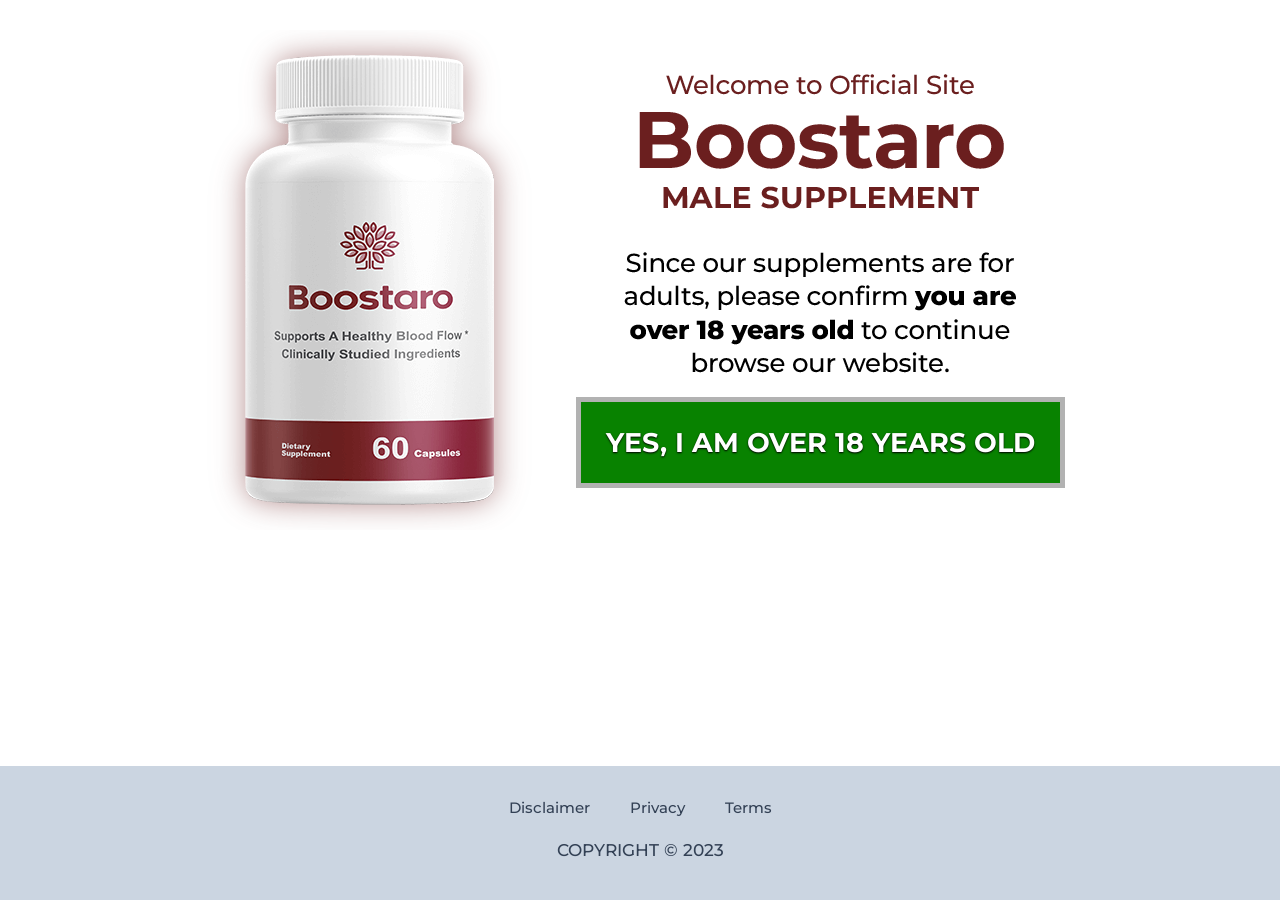
<file: index.html>
<!DOCTYPE html>
<html lang="en-US">
  <head>
    <meta charset="UTF-8" />
    <meta name="viewport" content="width=device-width, initial-scale=1" />
 
    <meta
      name="robots"
      content="index, follow, max-image-preview:large, max-snippet:-1, max-video-preview:-1"
    />

 
    <title>Welcome</title>
  
    <meta property="og:locale" content="en_US" />
    <meta property="og:type" content="website" />
    <meta property="og:title" content="Welcome" />

    <meta property="og:site_name" content="Welcome" />
  
    <meta
      property="og:image"
      content="/wpconte"
    />
    <meta name="twitter:card" content="summary_large_image" />
    <meta name="twitter:label1" content="Est. reading time" />
    <meta name="twitter:data1" content="1 minute" />
    
    <!-- / Yoast SEO plugin. -->

    <link rel="dns-prefetch" href="//fonts.googleapis.com" />
    
    
    <script>
      window._wpemojiSettings = {
        baseUrl: "https:\/\/s.w.org\/images\/core\/emoji\/14.0.0\/72x72\/",
        ext: ".png",
        svgUrl: "https:\/\/s.w.org\/images\/core\/emoji\/14.0.0\/svg\/",
        svgExt: ".svg",
        source: {
          concatemoji:
            "https:\/\/boostaromale.com\/wp-includes\/js\/wp-emoji-release.min.js?ver=6.2.2",
        },
      };
      /*! This file is auto-generated */
      !(function (e, a, t) {
        var n,
          r,
          o,
          i = a.createElement("canvas"),
          p = i.getContext && i.getContext("2d");
        function s(e, t) {
          p.clearRect(0, 0, i.width, i.height), p.fillText(e, 0, 0);
          e = i.toDataURL();
          return (
            p.clearRect(0, 0, i.width, i.height),
            p.fillText(t, 0, 0),
            e === i.toDataURL()
          );
        }
        function c(e) {
          var t = a.createElement("script");
          (t.src = e),
            (t.defer = t.type = "text/javascript"),
            a.getElementsByTagName("head")[0].appendChild(t);
        }
        for (
          o = Array("flag", "emoji"),
            t.supports = { everything: !0, everythingExceptFlag: !0 },
            r = 0;
          r < o.length;
          r++
        )
          (t.supports[o[r]] = (function (e) {
            if (p && p.fillText)
              switch (
                ((p.textBaseline = "top"), (p.font = "600 32px Arial"), e)
              ) {
                case "flag":
                  return s(
                    "\ud83c\udff3\ufe0f\u200d\u26a7\ufe0f",
                    "\ud83c\udff3\ufe0f\u200b\u26a7\ufe0f"
                  )
                    ? !1
                    : !s(
                        "\ud83c\uddfa\ud83c\uddf3",
                        "\ud83c\uddfa\u200b\ud83c\uddf3"
                      ) &&
                        !s(
                          "\ud83c\udff4\udb40\udc67\udb40\udc62\udb40\udc65\udb40\udc6e\udb40\udc67\udb40\udc7f",
                          "\ud83c\udff4\u200b\udb40\udc67\u200b\udb40\udc62\u200b\udb40\udc65\u200b\udb40\udc6e\u200b\udb40\udc67\u200b\udb40\udc7f"
                        );
                case "emoji":
                  return !s(
                    "\ud83e\udef1\ud83c\udffb\u200d\ud83e\udef2\ud83c\udfff",
                    "\ud83e\udef1\ud83c\udffb\u200b\ud83e\udef2\ud83c\udfff"
                  );
              }
            return !1;
          })(o[r])),
            (t.supports.everything = t.supports.everything && t.supports[o[r]]),
            "flag" !== o[r] &&
              (t.supports.everythingExceptFlag =
                t.supports.everythingExceptFlag && t.supports[o[r]]);
        (t.supports.everythingExceptFlag =
          t.supports.everythingExceptFlag && !t.supports.flag),
          (t.DOMReady = !1),
          (t.readyCallback = function () {
            t.DOMReady = !0;
          }),
          t.supports.everything ||
            ((n = function () {
              t.readyCallback();
            }),
            a.addEventListener
              ? (a.addEventListener("DOMContentLoaded", n, !1),
                e.addEventListener("load", n, !1))
              : (e.attachEvent("onload", n),
                a.attachEvent("onreadystatechange", function () {
                  "complete" === a.readyState && t.readyCallback();
                })),
            (e = t.source || {}).concatemoji
              ? c(e.concatemoji)
              : e.wpemoji && e.twemoji && (c(e.twemoji), c(e.wpemoji)));
      })(window, document, window._wpemojiSettings);
    </script>
    <style>
      img.wp-smiley,
      img.emoji {
        display: inline !important;
        border: none !important;
        box-shadow: none !important;
        height: 1em !important;
        width: 1em !important;
        margin: 0 0.07em !important;
        vertical-align: -0.1em !important;
        background: none !important;
        padding: 0 !important;
      }
    </style>
    <link
      rel="stylesheet"
      id="astra-theme-css-css"
      href="/wp-content/themes/astra/assets/css/minified/main.min.css?ver=4.1.5"
      media="all"
    />
    <style id="astra-theme-css-inline-css">
      :root {
        --ast-container-default-xlg-padding: 3em;
        --ast-container-default-lg-padding: 3em;
        --ast-container-default-slg-padding: 2em;
        --ast-container-default-md-padding: 3em;
        --ast-container-default-sm-padding: 3em;
        --ast-container-default-xs-padding: 2.4em;
        --ast-container-default-xxs-padding: 1.8em;
        --ast-code-block-background: #eceff3;
        --ast-comment-inputs-background: #f9fafb;
      }
      html {
        font-size: 100%;
      }
      a {
        color: var(--ast-global-color-0);
      }
      a:hover,
      a:focus {
        color: var(--ast-global-color-1);
      }
      body,
      button,
      input,
      select,
      textarea,
      .ast-button,
      .ast-custom-button {
        font-family: "Montserrat", sans-serif;
        font-weight: 500;
        font-size: 16px;
        font-size: 1rem;
        line-height: 1.5em;
      }
      blockquote {
        color: var(--ast-global-color-2);
      }
      p,
      .entry-content p {
        margin-bottom: 1em;
      }
      h1,
      .entry-content h1,
      h2,
      .entry-content h2,
      h3,
      .entry-content h3,
      h4,
      .entry-content h4,
      h5,
      .entry-content h5,
      h6,
      .entry-content h6,
      .site-title,
      .site-title a {
        font-family: "Montserrat", sans-serif;
        font-weight: 500;
      }
      .site-title {
        font-size: 26px;
        font-size: 1.625rem;
        display: block;
      }
      .site-header .site-description {
        font-size: 15px;
        font-size: 0.9375rem;
        display: none;
      }
      .entry-title {
        font-size: 26px;
        font-size: 1.625rem;
      }
      h1,
      .entry-content h1 {
        font-size: 65px;
        font-size: 4.0625rem;
        font-weight: 500;
        font-family: "Montserrat", sans-serif;
        line-height: 1em;
      }
      h2,
      .entry-content h2 {
        font-size: 50px;
        font-size: 3.125rem;
        font-weight: 500;
        font-family: "Montserrat", sans-serif;
        line-height: 1.1em;
      }
      h3,
      .entry-content h3 {
        font-size: 40px;
        font-size: 2.5rem;
        font-weight: 500;
        font-family: "Montserrat", sans-serif;
        line-height: 1.2em;
      }
      h4,
      .entry-content h4 {
        font-size: 25px;
        font-size: 1.5625rem;
        line-height: 1.3em;
        font-weight: 500;
        font-family: "Montserrat", sans-serif;
      }
      h5,
      .entry-content h5 {
        font-size: 20px;
        font-size: 1.25rem;
        line-height: 1.2em;
        font-weight: 500;
        font-family: "Montserrat", sans-serif;
      }
      h6,
      .entry-content h6 {
        font-size: 16px;
        font-size: 1rem;
        line-height: 1.25em;
        font-weight: 500;
        font-family: "Montserrat", sans-serif;
      }
      ::selection {
        background-color: var(--ast-global-color-0);
        color: #ffffff;
      }
      body,
      h1,
      .entry-title a,
      .entry-content h1,
      h2,
      .entry-content h2,
      h3,
      .entry-content h3,
      h4,
      .entry-content h4,
      h5,
      .entry-content h5,
      h6,
      .entry-content h6 {
        color: var(--ast-global-color-2);
      }
      .tagcloud a:hover,
      .tagcloud a:focus,
      .tagcloud a.current-item {
        color: #ffffff;
        border-color: var(--ast-global-color-0);
        background-color: var(--ast-global-color-0);
      }
      input:focus,
      input[type="text"]:focus,
      input[type="email"]:focus,
      input[type="url"]:focus,
      input[type="password"]:focus,
      input[type="reset"]:focus,
      input[type="search"]:focus,
      textarea:focus {
        border-color: var(--ast-global-color-0);
      }
      input[type="radio"]:checked,
      input[type="reset"],
      input[type="checkbox"]:checked,
      input[type="checkbox"]:hover:checked,
      input[type="checkbox"]:focus:checked,
      input[type="range"]::-webkit-slider-thumb {
        border-color: var(--ast-global-color-0);
        background-color: var(--ast-global-color-0);
        box-shadow: none;
      }
      .site-footer a:hover + .post-count,
      .site-footer a:focus + .post-count {
        background: var(--ast-global-color-0);
        border-color: var(--ast-global-color-0);
      }
      .single .nav-links .nav-previous,
      .single .nav-links .nav-next {
        color: var(--ast-global-color-0);
      }
      .entry-meta,
      .entry-meta * {
        line-height: 1.45;
        color: var(--ast-global-color-0);
      }
      .entry-meta a:hover,
      .entry-meta a:hover *,
      .entry-meta a:focus,
      .entry-meta a:focus *,
      .page-links > .page-link,
      .page-links .page-link:hover,
      .post-navigation a:hover {
        color: var(--ast-global-color-1);
      }
      #cat option,
      .secondary .calendar_wrap thead a,
      .secondary .calendar_wrap thead a:visited {
        color: var(--ast-global-color-0);
      }
      .secondary .calendar_wrap #today,
      .ast-progress-val span {
        background: var(--ast-global-color-0);
      }
      .secondary a:hover + .post-count,
      .secondary a:focus + .post-count {
        background: var(--ast-global-color-0);
        border-color: var(--ast-global-color-0);
      }
      .calendar_wrap #today > a {
        color: #ffffff;
      }
      .page-links .page-link,
      .single .post-navigation a {
        color: var(--ast-global-color-0);
      }
      .ast-archive-title {
        color: var(--ast-global-color-2);
      }
      .widget-title {
        font-size: 22px;
        font-size: 1.375rem;
        color: var(--ast-global-color-2);
      }
      a:focus-visible,
      .ast-menu-toggle:focus-visible,
      .site .skip-link:focus-visible,
      .wp-block-loginout input:focus-visible,
      .wp-block-search.wp-block-search__button-inside
        .wp-block-search__inside-wrapper,
      .ast-header-navigation-arrow:focus-visible {
        outline-style: dotted;
        outline-color: inherit;
        outline-width: thin;
        border-color: transparent;
      }
      input:focus,
      input[type="text"]:focus,
      input[type="email"]:focus,
      input[type="url"]:focus,
      input[type="password"]:focus,
      input[type="reset"]:focus,
      input[type="search"]:focus,
      textarea:focus,
      .wp-block-search__input:focus,
      [data-section="section-header-mobile-trigger"]
        .ast-button-wrap
        .ast-mobile-menu-trigger-minimal:focus,
      .ast-mobile-popup-drawer.active .menu-toggle-close:focus,
      .woocommerce-ordering select.orderby:focus,
      #ast-scroll-top:focus,
      .woocommerce a.add_to_cart_button:focus,
      .woocommerce .button.single_add_to_cart_button:focus {
        border-style: dotted;
        border-color: inherit;
        border-width: thin;
        outline-color: transparent;
      }
      .ast-logo-title-inline .site-logo-img {
        padding-right: 1em;
      }
      @media (max-width: 921px) {
        #ast-desktop-header {
          display: none;
        }
      }
      @media (min-width: 921px) {
        #ast-mobile-header {
          display: none;
        }
      }
      .wp-block-buttons.aligncenter {
        justify-content: center;
      }
      @media (max-width: 921px) {
        .ast-theme-transparent-header #primary,
        .ast-theme-transparent-header #secondary {
          padding: 0;
        }
      }
      @media (max-width: 921px) {
        .ast-plain-container.ast-no-sidebar #primary {
          padding: 0;
        }
      }
      .ast-plain-container.ast-no-sidebar #primary {
        margin-top: 0;
        margin-bottom: 0;
      }
      .wp-block-button.is-style-outline .wp-block-button__link {
        border-color: var(--ast-global-color-0);
      }
      div.wp-block-button.is-style-outline
        > .wp-block-button__link:not(.has-text-color),
      div.wp-block-button.wp-block-button__link.is-style-outline:not(.has-text-color) {
        color: var(--ast-global-color-0);
      }
      .wp-block-button.is-style-outline .wp-block-button__link:hover,
      div.wp-block-button.is-style-outline .wp-block-button__link:focus,
      div.wp-block-button.is-style-outline
        > .wp-block-button__link:not(.has-text-color):hover,
      div.wp-block-button.wp-block-button__link.is-style-outline:not(.has-text-color):hover {
        color: #ffffff;
        background-color: var(--ast-global-color-1);
        border-color: var(--ast-global-color-1);
      }
      .post-page-numbers.current .page-link,
      .ast-pagination .page-numbers.current {
        color: #ffffff;
        border-color: var(--ast-global-color-0);
        background-color: var(--ast-global-color-0);
        border-radius: 2px;
      }
      h1.widget-title {
        font-weight: 500;
      }
      h2.widget-title {
        font-weight: 500;
      }
      h3.widget-title {
        font-weight: 500;
      }
      #page {
        display: flex;
        flex-direction: column;
        min-height: 100vh;
      }
      .ast-404-layout-1 h1.page-title {
        color: var(--ast-global-color-2);
      }
      .single .post-navigation a {
        line-height: 1em;
        height: inherit;
      }
      .error-404 .page-sub-title {
        font-size: 1.5rem;
        font-weight: inherit;
      }
      .search .site-content .content-area .search-form {
        margin-bottom: 0;
      }
      #page .site-content {
        flex-grow: 1;
      }
      .widget {
        margin-bottom: 3.5em;
      }
      #secondary li {
        line-height: 1.5em;
      }
      #secondary .wp-block-group h2 {
        margin-bottom: 0.7em;
      }
      #secondary h2 {
        font-size: 1.7rem;
      }
      .ast-separate-container .ast-article-post,
      .ast-separate-container .ast-article-single,
      .ast-separate-container .ast-comment-list li.depth-1,
      .ast-separate-container .comment-respond {
        padding: 3em;
      }
      .ast-separate-container .ast-comment-list li.depth-1,
      .hentry {
        margin-bottom: 2em;
      }
      .ast-separate-container .ast-archive-description,
      .ast-separate-container .ast-author-box {
        background-color: var(--ast-global-color-5);
        border-bottom: 1px solid var(--ast-border-color);
      }
      .ast-separate-container .comments-title {
        padding: 2em 2em 0 2em;
      }
      .ast-page-builder-template .comment-form-textarea,
      .ast-comment-formwrap .ast-grid-common-col {
        padding: 0;
      }
      .ast-comment-formwrap {
        padding: 0 20px;
        display: inline-flex;
        column-gap: 20px;
      }
      .archive.ast-page-builder-template .entry-header {
        margin-top: 2em;
      }
      .ast-page-builder-template .ast-comment-formwrap {
        width: 100%;
      }
      .entry-title {
        margin-bottom: 0.5em;
      }
      .ast-archive-description p {
        font-size: inherit;
        font-weight: inherit;
        line-height: inherit;
      }
      @media (min-width: 921px) {
        .ast-left-sidebar.ast-page-builder-template #secondary,
        .archive.ast-right-sidebar.ast-page-builder-template .site-main {
          padding-left: 20px;
          padding-right: 20px;
        }
      }
      @media (max-width: 544px) {
        .ast-comment-formwrap.ast-row {
          column-gap: 10px;
          display: inline-block;
        }
        #ast-commentform .ast-grid-common-col {
          position: relative;
          width: 100%;
        }
      }
      @media (min-width: 1201px) {
        .ast-separate-container .ast-article-post,
        .ast-separate-container .ast-article-single,
        .ast-separate-container .ast-author-box,
        .ast-separate-container .ast-404-layout-1,
        .ast-separate-container .no-results {
          padding: 3em;
        }
      }
      @media (max-width: 921px) {
        .ast-separate-container #primary,
        .ast-separate-container #secondary {
          padding: 1.5em 0;
        }
        #primary,
        #secondary {
          padding: 1.5em 0;
          margin: 0;
        }
        .ast-left-sidebar #content > .ast-container {
          display: flex;
          flex-direction: column-reverse;
          width: 100%;
        }
      }
      @media (min-width: 922px) {
        .ast-separate-container.ast-right-sidebar #primary,
        .ast-separate-container.ast-left-sidebar #primary {
          border: 0;
        }
        .search-no-results.ast-separate-container #primary {
          margin-bottom: 4em;
        }
      }
      .wp-block-button .wp-block-button__link {
        color: #ffffff;
      }
      .wp-block-button .wp-block-button__link:hover,
      .wp-block-button .wp-block-button__link:focus {
        color: #ffffff;
        background-color: var(--ast-global-color-1);
        border-color: var(--ast-global-color-1);
      }
      .elementor-widget-heading h1.elementor-heading-title {
        line-height: 1em;
      }
      .elementor-widget-heading h2.elementor-heading-title {
        line-height: 1.1em;
      }
      .elementor-widget-heading h3.elementor-heading-title {
        line-height: 1.2em;
      }
      .elementor-widget-heading h4.elementor-heading-title {
        line-height: 1.3em;
      }
      .elementor-widget-heading h5.elementor-heading-title {
        line-height: 1.2em;
      }
      .elementor-widget-heading h6.elementor-heading-title {
        line-height: 1.25em;
      }
      .wp-block-button .wp-block-button__link,
      .wp-block-search .wp-block-search__button,
      body .wp-block-file .wp-block-file__button {
        border-color: var(--ast-global-color-0);
        background-color: var(--ast-global-color-0);
        color: #ffffff;
        font-family: inherit;
        font-weight: 500;
        line-height: 1em;
        font-size: 16px;
        font-size: 1rem;
        padding-top: 15px;
        padding-right: 30px;
        padding-bottom: 15px;
        padding-left: 30px;
      }
      @media (max-width: 921px) {
        .wp-block-button .wp-block-button__link,
        .wp-block-search .wp-block-search__button,
        body .wp-block-file .wp-block-file__button {
          padding-top: 14px;
          padding-right: 28px;
          padding-bottom: 14px;
          padding-left: 28px;
        }
      }
      @media (max-width: 544px) {
        .wp-block-button .wp-block-button__link,
        .wp-block-search .wp-block-search__button,
        body .wp-block-file .wp-block-file__button {
          padding-top: 12px;
          padding-right: 24px;
          padding-bottom: 12px;
          padding-left: 24px;
        }
      }
      .menu-toggle,
      button,
      .ast-button,
      .ast-custom-button,
      .button,
      input#submit,
      input[type="button"],
      input[type="submit"],
      input[type="reset"],
      form[CLASS*="wp-block-search__"].wp-block-search
        .wp-block-search__inside-wrapper
        .wp-block-search__button,
      body .wp-block-file .wp-block-file__button,
      .search .search-submit,
      .woocommerce a.button,
      .woocommerce button.button,
      .woocommerce .woocommerce-message a.button,
      .woocommerce #respond input#submit.alt,
      .woocommerce input.button.alt,
      .woocommerce input.button,
      .woocommerce input.button:disabled,
      .woocommerce input.button:disabled[disabled],
      .woocommerce input.button:disabled:hover,
      .woocommerce input.button:disabled[disabled]:hover,
      .woocommerce #respond input#submit,
      .woocommerce button.button.alt.disabled,
      .wc-block-grid__products .wc-block-grid__product .wp-block-button__link,
      .wc-block-grid__product-onsale,
      [CLASS*="wc-block"] button,
      .woocommerce-js
        .astra-cart-drawer
        .astra-cart-drawer-content
        .woocommerce-mini-cart__buttons
        .button:not(.checkout):not(.ast-continue-shopping),
      .woocommerce-js
        .astra-cart-drawer
        .astra-cart-drawer-content
        .woocommerce-mini-cart__buttons
        a.checkout,
      .woocommerce button.button.alt.disabled.wc-variation-selection-needed {
        border-style: solid;
        border-top-width: 0;
        border-right-width: 0;
        border-left-width: 0;
        border-bottom-width: 0;
        color: #ffffff;
        border-color: var(--ast-global-color-0);
        background-color: var(--ast-global-color-0);
        padding-top: 15px;
        padding-right: 30px;
        padding-bottom: 15px;
        padding-left: 30px;
        font-family: inherit;
        font-weight: 500;
        font-size: 16px;
        font-size: 1rem;
        line-height: 1em;
      }
      button:focus,
      .menu-toggle:hover,
      button:hover,
      .ast-button:hover,
      .ast-custom-button:hover .button:hover,
      .ast-custom-button:hover,
      input[type="reset"]:hover,
      input[type="reset"]:focus,
      input#submit:hover,
      input#submit:focus,
      input[type="button"]:hover,
      input[type="button"]:focus,
      input[type="submit"]:hover,
      input[type="submit"]:focus,
      form[CLASS*="wp-block-search__"].wp-block-search
        .wp-block-search__inside-wrapper
        .wp-block-search__button:hover,
      form[CLASS*="wp-block-search__"].wp-block-search
        .wp-block-search__inside-wrapper
        .wp-block-search__button:focus,
      body .wp-block-file .wp-block-file__button:hover,
      body .wp-block-file .wp-block-file__button:focus,
      .woocommerce a.button:hover,
      .woocommerce button.button:hover,
      .woocommerce .woocommerce-message a.button:hover,
      .woocommerce #respond input#submit:hover,
      .woocommerce #respond input#submit.alt:hover,
      .woocommerce input.button.alt:hover,
      .woocommerce input.button:hover,
      .woocommerce button.button.alt.disabled:hover,
      .wc-block-grid__products
        .wc-block-grid__product
        .wp-block-button__link:hover,
      [CLASS*="wc-block"] button:hover,
      .woocommerce-js
        .astra-cart-drawer
        .astra-cart-drawer-content
        .woocommerce-mini-cart__buttons
        .button:not(.checkout):not(.ast-continue-shopping):hover,
      .woocommerce-js
        .astra-cart-drawer
        .astra-cart-drawer-content
        .woocommerce-mini-cart__buttons
        a.checkout:hover,
      .woocommerce
        button.button.alt.disabled.wc-variation-selection-needed:hover {
        color: #ffffff;
        background-color: var(--ast-global-color-1);
        border-color: var(--ast-global-color-1);
      }
      form[CLASS*="wp-block-search__"].wp-block-search
        .wp-block-search__inside-wrapper
        .wp-block-search__button.has-icon {
        padding-top: calc(15px - 3px);
        padding-right: calc(30px - 3px);
        padding-bottom: calc(15px - 3px);
        padding-left: calc(30px - 3px);
      }
      @media (max-width: 921px) {
        .menu-toggle,
        button,
        .ast-button,
        .ast-custom-button,
        .button,
        input#submit,
        input[type="button"],
        input[type="submit"],
        input[type="reset"],
        form[CLASS*="wp-block-search__"].wp-block-search
          .wp-block-search__inside-wrapper
          .wp-block-search__button,
        body .wp-block-file .wp-block-file__button,
        .search .search-submit,
        .woocommerce a.button,
        .woocommerce button.button,
        .woocommerce .woocommerce-message a.button,
        .woocommerce #respond input#submit.alt,
        .woocommerce input.button.alt,
        .woocommerce input.button,
        .woocommerce input.button:disabled,
        .woocommerce input.button:disabled[disabled],
        .woocommerce input.button:disabled:hover,
        .woocommerce input.button:disabled[disabled]:hover,
        .woocommerce #respond input#submit,
        .woocommerce button.button.alt.disabled,
        .wc-block-grid__products .wc-block-grid__product .wp-block-button__link,
        .wc-block-grid__product-onsale,
        [CLASS*="wc-block"] button,
        .woocommerce-js
          .astra-cart-drawer
          .astra-cart-drawer-content
          .woocommerce-mini-cart__buttons
          .button:not(.checkout):not(.ast-continue-shopping),
        .woocommerce-js
          .astra-cart-drawer
          .astra-cart-drawer-content
          .woocommerce-mini-cart__buttons
          a.checkout,
        .woocommerce button.button.alt.disabled.wc-variation-selection-needed {
          padding-top: 14px;
          padding-right: 28px;
          padding-bottom: 14px;
          padding-left: 28px;
        }
      }
      @media (max-width: 544px) {
        .menu-toggle,
        button,
        .ast-button,
        .ast-custom-button,
        .button,
        input#submit,
        input[type="button"],
        input[type="submit"],
        input[type="reset"],
        form[CLASS*="wp-block-search__"].wp-block-search
          .wp-block-search__inside-wrapper
          .wp-block-search__button,
        body .wp-block-file .wp-block-file__button,
        .search .search-submit,
        .woocommerce a.button,
        .woocommerce button.button,
        .woocommerce .woocommerce-message a.button,
        .woocommerce #respond input#submit.alt,
        .woocommerce input.button.alt,
        .woocommerce input.button,
        .woocommerce input.button:disabled,
        .woocommerce input.button:disabled[disabled],
        .woocommerce input.button:disabled:hover,
        .woocommerce input.button:disabled[disabled]:hover,
        .woocommerce #respond input#submit,
        .woocommerce button.button.alt.disabled,
        .wc-block-grid__products .wc-block-grid__product .wp-block-button__link,
        .wc-block-grid__product-onsale,
        [CLASS*="wc-block"] button,
        .woocommerce-js
          .astra-cart-drawer
          .astra-cart-drawer-content
          .woocommerce-mini-cart__buttons
          .button:not(.checkout):not(.ast-continue-shopping),
        .woocommerce-js
          .astra-cart-drawer
          .astra-cart-drawer-content
          .woocommerce-mini-cart__buttons
          a.checkout,
        .woocommerce button.button.alt.disabled.wc-variation-selection-needed {
          padding-top: 12px;
          padding-right: 24px;
          padding-bottom: 12px;
          padding-left: 24px;
        }
      }
      @media (max-width: 921px) {
        .ast-mobile-header-stack .main-header-bar .ast-search-menu-icon {
          display: inline-block;
        }
        .ast-header-break-point.ast-header-custom-item-outside
          .ast-mobile-header-stack
          .main-header-bar
          .ast-search-icon {
          margin: 0;
        }
        .ast-comment-avatar-wrap img {
          max-width: 2.5em;
        }
        .ast-separate-container .ast-comment-list li.depth-1 {
          padding: 1.5em 2.14em;
        }
        .ast-separate-container .comment-respond {
          padding: 2em 2.14em;
        }
        .ast-comment-meta {
          padding: 0 1.8888em 1.3333em;
        }
      }
      @media (min-width: 544px) {
        .ast-container {
          max-width: 100%;
        }
      }
      @media (max-width: 544px) {
        .ast-separate-container .ast-article-post,
        .ast-separate-container .ast-article-single,
        .ast-separate-container .comments-title,
        .ast-separate-container .ast-archive-description {
          padding: 1.5em 1em;
        }
        .ast-separate-container #content .ast-container {
          padding-left: 0.54em;
          padding-right: 0.54em;
        }
        .ast-separate-container .ast-comment-list li.depth-1 {
          padding: 1.5em 1em;
          margin-bottom: 1.5em;
        }
        .ast-separate-container .ast-comment-list .bypostauthor {
          padding: 0.5em;
        }
        .ast-search-menu-icon.ast-dropdown-active .search-field {
          width: 170px;
        }
      }
      .ast-separate-container {
        background-color: var(--ast-global-color-4);
        background-image: none;
      }
      @media (max-width: 921px) {
        .widget-title {
          font-size: 21px;
          font-size: 1.4rem;
        }
        body,
        button,
        input,
        select,
        textarea,
        .ast-button,
        .ast-custom-button {
          font-size: 15px;
          font-size: 0.9375rem;
        }
        #secondary,
        #secondary button,
        #secondary input,
        #secondary select,
        #secondary textarea {
          font-size: 15px;
          font-size: 0.9375rem;
        }
        .site-title {
          display: block;
        }
        .site-header .site-description {
          display: none;
        }
        .entry-title {
          font-size: 30px;
        }
        h1,
        .entry-content h1 {
          font-size: 48px;
        }
        h2,
        .entry-content h2 {
          font-size: 35px;
        }
        h3,
        .entry-content h3 {
          font-size: 30px;
        }
        h4,
        .entry-content h4 {
          font-size: 22px;
          font-size: 1.375rem;
        }
      }
      @media (max-width: 544px) {
        .widget-title {
          font-size: 20px;
          font-size: 1.4285714285714rem;
        }
        body,
        button,
        input,
        select,
        textarea,
        .ast-button,
        .ast-custom-button {
          font-size: 14px;
          font-size: 0.875rem;
        }
        #secondary,
        #secondary button,
        #secondary input,
        #secondary select,
        #secondary textarea {
          font-size: 14px;
          font-size: 0.875rem;
        }
        .site-title {
          display: block;
        }
        .site-header .site-description {
          display: none;
        }
        .entry-title {
          font-size: 30px;
        }
        h1,
        .entry-content h1 {
          font-size: 35px;
        }
        h2,
        .entry-content h2 {
          font-size: 30px;
        }
        h3,
        .entry-content h3 {
          font-size: 25px;
        }
        h4,
        .entry-content h4 {
          font-size: 19px;
          font-size: 1.1875rem;
        }
      }
      @media (max-width: 544px) {
        html {
          font-size: 100%;
        }
      }
      @media (min-width: 922px) {
        .ast-container {
          max-width: 940px;
        }
      }
      @media (min-width: 922px) {
        .site-content .ast-container {
          display: flex;
        }
      }
      @media (max-width: 921px) {
        .site-content .ast-container {
          flex-direction: column;
        }
      }
      @media (min-width: 922px) {
        .main-header-menu
          .sub-menu
          .menu-item.ast-left-align-sub-menu:hover
          > .sub-menu,
        .main-header-menu
          .sub-menu
          .menu-item.ast-left-align-sub-menu.focus
          > .sub-menu {
          margin-left: -0px;
        }
      }
      blockquote,
      cite {
        font-style: initial;
      }
      .wp-block-file {
        display: flex;
        align-items: center;
        flex-wrap: wrap;
        justify-content: space-between;
      }
      .wp-block-pullquote {
        border: none;
      }
      .wp-block-pullquote blockquote::before {
        content: "\201D";
        font-family: "Helvetica", sans-serif;
        display: flex;
        transform: rotate(180deg);
        font-size: 6rem;
        font-style: normal;
        line-height: 1;
        font-weight: bold;
        align-items: center;
        justify-content: center;
      }
      .has-text-align-right > blockquote::before {
        justify-content: flex-start;
      }
      .has-text-align-left > blockquote::before {
        justify-content: flex-end;
      }
      figure.wp-block-pullquote.is-style-solid-color blockquote {
        max-width: 100%;
        text-align: inherit;
      }
      html body {
        --wp--custom--ast-default-block-top-padding: 3em;
        --wp--custom--ast-default-block-right-padding: 3em;
        --wp--custom--ast-default-block-bottom-padding: 3em;
        --wp--custom--ast-default-block-left-padding: 3em;
        --wp--custom--ast-container-width: 900px;
        --wp--custom--ast-content-width-size: 900px;
        --wp--custom--ast-wide-width-size: calc(
          900px + var(--wp--custom--ast-default-block-left-padding) +
            var(--wp--custom--ast-default-block-right-padding)
        );
      }
      .ast-narrow-container {
        --wp--custom--ast-content-width-size: 600px;
        --wp--custom--ast-wide-width-size: 600px;
      }
      @media (max-width: 921px) {
        html body {
          --wp--custom--ast-default-block-top-padding: 3em;
          --wp--custom--ast-default-block-right-padding: 2em;
          --wp--custom--ast-default-block-bottom-padding: 3em;
          --wp--custom--ast-default-block-left-padding: 2em;
        }
      }
      @media (max-width: 544px) {
        html body {
          --wp--custom--ast-default-block-top-padding: 3em;
          --wp--custom--ast-default-block-right-padding: 1.5em;
          --wp--custom--ast-default-block-bottom-padding: 3em;
          --wp--custom--ast-default-block-left-padding: 1.5em;
        }
      }
      .entry-content > .wp-block-group,
      .entry-content > .wp-block-cover,
      .entry-content > .wp-block-columns {
        padding-top: var(--wp--custom--ast-default-block-top-padding);
        padding-right: var(--wp--custom--ast-default-block-right-padding);
        padding-bottom: var(--wp--custom--ast-default-block-bottom-padding);
        padding-left: var(--wp--custom--ast-default-block-left-padding);
      }
      .ast-plain-container.ast-no-sidebar .entry-content > .alignfull,
      .ast-page-builder-template .ast-no-sidebar .entry-content > .alignfull {
        margin-left: calc(-50vw + 50%);
        margin-right: calc(-50vw + 50%);
        max-width: 100vw;
        width: 100vw;
      }
      .ast-plain-container.ast-no-sidebar .entry-content .alignfull .alignfull,
      .ast-page-builder-template.ast-no-sidebar
        .entry-content
        .alignfull
        .alignfull,
      .ast-plain-container.ast-no-sidebar .entry-content .alignfull .alignwide,
      .ast-page-builder-template.ast-no-sidebar
        .entry-content
        .alignfull
        .alignwide,
      .ast-plain-container.ast-no-sidebar .entry-content .alignwide .alignfull,
      .ast-page-builder-template.ast-no-sidebar
        .entry-content
        .alignwide
        .alignfull,
      .ast-plain-container.ast-no-sidebar .entry-content .alignwide .alignwide,
      .ast-page-builder-template.ast-no-sidebar
        .entry-content
        .alignwide
        .alignwide,
      .ast-plain-container.ast-no-sidebar
        .entry-content
        .wp-block-column
        .alignfull,
      .ast-page-builder-template.ast-no-sidebar
        .entry-content
        .wp-block-column
        .alignfull,
      .ast-plain-container.ast-no-sidebar
        .entry-content
        .wp-block-column
        .alignwide,
      .ast-page-builder-template.ast-no-sidebar
        .entry-content
        .wp-block-column
        .alignwide {
        margin-left: auto;
        margin-right: auto;
        width: 100%;
      }
      [ast-blocks-layout] .wp-block-separator:not(.is-style-dots) {
        height: 0;
      }
      [ast-blocks-layout] .wp-block-separator {
        margin: 20px auto;
      }
      [ast-blocks-layout]
        .wp-block-separator:not(.is-style-wide):not(.is-style-dots) {
        max-width: 100px;
      }
      [ast-blocks-layout] .wp-block-separator.has-background {
        padding: 0;
      }
      .entry-content[ast-blocks-layout] > * {
        max-width: var(--wp--custom--ast-content-width-size);
        margin-left: auto;
        margin-right: auto;
      }
      .entry-content[ast-blocks-layout] > .alignwide {
        max-width: var(--wp--custom--ast-wide-width-size);
      }
      .entry-content[ast-blocks-layout] .alignfull {
        max-width: none;
      }
      .entry-content .wp-block-columns {
        margin-bottom: 0;
      }
      blockquote {
        margin: 1.5em;
        border: none;
      }
      .wp-block-quote:not(.has-text-align-right):not(.has-text-align-center) {
        border-left: 5px solid rgba(0, 0, 0, 0.05);
      }
      .has-text-align-right > blockquote,
      blockquote.has-text-align-right {
        border-right: 5px solid rgba(0, 0, 0, 0.05);
      }
      .has-text-align-left > blockquote,
      blockquote.has-text-align-left {
        border-left: 5px solid rgba(0, 0, 0, 0.05);
      }
      .wp-block-site-tagline,
      .wp-block-latest-posts .read-more {
        margin-top: 15px;
      }
      .wp-block-loginout p label {
        display: block;
      }
      .wp-block-loginout p:not(.login-remember):not(.login-submit) input {
        width: 100%;
      }
      .wp-block-loginout input:focus {
        border-color: transparent;
      }
      .wp-block-loginout input:focus {
        outline: thin dotted;
      }
      .entry-content .wp-block-media-text .wp-block-media-text__content {
        padding: 0 0 0 8%;
      }
      .entry-content
        .wp-block-media-text.has-media-on-the-right
        .wp-block-media-text__content {
        padding: 0 8% 0 0;
      }
      .entry-content
        .wp-block-media-text.has-background
        .wp-block-media-text__content {
        padding: 8%;
      }
      .entry-content
        .wp-block-cover:not([class*="background-color"])
        .wp-block-cover__inner-container,
      .entry-content
        .wp-block-cover:not([class*="background-color"])
        .wp-block-cover-image-text,
      .entry-content
        .wp-block-cover:not([class*="background-color"])
        .wp-block-cover-text,
      .entry-content
        .wp-block-cover-image:not([class*="background-color"])
        .wp-block-cover__inner-container,
      .entry-content
        .wp-block-cover-image:not([class*="background-color"])
        .wp-block-cover-image-text,
      .entry-content
        .wp-block-cover-image:not([class*="background-color"])
        .wp-block-cover-text {
        color: var(--ast-global-color-5);
      }
      .wp-block-loginout .login-remember input {
        width: 1.1rem;
        height: 1.1rem;
        margin: 0 5px 4px 0;
        vertical-align: middle;
      }
      .wp-block-latest-posts > li > *:first-child,
      .wp-block-latest-posts:not(.is-grid) > li:first-child {
        margin-top: 0;
      }
      .wp-block-search__inside-wrapper .wp-block-search__input {
        padding: 0 10px;
        color: var(--ast-global-color-3);
        background: var(--ast-global-color-5);
        border-color: var(--ast-border-color);
      }
      .wp-block-latest-posts .read-more {
        margin-bottom: 1.5em;
      }
      .wp-block-search__no-button
        .wp-block-search__inside-wrapper
        .wp-block-search__input {
        padding-top: 5px;
        padding-bottom: 5px;
      }
      .wp-block-latest-posts .wp-block-latest-posts__post-date,
      .wp-block-latest-posts .wp-block-latest-posts__post-author {
        font-size: 1rem;
      }
      .wp-block-latest-posts > li > *,
      .wp-block-latest-posts:not(.is-grid) > li {
        margin-top: 12px;
        margin-bottom: 12px;
      }
      .ast-page-builder-template .entry-content[ast-blocks-layout] > *,
      .ast-page-builder-template
        .entry-content[ast-blocks-layout]
        > .alignfull
        > * {
        max-width: none;
      }
      .ast-page-builder-template
        .entry-content[ast-blocks-layout]
        > .alignwide
        > * {
        max-width: var(--wp--custom--ast-wide-width-size);
      }
      .ast-page-builder-template
        .entry-content[ast-blocks-layout]
        > .inherit-container-width
        > *,
      .ast-page-builder-template .entry-content[ast-blocks-layout] > * > *,
      .entry-content[ast-blocks-layout]
        > .wp-block-cover
        .wp-block-cover__inner-container {
        max-width: var(--wp--custom--ast-content-width-size);
        margin-left: auto;
        margin-right: auto;
      }
      .entry-content[ast-blocks-layout]
        .wp-block-cover:not(.alignleft):not(.alignright) {
        width: auto;
      }
      @media (max-width: 1200px) {
        .ast-separate-container .entry-content > .alignfull,
        .ast-separate-container .entry-content[ast-blocks-layout] > .alignwide,
        .ast-plain-container .entry-content[ast-blocks-layout] > .alignwide,
        .ast-plain-container .entry-content .alignfull {
          margin-left: calc(
            -1 * min(var(--ast-container-default-xlg-padding), 20px)
          );
          margin-right: calc(
            -1 * min(var(--ast-container-default-xlg-padding), 20px)
          );
        }
      }
      @media (min-width: 1201px) {
        .ast-separate-container .entry-content > .alignfull {
          margin-left: calc(-1 * var(--ast-container-default-xlg-padding));
          margin-right: calc(-1 * var(--ast-container-default-xlg-padding));
        }
        .ast-separate-container .entry-content[ast-blocks-layout] > .alignwide,
        .ast-plain-container .entry-content[ast-blocks-layout] > .alignwide {
          margin-left: calc(
            -1 * var(--wp--custom--ast-default-block-left-padding)
          );
          margin-right: calc(
            -1 * var(--wp--custom--ast-default-block-right-padding)
          );
        }
      }
      @media (min-width: 921px) {
        .ast-separate-container
          .entry-content
          .wp-block-group.alignwide:not(.inherit-container-width)
          > :where(:not(.alignleft):not(.alignright)),
        .ast-plain-container
          .entry-content
          .wp-block-group.alignwide:not(.inherit-container-width)
          > :where(:not(.alignleft):not(.alignright)) {
          max-width: calc(var(--wp--custom--ast-content-width-size) + 80px);
        }
        .ast-plain-container.ast-right-sidebar
          .entry-content[ast-blocks-layout]
          .alignfull,
        .ast-plain-container.ast-left-sidebar
          .entry-content[ast-blocks-layout]
          .alignfull {
          margin-left: -60px;
          margin-right: -60px;
        }
      }
      @media (min-width: 544px) {
        .entry-content > .alignleft {
          margin-right: 20px;
        }
        .entry-content > .alignright {
          margin-left: 20px;
        }
      }
      @media (max-width: 544px) {
        .wp-block-columns .wp-block-column:not(:last-child) {
          margin-bottom: 20px;
        }
        .wp-block-latest-posts {
          margin: 0;
        }
      }
      @media (max-width: 600px) {
        .entry-content .wp-block-media-text .wp-block-media-text__content,
        .entry-content
          .wp-block-media-text.has-media-on-the-right
          .wp-block-media-text__content {
          padding: 8% 0 0;
        }
        .entry-content
          .wp-block-media-text.has-background
          .wp-block-media-text__content {
          padding: 8%;
        }
      }
      .ast-separate-container .entry-content .uagb-is-root-container {
        padding-left: 0;
      }
      .ast-page-builder-template .entry-header {
        padding-left: 0;
      }
      @media (min-width: 1201px) {
        .ast-separate-container .entry-content > .uagb-is-root-container {
          margin-left: 0;
          margin-right: 0;
        }
      }
      .ast-narrow-container
        .site-content
        .wp-block-uagb-image--align-full
        .wp-block-uagb-image__figure {
        max-width: 100%;
        margin-left: auto;
        margin-right: auto;
      }
      .entry-content ul,
      .entry-content ol {
        padding: revert;
        margin: revert;
      }
      :root .has-ast-global-color-0-color {
        color: var(--ast-global-color-0);
      }
      :root .has-ast-global-color-0-background-color {
        background-color: var(--ast-global-color-0);
      }
      :root .wp-block-button .has-ast-global-color-0-color {
        color: var(--ast-global-color-0);
      }
      :root .wp-block-button .has-ast-global-color-0-background-color {
        background-color: var(--ast-global-color-0);
      }
      :root .has-ast-global-color-1-color {
        color: var(--ast-global-color-1);
      }
      :root .has-ast-global-color-1-background-color {
        background-color: var(--ast-global-color-1);
      }
      :root .wp-block-button .has-ast-global-color-1-color {
        color: var(--ast-global-color-1);
      }
      :root .wp-block-button .has-ast-global-color-1-background-color {
        background-color: var(--ast-global-color-1);
      }
      :root .has-ast-global-color-2-color {
        color: var(--ast-global-color-2);
      }
      :root .has-ast-global-color-2-background-color {
        background-color: var(--ast-global-color-2);
      }
      :root .wp-block-button .has-ast-global-color-2-color {
        color: var(--ast-global-color-2);
      }
      :root .wp-block-button .has-ast-global-color-2-background-color {
        background-color: var(--ast-global-color-2);
      }
      :root .has-ast-global-color-3-color {
        color: var(--ast-global-color-3);
      }
      :root .has-ast-global-color-3-background-color {
        background-color: var(--ast-global-color-3);
      }
      :root .wp-block-button .has-ast-global-color-3-color {
        color: var(--ast-global-color-3);
      }
      :root .wp-block-button .has-ast-global-color-3-background-color {
        background-color: var(--ast-global-color-3);
      }
      :root .has-ast-global-color-4-color {
        color: var(--ast-global-color-4);
      }
      :root .has-ast-global-color-4-background-color {
        background-color: var(--ast-global-color-4);
      }
      :root .wp-block-button .has-ast-global-color-4-color {
        color: var(--ast-global-color-4);
      }
      :root .wp-block-button .has-ast-global-color-4-background-color {
        background-color: var(--ast-global-color-4);
      }
      :root .has-ast-global-color-5-color {
        color: var(--ast-global-color-5);
      }
      :root .has-ast-global-color-5-background-color {
        background-color: var(--ast-global-color-5);
      }
      :root .wp-block-button .has-ast-global-color-5-color {
        color: var(--ast-global-color-5);
      }
      :root .wp-block-button .has-ast-global-color-5-background-color {
        background-color: var(--ast-global-color-5);
      }
      :root .has-ast-global-color-6-color {
        color: var(--ast-global-color-6);
      }
      :root .has-ast-global-color-6-background-color {
        background-color: var(--ast-global-color-6);
      }
      :root .wp-block-button .has-ast-global-color-6-color {
        color: var(--ast-global-color-6);
      }
      :root .wp-block-button .has-ast-global-color-6-background-color {
        background-color: var(--ast-global-color-6);
      }
      :root .has-ast-global-color-7-color {
        color: var(--ast-global-color-7);
      }
      :root .has-ast-global-color-7-background-color {
        background-color: var(--ast-global-color-7);
      }
      :root .wp-block-button .has-ast-global-color-7-color {
        color: var(--ast-global-color-7);
      }
      :root .wp-block-button .has-ast-global-color-7-background-color {
        background-color: var(--ast-global-color-7);
      }
      :root .has-ast-global-color-8-color {
        color: var(--ast-global-color-8);
      }
      :root .has-ast-global-color-8-background-color {
        background-color: var(--ast-global-color-8);
      }
      :root .wp-block-button .has-ast-global-color-8-color {
        color: var(--ast-global-color-8);
      }
      :root .wp-block-button .has-ast-global-color-8-background-color {
        background-color: var(--ast-global-color-8);
      }
      :root {
        --ast-global-color-0: #046bd2;
        --ast-global-color-1: #045cb4;
        --ast-global-color-2: #1e293b;
        --ast-global-color-3: #334155;
        --ast-global-color-4: #f9fafb;
        --ast-global-color-5: #ffffff;
        --ast-global-color-6: #e2e8f0;
        --ast-global-color-7: #cbd5e1;
        --ast-global-color-8: #94a3b8;
      }
      :root {
        --ast-border-color: var(--ast-global-color-6);
      }
      .ast-single-entry-banner {
        -js-display: flex;
        display: flex;
        flex-direction: column;
        justify-content: center;
        text-align: center;
        position: relative;
        background: #eeeeee;
      }
      .ast-single-entry-banner[data-banner-layout="layout-1"] {
        max-width: 900px;
        background: inherit;
        padding: 20px 0;
      }
      .ast-single-entry-banner[data-banner-width-type="custom"] {
        margin: 0 auto;
        width: 100%;
      }
      .ast-single-entry-banner + .site-content .entry-header {
        margin-bottom: 0;
      }
      header.entry-header .entry-title {
        font-weight: 600;
        font-size: 32px;
        font-size: 2rem;
      }
      header.entry-header > *:not(:last-child) {
        margin-bottom: 10px;
      }
      .ast-archive-entry-banner {
        -js-display: flex;
        display: flex;
        flex-direction: column;
        justify-content: center;
        text-align: center;
        position: relative;
        background: #eeeeee;
      }
      .ast-archive-entry-banner[data-banner-width-type="custom"] {
        margin: 0 auto;
        width: 100%;
      }
      .ast-archive-entry-banner[data-banner-layout="layout-1"] {
        background: inherit;
        padding: 20px 0;
        text-align: left;
      }
      body.archive .ast-archive-description {
        max-width: 900px;
        width: 100%;
        text-align: left;
        padding-top: 3em;
        padding-right: 3em;
        padding-bottom: 3em;
        padding-left: 3em;
      }
      body.archive .ast-archive-description .ast-archive-title,
      body.archive .ast-archive-description .ast-archive-title * {
        font-weight: 600;
        font-size: 32px;
        font-size: 2rem;
      }
      body.archive .ast-archive-description > *:not(:last-child) {
        margin-bottom: 10px;
      }
      @media (max-width: 921px) {
        body.archive .ast-archive-description {
          text-align: left;
        }
      }
      @media (max-width: 544px) {
        body.archive .ast-archive-description {
          text-align: left;
        }
      }
      .ast-breadcrumbs .trail-browse,
      .ast-breadcrumbs .trail-items,
      .ast-breadcrumbs .trail-items li {
        display: inline-block;
        margin: 0;
        padding: 0;
        border: none;
        background: inherit;
        text-indent: 0;
        text-decoration: none;
      }
      .ast-breadcrumbs .trail-browse {
        font-size: inherit;
        font-style: inherit;
        font-weight: inherit;
        color: inherit;
      }
      .ast-breadcrumbs .trail-items {
        list-style: none;
      }
      .trail-items li::after {
        padding: 0 0.3em;
        content: "\00bb";
      }
      .trail-items li:last-of-type::after {
        display: none;
      }
      h1,
      .entry-content h1,
      h2,
      .entry-content h2,
      h3,
      .entry-content h3,
      h4,
      .entry-content h4,
      h5,
      .entry-content h5,
      h6,
      .entry-content h6 {
        color: var(--ast-global-color-2);
      }
      .entry-title a {
        color: var(--ast-global-color-2);
      }
      @media (max-width: 921px) {
        .ast-builder-grid-row-container.ast-builder-grid-row-tablet-3-firstrow
          .ast-builder-grid-row
          > *:first-child,
        .ast-builder-grid-row-container.ast-builder-grid-row-tablet-3-lastrow
          .ast-builder-grid-row
          > *:last-child {
          grid-column: 1 / -1;
        }
      }
      @media (max-width: 544px) {
        .ast-builder-grid-row-container.ast-builder-grid-row-mobile-3-firstrow
          .ast-builder-grid-row
          > *:first-child,
        .ast-builder-grid-row-container.ast-builder-grid-row-mobile-3-lastrow
          .ast-builder-grid-row
          > *:last-child {
          grid-column: 1 / -1;
        }
      }
      .site-below-footer-wrap {
        padding-top: 20px;
        padding-bottom: 20px;
      }
      .site-below-footer-wrap[data-section="section-below-footer-builder"] {
        background-color: var(--ast-global-color-7);
        background-image: none;
        min-height: 80px;
      }
      .site-below-footer-wrap[data-section="section-below-footer-builder"]
        .ast-builder-grid-row {
        max-width: 900px;
        margin-left: auto;
        margin-right: auto;
      }
      .site-below-footer-wrap[data-section="section-below-footer-builder"]
        .ast-builder-grid-row,
      .site-below-footer-wrap[data-section="section-below-footer-builder"]
        .site-footer-section {
        align-items: flex-start;
      }
      .site-below-footer-wrap[data-section="section-below-footer-builder"].ast-footer-row-inline
        .site-footer-section {
        display: flex;
        margin-bottom: 0;
      }
      .ast-builder-grid-row-full .ast-builder-grid-row {
        grid-template-columns: 1fr;
      }
      @media (max-width: 921px) {
        .site-below-footer-wrap[data-section="section-below-footer-builder"] {
          background-color: var(--ast-global-color-7);
          background-image: none;
        }
        .site-below-footer-wrap[data-section="section-below-footer-builder"].ast-footer-row-tablet-inline
          .site-footer-section {
          display: flex;
          margin-bottom: 0;
        }
        .site-below-footer-wrap[data-section="section-below-footer-builder"].ast-footer-row-tablet-stack
          .site-footer-section {
          display: block;
          margin-bottom: 10px;
        }
        .ast-builder-grid-row-container.ast-builder-grid-row-tablet-full
          .ast-builder-grid-row {
          grid-template-columns: 1fr;
        }
      }
      @media (max-width: 544px) {
        .site-below-footer-wrap[data-section="section-below-footer-builder"] {
          background-color: var(--ast-global-color-7);
          background-image: none;
        }
        .site-below-footer-wrap[data-section="section-below-footer-builder"].ast-footer-row-mobile-inline
          .site-footer-section {
          display: flex;
          margin-bottom: 0;
        }
        .site-below-footer-wrap[data-section="section-below-footer-builder"].ast-footer-row-mobile-stack
          .site-footer-section {
          display: block;
          margin-bottom: 10px;
        }
        .ast-builder-grid-row-container.ast-builder-grid-row-mobile-full
          .ast-builder-grid-row {
          grid-template-columns: 1fr;
        }
      }
      .site-below-footer-wrap[data-section="section-below-footer-builder"] {
        padding-top: 0px;
        margin-top: 0px;
        margin-bottom: 0px;
      }
      @media (max-width: 921px) {
        .site-below-footer-wrap[data-section="section-below-footer-builder"] {
          padding-top: 0px;
          margin-top: 0px;
          margin-bottom: 0px;
        }
      }
      @media (max-width: 544px) {
        .site-below-footer-wrap[data-section="section-below-footer-builder"] {
          padding-top: 0px;
          margin-top: 0px;
          margin-bottom: 0px;
        }
      }
      .site-below-footer-wrap[data-section="section-below-footer-builder"] {
        display: grid;
      }
      @media (max-width: 921px) {
        .ast-header-break-point
          .site-below-footer-wrap[data-section="section-below-footer-builder"] {
          display: grid;
        }
      }
      @media (max-width: 544px) {
        .ast-header-break-point
          .site-below-footer-wrap[data-section="section-below-footer-builder"] {
          display: grid;
        }
      }
      .ast-footer-copyright {
        text-align: center;
      }
      .ast-footer-copyright {
        color: var(--ast-global-color-3);
      }
      @media (max-width: 921px) {
        .ast-footer-copyright {
          text-align: center;
        }
      }
      @media (max-width: 544px) {
        .ast-footer-copyright {
          text-align: center;
        }
      }
      .ast-footer-copyright {
        font-size: 17px;
        font-size: 1.0625rem;
      }
      @media (max-width: 921px) {
        .ast-footer-copyright {
          font-size: 15px;
          font-size: 0.9375rem;
        }
      }
      @media (max-width: 544px) {
        .ast-footer-copyright {
          font-size: 14px;
          font-size: 0.875rem;
        }
      }
      .ast-footer-copyright.ast-builder-layout-element {
        display: flex;
      }
      @media (max-width: 921px) {
        .ast-header-break-point
          .ast-footer-copyright.ast-builder-layout-element {
          display: flex;
        }
      }
      @media (max-width: 544px) {
        .ast-header-break-point
          .ast-footer-copyright.ast-builder-layout-element {
          display: flex;
        }
      }
      .site-primary-footer-wrap {
        padding-top: 45px;
        padding-bottom: 45px;
      }
      .site-primary-footer-wrap[data-section="section-primary-footer-builder"] {
        background-color: var(--ast-global-color-7);
        background-image: none;
      }
      .site-primary-footer-wrap[data-section="section-primary-footer-builder"]
        .ast-builder-grid-row {
        max-width: 900px;
        margin-left: auto;
        margin-right: auto;
      }
      .site-primary-footer-wrap[data-section="section-primary-footer-builder"]
        .ast-builder-grid-row,
      .site-primary-footer-wrap[data-section="section-primary-footer-builder"]
        .site-footer-section {
        align-items: flex-start;
      }
      .site-primary-footer-wrap[data-section="section-primary-footer-builder"].ast-footer-row-inline
        .site-footer-section {
        display: flex;
        margin-bottom: 0;
      }
      .ast-builder-grid-row-full .ast-builder-grid-row {
        grid-template-columns: 1fr;
      }
      @media (max-width: 921px) {
        .site-primary-footer-wrap[data-section="section-primary-footer-builder"] {
          background-color: var(--ast-global-color-7);
          background-image: none;
        }
        .site-primary-footer-wrap[data-section="section-primary-footer-builder"].ast-footer-row-tablet-inline
          .site-footer-section {
          display: flex;
          margin-bottom: 0;
        }
        .site-primary-footer-wrap[data-section="section-primary-footer-builder"].ast-footer-row-tablet-stack
          .site-footer-section {
          display: block;
          margin-bottom: 10px;
        }
        .ast-builder-grid-row-container.ast-builder-grid-row-tablet-full
          .ast-builder-grid-row {
          grid-template-columns: 1fr;
        }
      }
      @media (max-width: 544px) {
        .site-primary-footer-wrap[data-section="section-primary-footer-builder"] {
          background-color: var(--ast-global-color-7);
          background-image: none;
        }
        .site-primary-footer-wrap[data-section="section-primary-footer-builder"].ast-footer-row-mobile-inline
          .site-footer-section {
          display: flex;
          margin-bottom: 0;
        }
        .site-primary-footer-wrap[data-section="section-primary-footer-builder"].ast-footer-row-mobile-stack
          .site-footer-section {
          display: block;
          margin-bottom: 10px;
        }
        .ast-builder-grid-row-container.ast-builder-grid-row-mobile-full
          .ast-builder-grid-row {
          grid-template-columns: 1fr;
        }
      }
      .site-primary-footer-wrap[data-section="section-primary-footer-builder"] {
        padding-top: 30px;
        padding-bottom: 0px;
      }
      @media (max-width: 921px) {
        .site-primary-footer-wrap[data-section="section-primary-footer-builder"] {
          padding-top: 30px;
          padding-bottom: 0px;
        }
      }
      @media (max-width: 544px) {
        .site-primary-footer-wrap[data-section="section-primary-footer-builder"] {
          padding-top: 30px;
          padding-bottom: 0px;
        }
      }
      .site-primary-footer-wrap[data-section="section-primary-footer-builder"] {
        display: grid;
      }
      @media (max-width: 921px) {
        .ast-header-break-point
          .site-primary-footer-wrap[data-section="section-primary-footer-builder"] {
          display: grid;
        }
      }
      @media (max-width: 544px) {
        .ast-header-break-point
          .site-primary-footer-wrap[data-section="section-primary-footer-builder"] {
          display: grid;
        }
      }
      .footer-widget-area.widget-area.site-footer-focus-item {
        width: auto;
      }
      .ast-header-break-point .main-header-bar {
        border-bottom-width: 1px;
      }
      @media (min-width: 922px) {
        .main-header-bar {
          border-bottom-width: 1px;
        }
      }
      .main-header-menu .menu-item,
      #astra-footer-menu .menu-item,
      .main-header-bar .ast-masthead-custom-menu-items {
        -js-display: flex;
        display: flex;
        -webkit-box-pack: center;
        -webkit-justify-content: center;
        -moz-box-pack: center;
        -ms-flex-pack: center;
        justify-content: center;
        -webkit-box-orient: vertical;
        -webkit-box-direction: normal;
        -webkit-flex-direction: column;
        -moz-box-orient: vertical;
        -moz-box-direction: normal;
        -ms-flex-direction: column;
        flex-direction: column;
      }
      .main-header-menu > .menu-item > .menu-link,
      #astra-footer-menu > .menu-item > .menu-link {
        height: 100%;
        -webkit-box-align: center;
        -webkit-align-items: center;
        -moz-box-align: center;
        -ms-flex-align: center;
        align-items: center;
        -js-display: flex;
        display: flex;
      }
      .ast-header-break-point
        .main-navigation
        ul
        .menu-item
        .menu-link
        .icon-arrow:first-of-type
        svg {
        top: 0.2em;
        margin-top: 0px;
        margin-left: 0px;
        width: 0.65em;
        transform: translate(0, -2px) rotateZ(270deg);
      }
      .ast-mobile-popup-content .ast-submenu-expanded > .ast-menu-toggle {
        transform: rotateX(180deg);
        overflow-y: auto;
      }
      .ast-separate-container .blog-layout-1,
      .ast-separate-container .blog-layout-2,
      .ast-separate-container .blog-layout-3 {
        background-color: transparent;
        background-image: none;
      }
      .ast-separate-container .ast-article-post {
        background-color: var(--ast-global-color-5);
        background-image: none;
      }
      @media (max-width: 921px) {
        .ast-separate-container .ast-article-post {
          background-color: var(--ast-global-color-5);
          background-image: none;
        }
      }
      @media (max-width: 544px) {
        .ast-separate-container .ast-article-post {
          background-color: var(--ast-global-color-5);
          background-image: none;
        }
      }
      .ast-separate-container .ast-article-single:not(.ast-related-post),
      .ast-separate-container .comments-area .comment-respond,
      .ast-separate-container .comments-area .ast-comment-list li,
      .ast-separate-container .ast-woocommerce-container,
      .ast-separate-container .error-404,
      .ast-separate-container .no-results,
      .single.ast-separate-container .site-main .ast-author-meta,
      .ast-separate-container .related-posts-title-wrapper,
      .ast-separate-container.ast-two-container #secondary .widget,
      .ast-separate-container .comments-count-wrapper,
      .ast-box-layout.ast-plain-container .site-content,
      .ast-padded-layout.ast-plain-container .site-content,
      .ast-separate-container .comments-area .comments-title,
      .ast-narrow-container .site-content {
        background-color: var(--ast-global-color-5);
        background-image: none;
      }
      @media (max-width: 921px) {
        .ast-separate-container .ast-article-single:not(.ast-related-post),
        .ast-separate-container .comments-area .comment-respond,
        .ast-separate-container .comments-area .ast-comment-list li,
        .ast-separate-container .ast-woocommerce-container,
        .ast-separate-container .error-404,
        .ast-separate-container .no-results,
        .single.ast-separate-container .site-main .ast-author-meta,
        .ast-separate-container .related-posts-title-wrapper,
        .ast-separate-container.ast-two-container #secondary .widget,
        .ast-separate-container .comments-count-wrapper,
        .ast-box-layout.ast-plain-container .site-content,
        .ast-padded-layout.ast-plain-container .site-content,
        .ast-separate-container .comments-area .comments-title,
        .ast-narrow-container .site-content {
          background-color: var(--ast-global-color-5);
          background-image: none;
        }
      }
      @media (max-width: 544px) {
        .ast-separate-container .ast-article-single:not(.ast-related-post),
        .ast-separate-container .comments-area .comment-respond,
        .ast-separate-container .comments-area .ast-comment-list li,
        .ast-separate-container .ast-woocommerce-container,
        .ast-separate-container .error-404,
        .ast-separate-container .no-results,
        .single.ast-separate-container .site-main .ast-author-meta,
        .ast-separate-container .related-posts-title-wrapper,
        .ast-separate-container.ast-two-container #secondary .widget,
        .ast-separate-container .comments-count-wrapper,
        .ast-box-layout.ast-plain-container .site-content,
        .ast-padded-layout.ast-plain-container .site-content,
        .ast-separate-container .comments-area .comments-title,
        .ast-narrow-container .site-content {
          background-color: var(--ast-global-color-5);
          background-image: none;
        }
      }
      .ast-plain-container,
      .ast-page-builder-template {
        background-color: var(--ast-global-color-5);
        background-image: none;
      }
      @media (max-width: 921px) {
        .ast-plain-container,
        .ast-page-builder-template {
          background-color: var(--ast-global-color-5);
          background-image: none;
        }
      }
      @media (max-width: 544px) {
        .ast-plain-container,
        .ast-page-builder-template {
          background-color: var(--ast-global-color-5);
          background-image: none;
        }
      }
      #ast-scroll-top {
        display: none;
        position: fixed;
        text-align: center;
        cursor: pointer;
        z-index: 99;
        width: 2.1em;
        height: 2.1em;
        line-height: 2.1;
        color: #ffffff;
        border-radius: 2px;
        content: "";
        outline: inherit;
      }
      @media (min-width: 769px) {
        #ast-scroll-top {
          content: "769";
        }
      }
      #ast-scroll-top .ast-icon.icon-arrow svg {
        margin-left: 0px;
        vertical-align: middle;
        transform: translate(0, -20%) rotate(180deg);
        width: 1.6em;
      }
      .ast-scroll-to-top-right {
        right: 30px;
        bottom: 30px;
      }
      .ast-scroll-to-top-left {
        left: 30px;
        bottom: 30px;
      }
      #ast-scroll-top {
        background-color: var(--ast-global-color-0);
        font-size: 15px;
        font-size: 0.9375rem;
      }
      @media (max-width: 921px) {
        #ast-scroll-top .ast-icon.icon-arrow svg {
          width: 1em;
        }
      }
      .ast-builder-menu-mobile
        .main-navigation
        .main-header-menu
        .menu-item
        > .menu-link {
        color: var(--ast-global-color-3);
      }
      .ast-builder-menu-mobile
        .main-navigation
        .main-header-menu
        .menu-item
        > .ast-menu-toggle {
        color: var(--ast-global-color-3);
      }
      .ast-builder-menu-mobile .main-navigation .menu-item:hover > .menu-link,
      .ast-builder-menu-mobile
        .main-navigation
        .inline-on-mobile
        .menu-item:hover
        > .ast-menu-toggle {
        color: var(--ast-global-color-1);
      }
      .ast-builder-menu-mobile
        .main-navigation
        .menu-item:hover
        > .ast-menu-toggle {
        color: var(--ast-global-color-1);
      }
      .ast-builder-menu-mobile
        .main-navigation
        .menu-item.current-menu-item
        > .menu-link,
      .ast-builder-menu-mobile
        .main-navigation
        .inline-on-mobile
        .menu-item.current-menu-item
        > .ast-menu-toggle,
      .ast-builder-menu-mobile
        .main-navigation
        .menu-item.current-menu-ancestor
        > .menu-link,
      .ast-builder-menu-mobile
        .main-navigation
        .menu-item.current-menu-ancestor
        > .ast-menu-toggle {
        color: var(--ast-global-color-1);
      }
      .ast-builder-menu-mobile
        .main-navigation
        .menu-item.current-menu-item
        > .ast-menu-toggle {
        color: var(--ast-global-color-1);
      }
      .ast-builder-menu-mobile
        .main-navigation
        .menu-item.menu-item-has-children
        > .ast-menu-toggle {
        top: 0;
      }
      .ast-builder-menu-mobile
        .main-navigation
        .menu-item-has-children
        > .menu-link:after {
        content: unset;
      }
      .ast-hfb-header .ast-builder-menu-mobile .main-header-menu,
      .ast-hfb-header
        .ast-builder-menu-mobile
        .main-navigation
        .menu-item
        .menu-link,
      .ast-hfb-header
        .ast-builder-menu-mobile
        .main-navigation
        .menu-item
        .sub-menu
        .menu-link {
        border-style: none;
      }
      .ast-builder-menu-mobile
        .main-navigation
        .menu-item.menu-item-has-children
        > .ast-menu-toggle {
        top: 0;
      }
      @media (max-width: 921px) {
        .ast-builder-menu-mobile
          .main-navigation
          .main-header-menu
          .menu-item
          > .menu-link {
          color: var(--ast-global-color-3);
        }
        .ast-builder-menu-mobile
          .main-navigation
          .menu-item
          > .ast-menu-toggle {
          color: var(--ast-global-color-3);
        }
        .ast-builder-menu-mobile .main-navigation .menu-item:hover > .menu-link,
        .ast-builder-menu-mobile
          .main-navigation
          .inline-on-mobile
          .menu-item:hover
          > .ast-menu-toggle {
          color: var(--ast-global-color-1);
          background: var(--ast-global-color-4);
        }
        .ast-builder-menu-mobile
          .main-navigation
          .menu-item:hover
          > .ast-menu-toggle {
          color: var(--ast-global-color-1);
        }
        .ast-builder-menu-mobile
          .main-navigation
          .menu-item.current-menu-item
          > .menu-link,
        .ast-builder-menu-mobile
          .main-navigation
          .inline-on-mobile
          .menu-item.current-menu-item
          > .ast-menu-toggle,
        .ast-builder-menu-mobile
          .main-navigation
          .menu-item.current-menu-ancestor
          > .menu-link,
        .ast-builder-menu-mobile
          .main-navigation
          .menu-item.current-menu-ancestor
          > .ast-menu-toggle {
          color: var(--ast-global-color-1);
          background: var(--ast-global-color-4);
        }
        .ast-builder-menu-mobile
          .main-navigation
          .menu-item.current-menu-item
          > .ast-menu-toggle {
          color: var(--ast-global-color-1);
        }
        .ast-builder-menu-mobile
          .main-navigation
          .menu-item.menu-item-has-children
          > .ast-menu-toggle {
          top: 0;
        }
        .ast-builder-menu-mobile
          .main-navigation
          .menu-item-has-children
          > .menu-link:after {
          content: unset;
        }
        .ast-builder-menu-mobile .main-navigation .main-header-menu,
        .ast-builder-menu-mobile .main-navigation .main-header-menu .sub-menu {
          background-color: var(--ast-global-color-5);
        }
      }
      @media (max-width: 544px) {
        .ast-builder-menu-mobile
          .main-navigation
          .menu-item.menu-item-has-children
          > .ast-menu-toggle {
          top: 0;
        }
      }
      .ast-builder-menu-mobile .main-navigation {
        display: block;
      }
      @media (max-width: 921px) {
        .ast-header-break-point .ast-builder-menu-mobile .main-navigation {
          display: block;
        }
      }
      @media (max-width: 544px) {
        .ast-header-break-point .ast-builder-menu-mobile .main-navigation {
          display: block;
        }
      }
      .footer-nav-wrap .astra-footer-vertical-menu {
        display: grid;
      }
      @media (min-width: 769px) {
        .footer-nav-wrap .astra-footer-horizontal-menu li {
          margin: 0;
        }
        .footer-nav-wrap .astra-footer-horizontal-menu a {
          padding: 0 0.5em;
        }
      }
      @media (min-width: 769px) {
        .footer-nav-wrap .astra-footer-horizontal-menu li:first-child a {
          padding-left: 0;
        }
        .footer-nav-wrap .astra-footer-horizontal-menu li:last-child a {
          padding-right: 0;
        }
      }
      .footer-widget-area[data-section="section-footer-menu"]
        .astra-footer-horizontal-menu {
        justify-content: center;
      }
      .footer-widget-area[data-section="section-footer-menu"]
        .astra-footer-vertical-menu
        .menu-item {
        align-items: center;
      }
      #astra-footer-menu .menu-item > a {
        color: var(--ast-global-color-3);
        font-size: 15px;
        font-size: 0.9375rem;
        padding-left: 20px;
        padding-right: 20px;
      }
      #astra-footer-menu .menu-item:hover > a {
        color: var(--ast-global-color-3);
      }
      #astra-footer-menu .menu-item.current-menu-item > a {
        color: var(--ast-global-color-3);
      }
      @media (max-width: 921px) {
        .footer-widget-area[data-section="section-footer-menu"]
          .astra-footer-tablet-horizontal-menu {
          justify-content: center;
          display: flex;
        }
        .footer-widget-area[data-section="section-footer-menu"]
          .astra-footer-tablet-vertical-menu {
          display: grid;
          justify-content: center;
        }
        .footer-widget-area[data-section="section-footer-menu"]
          .astra-footer-tablet-vertical-menu
          .menu-item {
          align-items: center;
        }
        #astra-footer-menu .menu-item > a {
          font-size: 13px;
          font-size: 0.8125rem;
          padding-left: 15px;
          padding-right: 15px;
        }
      }
      @media (max-width: 544px) {
        .footer-widget-area[data-section="section-footer-menu"]
          .astra-footer-mobile-horizontal-menu {
          justify-content: center;
          display: flex;
        }
        .footer-widget-area[data-section="section-footer-menu"]
          .astra-footer-mobile-vertical-menu {
          display: grid;
          justify-content: center;
        }
        .footer-widget-area[data-section="section-footer-menu"]
          .astra-footer-mobile-vertical-menu
          .menu-item {
          align-items: center;
        }
        #astra-footer-menu .menu-item > a {
          font-size: 12px;
          font-size: 0.75rem;
          padding-left: 10px;
          padding-right: 10px;
        }
      }
      .footer-widget-area[data-section="section-footer-menu"] {
        display: block;
      }
      @media (max-width: 921px) {
        .ast-header-break-point
          .footer-widget-area[data-section="section-footer-menu"] {
          display: block;
        }
      }
      @media (max-width: 544px) {
        .ast-header-break-point
          .footer-widget-area[data-section="section-footer-menu"] {
          display: block;
        }
      }
    </style>
    <link
      rel="stylesheet"
      id="astra-google-fonts-css"
      href="https://fonts.googleapis.com/css?family=Montserrat%3A500%2C800&#038;display=fallback&#038;ver=4.1.5"
      media="all"
    />
    <link
      rel="stylesheet"
      id="wp-block-library-css"
      href="/wp-includes/css/dist/block-library/style.min.css?ver=6.2.2"
      media="all"
    />
    <style id="global-styles-inline-css">
      body {
        --wp--preset--color--black: #000000;
        --wp--preset--color--cyan-bluish-gray: #abb8c3;
        --wp--preset--color--white: #ffffff;
        --wp--preset--color--pale-pink: #f78da7;
        --wp--preset--color--vivid-red: #cf2e2e;
        --wp--preset--color--luminous-vivid-orange: #ff6900;
        --wp--preset--color--luminous-vivid-amber: #fcb900;
        --wp--preset--color--light-green-cyan: #7bdcb5;
        --wp--preset--color--vivid-green-cyan: #00d084;
        --wp--preset--color--pale-cyan-blue: #8ed1fc;
        --wp--preset--color--vivid-cyan-blue: #0693e3;
        --wp--preset--color--vivid-purple: #9b51e0;
        --wp--preset--color--ast-global-color-0: var(--ast-global-color-0);
        --wp--preset--color--ast-global-color-1: var(--ast-global-color-1);
        --wp--preset--color--ast-global-color-2: var(--ast-global-color-2);
        --wp--preset--color--ast-global-color-3: var(--ast-global-color-3);
        --wp--preset--color--ast-global-color-4: var(--ast-global-color-4);
        --wp--preset--color--ast-global-color-5: var(--ast-global-color-5);
        --wp--preset--color--ast-global-color-6: var(--ast-global-color-6);
        --wp--preset--color--ast-global-color-7: var(--ast-global-color-7);
        --wp--preset--color--ast-global-color-8: var(--ast-global-color-8);
        --wp--preset--gradient--vivid-cyan-blue-to-vivid-purple: linear-gradient(
          135deg,
          rgba(6, 147, 227, 1) 0%,
          rgb(155, 81, 224) 100%
        );
        --wp--preset--gradient--light-green-cyan-to-vivid-green-cyan: linear-gradient(
          135deg,
          rgb(122, 220, 180) 0%,
          rgb(0, 208, 130) 100%
        );
        --wp--preset--gradient--luminous-vivid-amber-to-luminous-vivid-orange: linear-gradient(
          135deg,
          rgba(252, 185, 0, 1) 0%,
          rgba(255, 105, 0, 1) 100%
        );
        --wp--preset--gradient--luminous-vivid-orange-to-vivid-red: linear-gradient(
          135deg,
          rgba(255, 105, 0, 1) 0%,
          rgb(207, 46, 46) 100%
        );
        --wp--preset--gradient--very-light-gray-to-cyan-bluish-gray: linear-gradient(
          135deg,
          rgb(238, 238, 238) 0%,
          rgb(169, 184, 195) 100%
        );
        --wp--preset--gradient--cool-to-warm-spectrum: linear-gradient(
          135deg,
          rgb(74, 234, 220) 0%,
          rgb(151, 120, 209) 20%,
          rgb(207, 42, 186) 40%,
          rgb(238, 44, 130) 60%,
          rgb(251, 105, 98) 80%,
          rgb(254, 248, 76) 100%
        );
        --wp--preset--gradient--blush-light-purple: linear-gradient(
          135deg,
          rgb(255, 206, 236) 0%,
          rgb(152, 150, 240) 100%
        );
        --wp--preset--gradient--blush-bordeaux: linear-gradient(
          135deg,
          rgb(254, 205, 165) 0%,
          rgb(254, 45, 45) 50%,
          rgb(107, 0, 62) 100%
        );
        --wp--preset--gradient--luminous-dusk: linear-gradient(
          135deg,
          rgb(255, 203, 112) 0%,
          rgb(199, 81, 192) 50%,
          rgb(65, 88, 208) 100%
        );
        --wp--preset--gradient--pale-ocean: linear-gradient(
          135deg,
          rgb(255, 245, 203) 0%,
          rgb(182, 227, 212) 50%,
          rgb(51, 167, 181) 100%
        );
        --wp--preset--gradient--electric-grass: linear-gradient(
          135deg,
          rgb(202, 248, 128) 0%,
          rgb(113, 206, 126) 100%
        );
        --wp--preset--gradient--midnight: linear-gradient(
          135deg,
          rgb(2, 3, 129) 0%,
          rgb(40, 116, 252) 100%
        );
        --wp--preset--duotone--dark-grayscale: url("#wp-duotone-dark-grayscale");
        --wp--preset--duotone--grayscale: url("#wp-duotone-grayscale");
        --wp--preset--duotone--purple-yellow: url("#wp-duotone-purple-yellow");
        --wp--preset--duotone--blue-red: url("#wp-duotone-blue-red");
        --wp--preset--duotone--midnight: url("#wp-duotone-midnight");
        --wp--preset--duotone--magenta-yellow: url("#wp-duotone-magenta-yellow");
        --wp--preset--duotone--purple-green: url("#wp-duotone-purple-green");
        --wp--preset--duotone--blue-orange: url("#wp-duotone-blue-orange");
        --wp--preset--font-size--small: 13px;
        --wp--preset--font-size--medium: 20px;
        --wp--preset--font-size--large: 36px;
        --wp--preset--font-size--x-large: 42px;
        --wp--preset--spacing--20: 0.44rem;
        --wp--preset--spacing--30: 0.67rem;
        --wp--preset--spacing--40: 1rem;
        --wp--preset--spacing--50: 1.5rem;
        --wp--preset--spacing--60: 2.25rem;
        --wp--preset--spacing--70: 3.38rem;
        --wp--preset--spacing--80: 5.06rem;
        --wp--preset--shadow--natural: 6px 6px 9px rgba(0, 0, 0, 0.2);
        --wp--preset--shadow--deep: 12px 12px 50px rgba(0, 0, 0, 0.4);
        --wp--preset--shadow--sharp: 6px 6px 0px rgba(0, 0, 0, 0.2);
        --wp--preset--shadow--outlined: 6px 6px 0px -3px rgba(255, 255, 255, 1),
          6px 6px rgba(0, 0, 0, 1);
        --wp--preset--shadow--crisp: 6px 6px 0px rgba(0, 0, 0, 1);
      }
      body {
        margin: 0;
        --wp--style--global--content-size: var(
          --wp--custom--ast-content-width-size
        );
        --wp--style--global--wide-size: var(--wp--custom--ast-wide-width-size);
      }
      .wp-site-blocks > .alignleft {
        float: left;
        margin-right: 2em;
      }
      .wp-site-blocks > .alignright {
        float: right;
        margin-left: 2em;
      }
      .wp-site-blocks > .aligncenter {
        justify-content: center;
        margin-left: auto;
        margin-right: auto;
      }
      .wp-site-blocks > * {
        margin-block-start: 0;
        margin-block-end: 0;
      }
      .wp-site-blocks > * + * {
        margin-block-start: 24px;
      }
      body {
        --wp--style--block-gap: 24px;
      }
      body .is-layout-flow > * {
        margin-block-start: 0;
        margin-block-end: 0;
      }
      body .is-layout-flow > * + * {
        margin-block-start: 24px;
        margin-block-end: 0;
      }
      body .is-layout-constrained > * {
        margin-block-start: 0;
        margin-block-end: 0;
      }
      body .is-layout-constrained > * + * {
        margin-block-start: 24px;
        margin-block-end: 0;
      }
      body .is-layout-flex {
        gap: 24px;
      }
      body .is-layout-flow > .alignleft {
        float: left;
        margin-inline-start: 0;
        margin-inline-end: 2em;
      }
      body .is-layout-flow > .alignright {
        float: right;
        margin-inline-start: 2em;
        margin-inline-end: 0;
      }
      body .is-layout-flow > .aligncenter {
        margin-left: auto !important;
        margin-right: auto !important;
      }
      body .is-layout-constrained > .alignleft {
        float: left;
        margin-inline-start: 0;
        margin-inline-end: 2em;
      }
      body .is-layout-constrained > .alignright {
        float: right;
        margin-inline-start: 2em;
        margin-inline-end: 0;
      }
      body .is-layout-constrained > .aligncenter {
        margin-left: auto !important;
        margin-right: auto !important;
      }
      body
        .is-layout-constrained
        > :where(:not(.alignleft):not(.alignright):not(.alignfull)) {
        max-width: var(--wp--style--global--content-size);
        margin-left: auto !important;
        margin-right: auto !important;
      }
      body .is-layout-constrained > .alignwide {
        max-width: var(--wp--style--global--wide-size);
      }
      body .is-layout-flex {
        display: flex;
      }
      body .is-layout-flex {
        flex-wrap: wrap;
        align-items: center;
      }
      body .is-layout-flex > * {
        margin: 0;
      }
      body {
        padding-top: 0px;
        padding-right: 0px;
        padding-bottom: 0px;
        padding-left: 0px;
      }
      a:where(:not(.wp-element-button)) {
        text-decoration: none;
      }
      .wp-element-button,
      .wp-block-button__link {
        background-color: #32373c;
        border-width: 0;
        color: #fff;
        font-family: inherit;
        font-size: inherit;
        line-height: inherit;
        padding: calc(0.667em + 2px) calc(1.333em + 2px);
        text-decoration: none;
      }
      .has-black-color {
        color: var(--wp--preset--color--black) !important;
      }
      .has-cyan-bluish-gray-color {
        color: var(--wp--preset--color--cyan-bluish-gray) !important;
      }
      .has-white-color {
        color: var(--wp--preset--color--white) !important;
      }
      .has-pale-pink-color {
        color: var(--wp--preset--color--pale-pink) !important;
      }
      .has-vivid-red-color {
        color: var(--wp--preset--color--vivid-red) !important;
      }
      .has-luminous-vivid-orange-color {
        color: var(--wp--preset--color--luminous-vivid-orange) !important;
      }
      .has-luminous-vivid-amber-color {
        color: var(--wp--preset--color--luminous-vivid-amber) !important;
      }
      .has-light-green-cyan-color {
        color: var(--wp--preset--color--light-green-cyan) !important;
      }
      .has-vivid-green-cyan-color {
        color: var(--wp--preset--color--vivid-green-cyan) !important;
      }
      .has-pale-cyan-blue-color {
        color: var(--wp--preset--color--pale-cyan-blue) !important;
      }
      .has-vivid-cyan-blue-color {
        color: var(--wp--preset--color--vivid-cyan-blue) !important;
      }
      .has-vivid-purple-color {
        color: var(--wp--preset--color--vivid-purple) !important;
      }
      .has-ast-global-color-0-color {
        color: var(--wp--preset--color--ast-global-color-0) !important;
      }
      .has-ast-global-color-1-color {
        color: var(--wp--preset--color--ast-global-color-1) !important;
      }
      .has-ast-global-color-2-color {
        color: var(--wp--preset--color--ast-global-color-2) !important;
      }
      .has-ast-global-color-3-color {
        color: var(--wp--preset--color--ast-global-color-3) !important;
      }
      .has-ast-global-color-4-color {
        color: var(--wp--preset--color--ast-global-color-4) !important;
      }
      .has-ast-global-color-5-color {
        color: var(--wp--preset--color--ast-global-color-5) !important;
      }
      .has-ast-global-color-6-color {
        color: var(--wp--preset--color--ast-global-color-6) !important;
      }
      .has-ast-global-color-7-color {
        color: var(--wp--preset--color--ast-global-color-7) !important;
      }
      .has-ast-global-color-8-color {
        color: var(--wp--preset--color--ast-global-color-8) !important;
      }
      .has-black-background-color {
        background-color: var(--wp--preset--color--black) !important;
      }
      .has-cyan-bluish-gray-background-color {
        background-color: var(--wp--preset--color--cyan-bluish-gray) !important;
      }
      .has-white-background-color {
        background-color: var(--wp--preset--color--white) !important;
      }
      .has-pale-pink-background-color {
        background-color: var(--wp--preset--color--pale-pink) !important;
      }
      .has-vivid-red-background-color {
        background-color: var(--wp--preset--color--vivid-red) !important;
      }
      .has-luminous-vivid-orange-background-color {
        background-color: var(
          --wp--preset--color--luminous-vivid-orange
        ) !important;
      }
      .has-luminous-vivid-amber-background-color {
        background-color: var(
          --wp--preset--color--luminous-vivid-amber
        ) !important;
      }
      .has-light-green-cyan-background-color {
        background-color: var(--wp--preset--color--light-green-cyan) !important;
      }
      .has-vivid-green-cyan-background-color {
        background-color: var(--wp--preset--color--vivid-green-cyan) !important;
      }
      .has-pale-cyan-blue-background-color {
        background-color: var(--wp--preset--color--pale-cyan-blue) !important;
      }
      .has-vivid-cyan-blue-background-color {
        background-color: var(--wp--preset--color--vivid-cyan-blue) !important;
      }
      .has-vivid-purple-background-color {
        background-color: var(--wp--preset--color--vivid-purple) !important;
      }
      .has-ast-global-color-0-background-color {
        background-color: var(
          --wp--preset--color--ast-global-color-0
        ) !important;
      }
      .has-ast-global-color-1-background-color {
        background-color: var(
          --wp--preset--color--ast-global-color-1
        ) !important;
      }
      .has-ast-global-color-2-background-color {
        background-color: var(
          --wp--preset--color--ast-global-color-2
        ) !important;
      }
      .has-ast-global-color-3-background-color {
        background-color: var(
          --wp--preset--color--ast-global-color-3
        ) !important;
      }
      .has-ast-global-color-4-background-color {
        background-color: var(
          --wp--preset--color--ast-global-color-4
        ) !important;
      }
      .has-ast-global-color-5-background-color {
        background-color: var(
          --wp--preset--color--ast-global-color-5
        ) !important;
      }
      .has-ast-global-color-6-background-color {
        background-color: var(
          --wp--preset--color--ast-global-color-6
        ) !important;
      }
      .has-ast-global-color-7-background-color {
        background-color: var(
          --wp--preset--color--ast-global-color-7
        ) !important;
      }
      .has-ast-global-color-8-background-color {
        background-color: var(
          --wp--preset--color--ast-global-color-8
        ) !important;
      }
      .has-black-border-color {
        border-color: var(--wp--preset--color--black) !important;
      }
      .has-cyan-bluish-gray-border-color {
        border-color: var(--wp--preset--color--cyan-bluish-gray) !important;
      }
      .has-white-border-color {
        border-color: var(--wp--preset--color--white) !important;
      }
      .has-pale-pink-border-color {
        border-color: var(--wp--preset--color--pale-pink) !important;
      }
      .has-vivid-red-border-color {
        border-color: var(--wp--preset--color--vivid-red) !important;
      }
      .has-luminous-vivid-orange-border-color {
        border-color: var(
          --wp--preset--color--luminous-vivid-orange
        ) !important;
      }
      .has-luminous-vivid-amber-border-color {
        border-color: var(--wp--preset--color--luminous-vivid-amber) !important;
      }
      .has-light-green-cyan-border-color {
        border-color: var(--wp--preset--color--light-green-cyan) !important;
      }
      .has-vivid-green-cyan-border-color {
        border-color: var(--wp--preset--color--vivid-green-cyan) !important;
      }
      .has-pale-cyan-blue-border-color {
        border-color: var(--wp--preset--color--pale-cyan-blue) !important;
      }
      .has-vivid-cyan-blue-border-color {
        border-color: var(--wp--preset--color--vivid-cyan-blue) !important;
      }
      .has-vivid-purple-border-color {
        border-color: var(--wp--preset--color--vivid-purple) !important;
      }
      .has-ast-global-color-0-border-color {
        border-color: var(--wp--preset--color--ast-global-color-0) !important;
      }
      .has-ast-global-color-1-border-color {
        border-color: var(--wp--preset--color--ast-global-color-1) !important;
      }
      .has-ast-global-color-2-border-color {
        border-color: var(--wp--preset--color--ast-global-color-2) !important;
      }
      .has-ast-global-color-3-border-color {
        border-color: var(--wp--preset--color--ast-global-color-3) !important;
      }
      .has-ast-global-color-4-border-color {
        border-color: var(--wp--preset--color--ast-global-color-4) !important;
      }
      .has-ast-global-color-5-border-color {
        border-color: var(--wp--preset--color--ast-global-color-5) !important;
      }
      .has-ast-global-color-6-border-color {
        border-color: var(--wp--preset--color--ast-global-color-6) !important;
      }
      .has-ast-global-color-7-border-color {
        border-color: var(--wp--preset--color--ast-global-color-7) !important;
      }
      .has-ast-global-color-8-border-color {
        border-color: var(--wp--preset--color--ast-global-color-8) !important;
      }
      .has-vivid-cyan-blue-to-vivid-purple-gradient-background {
        background: var(
          --wp--preset--gradient--vivid-cyan-blue-to-vivid-purple
        ) !important;
      }
      .has-light-green-cyan-to-vivid-green-cyan-gradient-background {
        background: var(
          --wp--preset--gradient--light-green-cyan-to-vivid-green-cyan
        ) !important;
      }
      .has-luminous-vivid-amber-to-luminous-vivid-orange-gradient-background {
        background: var(
          --wp--preset--gradient--luminous-vivid-amber-to-luminous-vivid-orange
        ) !important;
      }
      .has-luminous-vivid-orange-to-vivid-red-gradient-background {
        background: var(
          --wp--preset--gradient--luminous-vivid-orange-to-vivid-red
        ) !important;
      }
      .has-very-light-gray-to-cyan-bluish-gray-gradient-background {
        background: var(
          --wp--preset--gradient--very-light-gray-to-cyan-bluish-gray
        ) !important;
      }
      .has-cool-to-warm-spectrum-gradient-background {
        background: var(
          --wp--preset--gradient--cool-to-warm-spectrum
        ) !important;
      }
      .has-blush-light-purple-gradient-background {
        background: var(--wp--preset--gradient--blush-light-purple) !important;
      }
      .has-blush-bordeaux-gradient-background {
        background: var(--wp--preset--gradient--blush-bordeaux) !important;
      }
      .has-luminous-dusk-gradient-background {
        background: var(--wp--preset--gradient--luminous-dusk) !important;
      }
      .has-pale-ocean-gradient-background {
        background: var(--wp--preset--gradient--pale-ocean) !important;
      }
      .has-electric-grass-gradient-background {
        background: var(--wp--preset--gradient--electric-grass) !important;
      }
      .has-midnight-gradient-background {
        background: var(--wp--preset--gradient--midnight) !important;
      }
      .has-small-font-size {
        font-size: var(--wp--preset--font-size--small) !important;
      }
      .has-medium-font-size {
        font-size: var(--wp--preset--font-size--medium) !important;
      }
      .has-large-font-size {
        font-size: var(--wp--preset--font-size--large) !important;
      }
      .has-x-large-font-size {
        font-size: var(--wp--preset--font-size--x-large) !important;
      }
      .wp-block-navigation a:where(:not(.wp-element-button)) {
        color: inherit;
      }
      .wp-block-pullquote {
        font-size: 1.5em;
        line-height: 1.6;
      }
    </style>
    
   
   
   
    
    
    
  </head>

  <body
    itemtype="https://schema.org/WebPage"
    itemscope="itemscope"
    class="home page-template-default page page-id-8 ast-desktop ast-plain-container ast-no-sidebar astra-4.1.5 ast-single-post ast-inherit-site-logo-transparent ast-hfb-header"
  >
    <svg
      xmlns="http://www.w3.org/2000/svg"
      viewBox="0 0 0 0"
      width="0"
      height="0"
      focusable="false"
      role="none"
      style="
        visibility: hidden;
        position: absolute;
        left: -9999px;
        overflow: hidden;
      "
    >
      <defs>
        <filter id="wp-duotone-dark-grayscale">
          <feColorMatrix
            color-interpolation-filters="sRGB"
            type="matrix"
            values=" .299 .587 .114 0 0 .299 .587 .114 0 0 .299 .587 .114 0 0 .299 .587 .114 0 0 "
          />
          <feComponentTransfer color-interpolation-filters="sRGB">
            <feFuncR type="table" tableValues="0 0.49803921568627" />
            <feFuncG type="table" tableValues="0 0.49803921568627" />
            <feFuncB type="table" tableValues="0 0.49803921568627" />
            <feFuncA type="table" tableValues="1 1" />
          </feComponentTransfer>
          <feComposite in2="SourceGraphic" operator="in" />
        </filter>
      </defs></svg
    ><svg
      xmlns="http://www.w3.org/2000/svg"
      viewBox="0 0 0 0"
      width="0"
      height="0"
      focusable="false"
      role="none"
      style="
        visibility: hidden;
        position: absolute;
        left: -9999px;
        overflow: hidden;
      "
    >
      <defs>
        <filter id="wp-duotone-grayscale">
          <feColorMatrix
            color-interpolation-filters="sRGB"
            type="matrix"
            values=" .299 .587 .114 0 0 .299 .587 .114 0 0 .299 .587 .114 0 0 .299 .587 .114 0 0 "
          />
          <feComponentTransfer color-interpolation-filters="sRGB">
            <feFuncR type="table" tableValues="0 1" />
            <feFuncG type="table" tableValues="0 1" />
            <feFuncB type="table" tableValues="0 1" />
            <feFuncA type="table" tableValues="1 1" />
          </feComponentTransfer>
          <feComposite in2="SourceGraphic" operator="in" />
        </filter>
      </defs></svg
    ><svg
      xmlns="http://www.w3.org/2000/svg"
      viewBox="0 0 0 0"
      width="0"
      height="0"
      focusable="false"
      role="none"
      style="
        visibility: hidden;
        position: absolute;
        left: -9999px;
        overflow: hidden;
      "
    >
      <defs>
        <filter id="wp-duotone-purple-yellow">
          <feColorMatrix
            color-interpolation-filters="sRGB"
            type="matrix"
            values=" .299 .587 .114 0 0 .299 .587 .114 0 0 .299 .587 .114 0 0 .299 .587 .114 0 0 "
          />
          <feComponentTransfer color-interpolation-filters="sRGB">
            <feFuncR
              type="table"
              tableValues="0.54901960784314 0.98823529411765"
            />
            <feFuncG type="table" tableValues="0 1" />
            <feFuncB
              type="table"
              tableValues="0.71764705882353 0.25490196078431"
            />
            <feFuncA type="table" tableValues="1 1" />
          </feComponentTransfer>
          <feComposite in2="SourceGraphic" operator="in" />
        </filter>
      </defs></svg
    ><svg
      xmlns="http://www.w3.org/2000/svg"
      viewBox="0 0 0 0"
      width="0"
      height="0"
      focusable="false"
      role="none"
      style="
        visibility: hidden;
        position: absolute;
        left: -9999px;
        overflow: hidden;
      "
    >
      <defs>
        <filter id="wp-duotone-blue-red">
          <feColorMatrix
            color-interpolation-filters="sRGB"
            type="matrix"
            values=" .299 .587 .114 0 0 .299 .587 .114 0 0 .299 .587 .114 0 0 .299 .587 .114 0 0 "
          />
          <feComponentTransfer color-interpolation-filters="sRGB">
            <feFuncR type="table" tableValues="0 1" />
            <feFuncG type="table" tableValues="0 0.27843137254902" />
            <feFuncB
              type="table"
              tableValues="0.5921568627451 0.27843137254902"
            />
            <feFuncA type="table" tableValues="1 1" />
          </feComponentTransfer>
          <feComposite in2="SourceGraphic" operator="in" />
        </filter>
      </defs></svg
    ><svg
      xmlns="http://www.w3.org/2000/svg"
      viewBox="0 0 0 0"
      width="0"
      height="0"
      focusable="false"
      role="none"
      style="
        visibility: hidden;
        position: absolute;
        left: -9999px;
        overflow: hidden;
      "
    >
      <defs>
        <filter id="wp-duotone-midnight">
          <feColorMatrix
            color-interpolation-filters="sRGB"
            type="matrix"
            values=" .299 .587 .114 0 0 .299 .587 .114 0 0 .299 .587 .114 0 0 .299 .587 .114 0 0 "
          />
          <feComponentTransfer color-interpolation-filters="sRGB">
            <feFuncR type="table" tableValues="0 0" />
            <feFuncG type="table" tableValues="0 0.64705882352941" />
            <feFuncB type="table" tableValues="0 1" />
            <feFuncA type="table" tableValues="1 1" />
          </feComponentTransfer>
          <feComposite in2="SourceGraphic" operator="in" />
        </filter>
      </defs></svg
    ><svg
      xmlns="http://www.w3.org/2000/svg"
      viewBox="0 0 0 0"
      width="0"
      height="0"
      focusable="false"
      role="none"
      style="
        visibility: hidden;
        position: absolute;
        left: -9999px;
        overflow: hidden;
      "
    >
      <defs>
        <filter id="wp-duotone-magenta-yellow">
          <feColorMatrix
            color-interpolation-filters="sRGB"
            type="matrix"
            values=" .299 .587 .114 0 0 .299 .587 .114 0 0 .299 .587 .114 0 0 .299 .587 .114 0 0 "
          />
          <feComponentTransfer color-interpolation-filters="sRGB">
            <feFuncR type="table" tableValues="0.78039215686275 1" />
            <feFuncG type="table" tableValues="0 0.94901960784314" />
            <feFuncB
              type="table"
              tableValues="0.35294117647059 0.47058823529412"
            />
            <feFuncA type="table" tableValues="1 1" />
          </feComponentTransfer>
          <feComposite in2="SourceGraphic" operator="in" />
        </filter>
      </defs></svg
    ><svg
      xmlns="http://www.w3.org/2000/svg"
      viewBox="0 0 0 0"
      width="0"
      height="0"
      focusable="false"
      role="none"
      style="
        visibility: hidden;
        position: absolute;
        left: -9999px;
        overflow: hidden;
      "
    >
      <defs>
        <filter id="wp-duotone-purple-green">
          <feColorMatrix
            color-interpolation-filters="sRGB"
            type="matrix"
            values=" .299 .587 .114 0 0 .299 .587 .114 0 0 .299 .587 .114 0 0 .299 .587 .114 0 0 "
          />
          <feComponentTransfer color-interpolation-filters="sRGB">
            <feFuncR
              type="table"
              tableValues="0.65098039215686 0.40392156862745"
            />
            <feFuncG type="table" tableValues="0 1" />
            <feFuncB type="table" tableValues="0.44705882352941 0.4" />
            <feFuncA type="table" tableValues="1 1" />
          </feComponentTransfer>
          <feComposite in2="SourceGraphic" operator="in" />
        </filter>
      </defs></svg
    ><svg
      xmlns="http://www.w3.org/2000/svg"
      viewBox="0 0 0 0"
      width="0"
      height="0"
      focusable="false"
      role="none"
      style="
        visibility: hidden;
        position: absolute;
        left: -9999px;
        overflow: hidden;
      "
    >
      <defs>
        <filter id="wp-duotone-blue-orange">
          <feColorMatrix
            color-interpolation-filters="sRGB"
            type="matrix"
            values=" .299 .587 .114 0 0 .299 .587 .114 0 0 .299 .587 .114 0 0 .299 .587 .114 0 0 "
          />
          <feComponentTransfer color-interpolation-filters="sRGB">
            <feFuncR type="table" tableValues="0.098039215686275 1" />
            <feFuncG type="table" tableValues="0 0.66274509803922" />
            <feFuncB
              type="table"
              tableValues="0.84705882352941 0.41960784313725"
            />
            <feFuncA type="table" tableValues="1 1" />
          </feComponentTransfer>
          <feComposite in2="SourceGraphic" operator="in" />
        </filter>
      </defs>
    </svg>
    <a
      class="skip-link screen-reader-text"
      href="#content"
      role="link"
      title="Skip to content"
    >
      Skip to content</a
    >

    <div class="hfeed site" id="page">
      <header
        class="site-header header-main-layout-1 ast-primary-menu-enabled ast-logo-title-inline ast-hide-custom-menu-mobile ast-builder-menu-toggle-icon ast-mobile-header-inline"
        id="masthead"
        itemtype="https://schema.org/WPHeader"
        itemscope="itemscope"
        itemid="#masthead"
      >
        <div id="ast-desktop-header" data-toggle-type="dropdown"></div>
        <!-- Main Header Bar Wrap -->
        <div
          id="ast-mobile-header"
          class="ast-mobile-header-wrap"
          data-type="dropdown"
        ></div>
      </header>
      <!-- #masthead -->
      <div id="content" class="site-content">
        <div class="ast-container">
          <div id="primary" class="content-area primary">
            <main id="main" class="site-main">
              <article
                class="post-8 page type-page status-publish ast-article-single"
                id="post-8"
                itemtype="https://schema.org/CreativeWork"
                itemscope="itemscope"
              >
                <header
                  class="entry-header ast-no-thumbnail ast-no-title ast-header-without-markup"
                ></header>
                <!-- .entry-header -->

                <div
                  class="entry-content clear"
                  ast-blocks-layout="true"
                  itemprop="text"
                >
                  <div
                    style="height: 30px"
                    aria-hidden="true"
                    class="wp-block-spacer"
                  ></div>

                  <div
                    class="wp-block-columns are-vertically-aligned-center is-layout-flex wp-container-3"
                    style="
                      padding-top: 0rem;
                      padding-right: 0rem;
                      padding-bottom: 0rem;
                      padding-left: 0rem;
                    "
                  >
                    <div
                      class="wp-block-column is-vertically-aligned-center is-layout-flow"
                      style="flex-basis: 40%"
                    >
                      <figure class="wp-block-image aligncenter size-full">
                        <img
                          decoding="async"
                          width="330"
                          height="500"
                          src="/wp-content/uploads/2023/06/bottle-3.png"
                          alt="boostaro"
                          class="wp-image-244"
                          srcset="
                            /wp-content/uploads/2023/06/bottle-3.png         330w,
                            /wp-content/uploads/2023/06/bottle-3-198x300.png 198w
                          "
                          sizes="(max-width: 330px) 100vw, 330px"
                        />
                      </figure>
                    </div>

                    <div
                      class="wp-block-column is-vertically-aligned-center is-layout-flow"
                      style="flex-basis: 60%"
                    >
                      <figure class="wp-block-image aligncenter size-full">
                        <img
                          decoding="async"
                          loading="lazy"
                          width="400"
                          height="300"
                          src="/wp-content/uploads/2023/06/plsconfirm-4.png"
                          alt="boostaro com"
                          class="wp-image-238"
                          srcset="
                            /wp-content/uploads/2023/06/plsconfirm-4.png         400w,
                            /wp-content/uploads/2023/06/plsconfirm-4-300x225.png 300w
                          "
                          sizes="(max-width: 400px) 100vw, 400px"
                        />
                      </figure>

                      <p class="has-text-align-center">
                        <a
                          class="maxbutton-1 maxbutton maxbutton-confirm"
                          href="https://goboostaro.com/video/int/bg?aff_id=67531&subid=shrtoffer"
                          ><span class="mb-text"
                            >YES, I AM OVER 18 YEARS OLD</span
                          ></a
                        >
                      </p>
                    </div>
                  </div>

                  <div
                    style="height: 60px"
                    aria-hidden="true"
                    class="wp-block-spacer"
                  ></div>
                </div>
                <!-- .entry-content .clear -->
              </article>
              <!-- #post-## -->
            </main>
            <!-- #main -->
          </div>
          <!-- #primary -->
        </div>
        <!-- ast-container -->
      </div>
      <!-- #content -->
      <footer
        class="site-footer"
        id="colophon"
        itemtype="https://schema.org/WPFooter"
        itemscope="itemscope"
        itemid="#colophon"
      >
        <div
          class="site-primary-footer-wrap ast-builder-grid-row-container site-footer-focus-item ast-builder-grid-row-full ast-builder-grid-row-tablet-full ast-builder-grid-row-mobile-full ast-footer-row-stack ast-footer-row-tablet-inline ast-footer-row-mobile-inline"
          data-section="section-primary-footer-builder"
        >
          <div class="ast-builder-grid-row-container-inner">
            <div
              class="ast-builder-footer-grid-columns site-primary-footer-inner-wrap ast-builder-grid-row"
            >
              <div
                class="site-footer-primary-section-1 site-footer-section site-footer-section-1"
              >
                <div
                  class="footer-widget-area widget-area site-footer-focus-item"
                  data-section="section-footer-menu"
                >
                  <div class="footer-bar-navigation">
                    <nav
                      class="site-navigation ast-flex-grow-1 navigation-accessibility footer-navigation"
                      id="footer-site-navigation"
                      aria-label="Site Navigation"
                      itemtype="https://schema.org/SiteNavigationElement"
                      itemscope="itemscope"
                    >
                      <div class="footer-nav-wrap">
                        <ul
                          id="astra-footer-menu"
                          class="ast-nav-menu ast-flex astra-footer-horizontal-menu astra-footer-tablet-horizontal-menu astra-footer-mobile-horizontal-menu"
                        >
                          <li
                            id="menu-item-16"
                            class="menu-item menu-item-type-post_type menu-item-object-page menu-item-home current-menu-item page_item page-item-8 current_page_item menu-item-16"
                          >
                            <a
                              href="/disclaimer.html"
                              aria-current="page"
                              class="menu-link"
                              >Disclaimer</a
                            >
                          </li>
                          <li
                            id="menu-item-17"
                            class="menu-item menu-item-type-post_type menu-item-object-page menu-item-17"
                          >
                            <a
                              href="/privacy-policy.html"
                              class="menu-link"
                              >Privacy</a
                            >
                          </li>
                          <li
                            id="menu-item-18"
                            class="menu-item menu-item-type-post_type menu-item-object-page menu-item-18"
                          >
                            <a
                              href="/terms.html"
                              class="menu-link"
                              >Terms</a
                            >
                          </li>
                        </ul>
                      </div>
                    </nav>
                  </div>
                </div>
              </div>
            </div>
          </div>
        </div>
        <div
          class="site-below-footer-wrap ast-builder-grid-row-container site-footer-focus-item ast-builder-grid-row-full ast-builder-grid-row-tablet-full ast-builder-grid-row-mobile-full ast-footer-row-stack ast-footer-row-tablet-stack ast-footer-row-mobile-stack"
          data-section="section-below-footer-builder"
        >
          <div class="ast-builder-grid-row-container-inner">
            <div
              class="ast-builder-footer-grid-columns site-below-footer-inner-wrap ast-builder-grid-row"
            >
              <div
                class="site-footer-below-section-1 site-footer-section site-footer-section-1"
              >
                <div
                  class="ast-builder-layout-element ast-flex site-footer-focus-item ast-footer-copyright"
                  data-section="section-footer-builder"
                >
                  <div class="ast-footer-copyright">
                    <p>COPYRIGHT &copy; 2023</p>
                  </div>
                </div>
              </div>
            </div>
          </div>
        </div>
      </footer>
      <!-- #colophon -->
    </div>
    <!-- #page -->
    <!--noptimize--><!--email_off--><style type="text/css">
      .maxbutton-1.maxbutton.maxbutton-confirm {
        position: relative;
        text-decoration: none;
        display: inline-block;
        vertical-align: middle;
        width: auto;
        height: auto;
        border: 5px solid #b2b2b2;
        border-radius: 0px 0px 0px 0px;
        background-color: #088200;
        box-shadow: 0px 0px 0px 0px #6b6b6b;
      }
      .maxbutton-1.maxbutton.maxbutton-confirm:hover {
        border-color: #b2b2b2;
        background-color: #3f9e00;
        box-shadow: 0px 0px 0px 0px #6b6b6b;
      }
      .maxbutton-1.maxbutton.maxbutton-confirm .mb-text {
        color: #ffffff;
        font-size: 27px;
        text-align: center;
        font-style: normal;
        font-weight: bold;
        line-height: 1em;
        box-sizing: border-box;
        display: block;
        background-color: unset;
        padding: 27px 25px 27px 25px;
        text-shadow: 0px 1px 2px #000000;
      }
      .maxbutton-1.maxbutton.maxbutton-confirm:hover .mb-text {
        color: #ffffff;
        text-shadow: 0px 1px 2px #000000;
      }
      @media only screen and (max-width: 768px) {
        .maxbutton-1.maxbutton.maxbutton-confirm {
          width: 100%;
          border-width: 4px;
        }
        .maxbutton-1.maxbutton.maxbutton-confirm .mb-text {
          font-size: 23px;
          padding: 20px 20px 20px 20px;
        }
      }</style
    ><!--/email_off--><!--/noptimize-->

    <div
      id="ast-scroll-top"
      tabindex="0"
      class="ast-scroll-top-icon ast-scroll-to-top-right"
      data-on-devices="both"
    >
      <span class="ast-icon icon-arrow"
        ><svg
          class="ast-arrow-svg"
          xmlns="http://www.w3.org/2000/svg"
          xmlns:xlink="http://www.w3.org/1999/xlink"
          version="1.1"
          x="0px"
          y="0px"
          width="26px"
          height="16.043px"
          viewBox="57 35.171 26 16.043"
          enable-background="new 57 35.171 26 16.043"
          xml:space="preserve"
        >
          <path
            d="M57.5,38.193l12.5,12.5l12.5-12.5l-2.5-2.5l-10,10l-10-10L57.5,38.193z"
          /></svg
      ></span>
      <span class="screen-reader-text">Scroll to Top</span>
    </div>
    <style id="core-block-supports-inline-css">
      .wp-container-3.wp-container-3 {
        flex-wrap: nowrap;
        gap: 0px 0px;
      }
    </style>
    <script id="astra-theme-js-js-extra">
      var astra = {
        break_point: "921",
        isRtl: "",
        is_scroll_to_id: "1",
        is_scroll_to_top: "1",
        is_header_footer_builder_active: "1",
      };
    </script>
    <script
      src="/wp-content/themes/astra/assets/js/minified/frontend.min.js?ver=4.1.5"
      id="astra-theme-js-js"
    ></script>
    <script>
      /(trident|msie)/i.test(navigator.userAgent) &&
        document.getElementById &&
        window.addEventListener &&
        window.addEventListener(
          "hashchange",
          function () {
            var t,
              e = location.hash.substring(1);
            /^[A-z0-9_-]+$/.test(e) &&
              (t = document.getElementById(e)) &&
              (/^(?:a|select|input|button|textarea)$/i.test(t.tagName) ||
                (t.tabIndex = -1),
              t.focus());
          },
          !1
        );
    </script>
  </body>
</html>
</file>
<file: wp-content/themes/astra/assets/css/minified/main.min.css>
@charset "UTF-8";
address,
blockquote,
body,
dd,
dl,
dt,
fieldset,
figure,
h1,
h2,
h3,
h4,
h5,
h6,
hr,
html,
iframe,
legend,
li,
ol,
p,
pre,
textarea,
ul {
  border: 0;
  font-size: 100%;
  font-style: inherit;
  font-weight: inherit;
  margin: 0;
  outline: 0;
  padding: 0;
  vertical-align: baseline;
}
html {
  -webkit-text-size-adjust: 100%;
  -ms-text-size-adjust: 100%;
}
body {
  margin: 0;
}
main,
nav {
  display: block;
}
progress {
  display: inline-block;
  vertical-align: baseline;
}
a {
  background-color: transparent;
}
a:active {
  outline: 0;
}
a,
a:focus,
a:hover,
a:visited {
  text-decoration: none;
}
abbr[title] {
  border-bottom: 1px dotted;
}
b,
strong {
  font-weight: 700;
}
dfn {
  font-style: italic;
}
mark {
  background: #ff0;
  color: #000;
}
small {
  font-size: 80%;
}
sub,
sup {
  font-size: 75%;
  line-height: 0;
  position: relative;
  vertical-align: baseline;
}
sup {
  top: -0.5em;
}
sub {
  bottom: -0.25em;
}
img {
  border: 0;
}
svg:not(:root) {
  overflow: hidden;
}
figure {
  margin: 0;
}
hr {
  box-sizing: content-box;
  height: 0;
}
pre {
  overflow: auto;
}
code,
kbd,
pre,
samp {
  font-size: 1em;
}
button,
input,
optgroup,
select,
textarea {
  color: inherit;
  font: inherit;
  margin: 0;
}
button {
  overflow: visible;
}
button,
select {
  text-transform: none;
}
button,
html input[type="button"],
input[type="reset"],
input[type="submit"] {
  -webkit-appearance: button;
  cursor: pointer;
}
button[disabled],
html input[disabled] {
  cursor: default;
}
button::-moz-focus-inner,
input::-moz-focus-inner {
  border: 0;
  padding: 0;
}
input {
  line-height: normal;
}
input[type="checkbox"],
input[type="radio"] {
  box-sizing: border-box;
  padding: 0;
}
input[type="number"]::-webkit-inner-spin-button,
input[type="number"]::-webkit-outer-spin-button {
  height: auto;
}
input[type="search"] {
  -webkit-appearance: textfield;
  box-sizing: content-box;
}
#comments .submit,
.search .search-submit {
  padding: 10px 15px;
  border-radius: 2px;
  line-height: 1.85714285714286;
  border: 0;
}
.archive .no-results .ast-search-submit,
.search .site-main .ast-search-submit {
  display: none;
}
input[type="search"]::-webkit-search-cancel-button,
input[type="search"]::-webkit-search-decoration {
  -webkit-appearance: none;
}
fieldset {
  border: 1px solid var(--ast-border-color);
  margin: 0 0;
  padding: 0.35em 0.625em 0.75em;
}
legend {
  border: 0;
  padding: 0;
}
fieldset legend {
  margin-bottom: 1.5em;
  padding: 0 0.5em;
}
textarea {
  overflow: auto;
}
optgroup {
  font-weight: 700;
}
table {
  border-collapse: collapse;
  border-spacing: 0;
}
td,
th {
  padding: 0;
} /*!
 * Bootstrap v4.0.0-alpha.2 (https://getbootstrap.com)
 */
.ast-container {
  max-width: 100%;
}
.ast-container,
.ast-container-fluid {
  margin-left: auto;
  margin-right: auto;
  padding-left: 20px;
  padding-right: 20px;
}
.ast-row {
  margin-left: -20px;
  margin-right: -20px;
}
@media (min-width: 768px) and (max-width: 921px) {
  .blog-layout-2 .ast-width-md-6,
  .blog-layout-3 .ast-width-md-6 {
    float: none;
    width: 100%;
  }
}
@media (min-width: 769px) and (max-width: 921px) {
  .blog-layout-2,
  .blog-layout-3 {
    flex-direction: unset;
  }
}
@media (max-width: 768px) {
  .blog-layout-3 {
    flex-direction: column;
  }
}
.ast-grid-common-col {
  position: relative;
  min-height: 1px;
  padding-left: 20px;
  padding-right: 20px;
}
.ast-float {
  float: left;
}
@media (max-width: 992px) {
  .ast-width-sm-25 {
    width: 25%;
  }
  .ast-width-md-50 {
    width: 50%;
  }
}
@media (max-width: 768px) {
  .ast-width-md-25 {
    width: 25%;
  }
}
.ast-full-width {
  width: 100%;
}
.ast-width-50 {
  width: 50%;
}
@media (min-width: 768px) {
  .ast-width-md-4 {
    width: 33.3333333333%;
  }
  .ast-width-md-16 {
    width: 16.6666666667%;
  }
  .ast-width-md-6 {
    width: 50%;
    float: left;
  }
  .ast-width-md-3 {
    width: 25%;
  }
  .ast-width-md-66 {
    width: 66.6666666667%;
  }
}
@media (min-width: 769px) {
  .ast-width-md-20 {
    width: 20%;
  }
}
@media (min-width: 992px) {
  .ast-width-lg-33 {
    width: 33.3333333333%;
  }
  .ast-width-lg-16 {
    width: 16.6666666667%;
  }
  .ast-width-lg-50 {
    width: 50%;
  }
  .ast-width-lg-66 {
    width: 66.6666666667%;
  }
}
h1,
h2,
h3,
h4,
h5,
h6 {
  clear: both;
}
.entry-content h1,
h1 {
  color: #808285;
  font-size: 2em;
  line-height: 1.2;
}
.entry-content h2,
h2 {
  color: #808285;
  font-size: 1.7em;
  line-height: 1.3;
}
.entry-content h3,
h3 {
  color: #808285;
  font-size: 1.5em;
  line-height: 1.4;
}
.entry-content h4,
h4 {
  color: #808285;
  line-height: 1.5;
  font-size: 1.3em;
}
.entry-content h5,
h5 {
  color: #808285;
  line-height: 1.6;
  font-size: 1.2em;
}
.entry-content h6,
h6 {
  color: #808285;
  line-height: 1.7;
  font-size: 1.1em;
}
html {
  box-sizing: border-box;
}
*,
:after,
:before {
  box-sizing: inherit;
}
body {
  color: #808285;
  background: #fff;
  font-style: normal;
}
ol,
ul {
  margin: 0 0 1.5em 3em;
}
ul {
  list-style: disc;
}
ol {
  list-style: decimal;
}
li > ol,
li > ul {
  margin-bottom: 0;
  margin-left: 1.5em;
}
dt {
  font-weight: 700;
}
dd {
  margin: 0 1.5em 1.5em;
}
b,
strong {
  font-weight: 700;
}
cite,
dfn,
em,
i {
  font-style: italic;
}
blockquote,
q {
  quotes: "" "";
}
blockquote:after,
blockquote:before,
q:after,
q:before {
  content: "";
}
blockquote {
  border-left: 5px solid var(--ast-border-color);
  padding: 20px;
  font-size: 1.2em;
  font-style: italic;
  margin: 0 0 1.5em;
  position: relative;
}
address {
  margin: 0 0 1.5em;
}
abbr,
acronym {
  border-bottom: 1px dotted #666;
  cursor: help;
}
pre {
  background: var(--ast-code-block-background);
  font-family: "Courier 10 Pitch", Courier, monospace;
  margin-bottom: 1.6em;
  overflow: auto;
  max-width: 100%;
  padding: 1.6em;
}
code,
kbd,
tt,
var {
  font: 15px Monaco, Consolas, "Andale Mono", "DejaVu Sans Mono", monospace;
}
img {
  height: auto;
  max-width: 100%;
}
hr {
  background-color: #ccc;
  border: 0;
  height: 1px;
  margin-bottom: 1.5em;
}
.ast-button,
.button,
button,
input,
select,
textarea {
  color: #808285;
  font-weight: 400;
  font-size: 100%;
  margin: 0;
  vertical-align: baseline;
}
button,
input {
  line-height: normal;
}
big {
  font-size: 125%;
}
ins,
mark {
  background: 0 0;
  text-decoration: none;
}
table,
td,
th {
  border: 1px solid var(--ast-border-color);
}
table {
  border-collapse: separate;
  border-spacing: 0;
  border-width: 1px 0 0 1px;
  margin: 0 0 1.5em;
  width: 100%;
}
th {
  font-weight: 700;
}
td,
th {
  padding: 8px;
  border-width: 0 1px 1px 0;
}
.ast-button,
.button,
button,
input[type="button"],
input[type="reset"],
input[type="submit"] {
  border: 1px solid;
  border-color: var(--ast-border-color);
  border-radius: 2px;
  background: #e6e6e6;
  padding: 0.6em 1em 0.4em;
  color: #fff;
}
.ast-button:focus,
.ast-button:hover,
.button:focus,
.button:hover,
button:focus,
button:hover,
input[type="button"]:focus,
input[type="button"]:hover,
input[type="reset"]:focus,
input[type="reset"]:hover,
input[type="submit"]:focus,
input[type="submit"]:hover {
  color: #fff;
  border-color: var(--ast-border-color);
}
.ast-button:active,
.ast-button:focus,
.button:active,
.button:focus,
button:active,
button:focus,
input[type="button"]:active,
input[type="button"]:focus,
input[type="reset"]:active,
input[type="reset"]:focus,
input[type="submit"]:active,
input[type="submit"]:focus {
  border-color: var(--ast-border-color);
  outline: 0;
}
input[type="email"],
input[type="password"],
input[type="search"],
input[type="tel"],
input[type="text"],
input[type="url"],
textarea {
  color: #666;
  border: 1px solid var(--ast-border-color);
  border-radius: 2px;
  -webkit-appearance: none;
}
input[type="email"]:focus,
input[type="password"]:focus,
input[type="search"]:focus,
input[type="tel"]:focus,
input[type="text"]:focus,
input[type="url"]:focus,
textarea:focus {
  color: #111;
}
textarea {
  padding-left: 3px;
  width: 100%;
}
a {
  color: #4169e1;
}
a:focus,
a:hover {
  color: #191970;
}
a:focus {
  outline: thin dotted;
}
a:hover {
  outline: 0;
}
.screen-reader-text {
  border: 0;
  clip: rect(1px, 1px, 1px, 1px);
  height: 1px;
  margin: -1px;
  overflow: hidden;
  padding: 0;
  position: absolute;
  width: 1px;
  word-wrap: normal !important;
}
.screen-reader-text:focus {
  background-color: #f1f1f1;
  border-radius: 2px;
  box-shadow: 0 0 2px 2px rgba(0, 0, 0, 0.6);
  clip: auto !important;
  color: #21759b;
  display: block;
  font-size: 12.25px;
  font-size: 0.875rem;
  height: auto;
  left: 5px;
  line-height: normal;
  padding: 15px 23px 14px;
  text-decoration: none;
  top: 5px;
  width: auto;
  z-index: 100000;
}
.alignleft {
  display: inline;
  float: left;
  margin-right: 1.5em;
}
.alignright {
  display: inline;
  float: right;
  margin-left: 1.5em;
}
.aligncenter {
  clear: both;
  text-align: center;
  display: block;
  margin-left: auto;
  margin-right: auto;
}
.entry-content[ast-blocks-layout] > embed,
.entry-content[ast-blocks-layout] > iframe,
.entry-content[ast-blocks-layout] > object,
embed,
iframe,
object {
  max-width: 100%;
}
.wp-caption {
  margin-bottom: 1.5em;
  max-width: 100%;
}
.wp-caption img[class*="wp-image-"] {
  display: block;
  margin-left: auto;
  margin-right: auto;
}
.wp-caption .wp-caption-text {
  margin: 0.8075em 0;
}
.wp-caption-text {
  text-align: center;
}
::selection {
  color: #fff;
  background: #0274be;
}
body {
  -webkit-font-smoothing: antialiased;
  -moz-osx-font-smoothing: grayscale;
}
body:not(.logged-in) {
  position: relative;
}
#page {
  position: relative;
}
a,
a:focus {
  text-decoration: none;
}
.secondary a *,
.site-footer a *,
.site-header a *,
a {
  transition: all 0.2s linear;
}
.capitalize {
  text-transform: uppercase;
}
img {
  vertical-align: middle;
}
.entry-content h1,
.entry-content h2,
.entry-content h3,
.entry-content h4,
.entry-content h5,
.entry-content h6 {
  margin-bottom: 20px;
}
p {
  margin-bottom: 1.75em;
}
blockquote {
  margin: 1.5em 1em 1.5em 3em;
  font-size: 1.1em;
  line-height: inherit;
  position: relative;
}
.ast-button,
.button,
input[type="button"],
input[type="submit"] {
  border-radius: 0;
  padding: 18px 30px;
  border: 0;
  box-shadow: none;
  text-shadow: none;
}
.ast-button:hover,
.button:hover,
input[type="button"]:hover,
input[type="submit"]:hover {
  box-shadow: none;
}
.ast-button:active,
.ast-button:focus,
.button:active,
.button:focus,
input[type="button"]:active,
input[type="button"]:focus,
input[type="submit"]:active,
input[type="submit"]:focus {
  box-shadow: none;
}
.site-title {
  font-weight: 400;
}
.site-description,
.site-title {
  margin-bottom: 0;
}
.site-description a,
.site-description:focus a,
.site-description:hover a,
.site-title a,
.site-title:focus a,
.site-title:hover a {
  transition: all 0.2s linear;
}
.site-title a,
.site-title a:focus,
.site-title a:hover,
.site-title a:visited {
  color: #222;
}
.site-description a,
.site-description a:focus,
.site-description a:hover,
.site-description a:visited {
  color: #999;
}
.search-form .search-field {
  outline: 0;
}
.ast-search-menu-icon {
  position: relative;
  z-index: 3;
}
.site .skip-link {
  background-color: #f1f1f1;
  box-shadow: 0 0 1px 1px rgba(0, 0, 0, 0.2);
  color: #21759b;
  display: block;
  font-family: Montserrat, "Helvetica Neue", sans-serif;
  font-size: 14px;
  font-weight: 700;
  left: -9999em;
  outline: 0;
  padding: 15px 23px 14px;
  text-decoration: none;
  text-transform: none;
  top: -9999em;
}
.site .skip-link:focus {
  clip: auto;
  height: auto;
  left: 6px;
  top: 7px;
  width: auto;
  z-index: 100000;
  outline: thin dotted;
}
.logged-in .site .skip-link {
  box-shadow: 0 0 2px 2px rgba(0, 0, 0, 0.2);
  font-family: "Open Sans", sans-serif;
}
input,
select {
  line-height: 1;
}
.ast-button,
.ast-custom-button,
body,
button,
input[type="button"],
input[type="submit"],
textarea {
  line-height: 1.85714285714286;
}
.site-title a {
  line-height: 1.2;
}
.site-header .site-description {
  line-height: 1.5;
}
.ast-single-post .entry-title,
.ast-single-post .entry-title a {
  line-height: 1.2;
}
.entry-title,
.entry-title a {
  font-weight: 400;
}
.ast-oembed-container {
  position: relative;
  padding-top: 56.25%;
  height: 0;
  overflow: hidden;
  max-width: 100%;
  height: auto;
}
.ast-oembed-container embed,
.ast-oembed-container iframe,
.ast-oembed-container object {
  position: absolute;
  top: 0;
  left: 0;
  width: 100%;
  height: 100%;
}
body .ast-oembed-container * {
  position: absolute;
  top: 0;
  left: 0;
  width: 100%;
  height: 100%;
}
.ast-hidden {
  display: none !important;
}
body {
  background-color: #fff;
}
#page {
  display: block;
}
#primary,
#secondary {
  width: 100%;
}
#primary {
  margin: 4em 0;
}
.ast-separate-container {
  background-color: #f5f5f5;
}
.ast-separate-container #primary {
  padding: 4em 0;
  margin: 0;
  border: 0;
}
.ast-separate-container .site-main > .ast-row {
  margin-left: 0;
  margin-right: 0;
}
.ast-separate-container .ast-article-post,
.ast-separate-container .ast-article-single:not(.ast-related-post) {
  background-color: #fff;
}
.ast-separate-container .ast-article-post,
.ast-separate-container .ast-article-single {
  border-bottom: 1px solid var(--ast-border-color);
  margin: 0;
  padding: 5.34em 6.67em;
}
.ast-separate-container .blog-layout-1 {
  padding: 0;
  border-bottom: 0;
}
.ast-separate-container .ast-article-single {
  border-bottom: 0;
}
@media (max-width: 1200px) {
  .ast-separate-container .ast-article-post,
  .ast-separate-container .ast-article-single {
    margin: 0;
    padding: 3.34em 2.4em;
  }
}
@media (min-width: 993px) {
  .ast-separate-container #primary,
  .ast-separate-container.ast-left-sidebar #primary,
  .ast-separate-container.ast-right-sidebar #primary {
    margin: 4em 0;
    padding: 0;
  }
  .ast-right-sidebar #primary {
    padding-right: 60px;
  }
  .ast-left-sidebar #primary {
    padding-left: 60px;
  }
}
@media (max-width: 992px) {
  .ast-separate-container #primary,
  .ast-separate-container.ast-left-sidebar #primary,
  .ast-separate-container.ast-right-sidebar #primary {
    padding-left: 0;
    padding-right: 0;
  }
  .ast-right-sidebar #primary {
    padding-right: 30px;
  }
  .ast-left-sidebar #primary {
    padding-left: 30px;
  }
}
.ast-search-icon .astra-search-icon {
  font-size: 1.3em;
}
.main-navigation {
  height: 100%;
  -js-display: inline-flex;
  display: inline-flex;
}
.main-navigation ul {
  list-style: none;
  margin: 0;
  padding-left: 0;
  position: relative;
}
.main-header-menu .menu-link,
.main-header-menu > a {
  text-decoration: none;
  padding: 0 1em;
  display: inline-block;
  transition: all 0.2s linear;
}
.main-header-menu .menu-item {
  position: relative;
}
.main-header-menu .menu-item.focus > .sub-menu,
.main-header-menu .menu-item:hover > .sub-menu,
.main-header-menu .menu-item > .sub-menu.toggled-on {
  right: auto;
  left: 0;
  visibility: visible;
}
.main-header-menu .menu-item.focus > .sub-menu .sub-menu.toggled-on,
.main-header-menu .menu-item:hover > .sub-menu .sub-menu.toggled-on,
.main-header-menu .menu-item > .sub-menu.toggled-on .sub-menu.toggled-on {
  left: 100%;
  right: auto;
  visibility: visible;
}
.main-header-menu .ast-left-align-sub-menu.focus > .sub-menu,
.main-header-menu .ast-left-align-sub-menu:hover > .sub-menu {
  right: 0;
  left: auto;
}
@media (min-width: 769px) {
  .main-header-menu .ast-sub-menu-goes-outside.focus > .sub-menu,
  .main-header-menu .ast-sub-menu-goes-outside:hover > .sub-menu {
    left: -100%;
  }
  .main-header-menu
    .ast-left-align-sub-menu
    .sub-menu
    .menu-item.focus
    > .sub-menu,
  .main-header-menu
    .ast-left-align-sub-menu
    .sub-menu
    .menu-item:hover
    > .sub-menu {
    left: -100%;
  }
}
.main-header-menu .sub-menu {
  width: 240px;
  background: #fff;
  left: -999em;
  position: absolute;
  top: 100%;
  z-index: 99999;
  visibility: hidden;
}
@media (min-width: 769px) {
  .main-header-menu .sub-menu .menu-item.focus > .sub-menu,
  .main-header-menu .sub-menu .menu-item:hover > .sub-menu {
    left: 100%;
    right: auto;
  }
  .main-header-menu .sub-menu .ast-left-align-sub-menu.focus > .sub-menu,
  .main-header-menu .sub-menu .ast-left-align-sub-menu:focus * .sub-menu,
  .main-header-menu .sub-menu .ast-left-align-sub-menu:hover * .sub-menu,
  .main-header-menu .sub-menu .ast-left-align-sub-menu:hover > .sub-menu {
    left: -100%;
  }
  .main-header-menu
    .sub-menu
    .main-header-menu
    .ast-sub-menu-goes-outside.focus
    > .sub-menu,
  .main-header-menu
    .sub-menu
    .main-header-menu
    .ast-sub-menu-goes-outside:hover
    > .sub-menu {
    left: -100%;
  }
}
.main-header-menu .sub-menu .menu-link {
  padding: 0.9em 1em;
  display: block;
  word-wrap: break-word;
}
.main-header-menu
  .sub-menu
  .menu-item:not(.menu-item-has-children)
  .menu-link
  .icon-arrow:first-of-type {
  display: none;
}
#ast-desktop-header
  .main-header-menu
  .sub-menu
  .menu-item.menu-item-has-children
  > .menu-link
  .icon-arrow {
  display: none;
}
#ast-desktop-header
  .main-header-menu
  .sub-menu
  .menu-item.menu-item-has-children
  > .menu-link
  .ast-header-navigation-arrow {
  position: absolute;
  right: 0.6em;
  top: 50%;
  transform: translate(0, -50%) rotate(270deg);
}
#ast-desktop-header
  .main-header-menu
  .sub-menu
  .menu-item.menu-item-has-children
  > .menu-link
  .ast-header-navigation-arrow
  .icon-arrow {
  display: block;
}
#ast-desktop-header
  .main-header-menu
  .sub-menu
  .menu-item.menu-item-has-children
  > .menu-link
  .ast-header-navigation-arrow
  .icon-arrow
  svg {
  margin: 0;
}
.main-header-menu .sub-menu .sub-menu {
  top: 0;
}
.submenu-with-border .sub-menu {
  border-width: 1px;
  border-style: solid;
}
.submenu-with-border .sub-menu .menu-link {
  border-width: 0 0 1px;
  border-style: solid;
}
.submenu-with-border .sub-menu .sub-menu {
  top: -2px;
}
.ast-desktop
  .submenu-with-border
  .sub-menu
  > .menu-item:last-child
  > .menu-link {
  border-bottom-width: 0;
}
.ast-header-break-point .main-navigation {
  padding-left: 0;
}
.ast-header-break-point .main-navigation ul .menu-item .menu-link {
  padding: 0 20px;
  display: inline-block;
  width: 100%;
  border: 0;
  border-bottom-width: 1px;
  border-style: solid;
  border-color: var(--ast-border-color);
}
.ast-header-break-point
  .main-navigation
  ul
  .menu-item
  .menu-link
  .icon-arrow:first-of-type {
  margin-right: 5px;
}
.ast-header-break-point
  .main-navigation
  ul
  .sub-menu
  .menu-item:not(.menu-item-has-children)
  .menu-link
  .icon-arrow:first-of-type {
  display: inline;
}
.ast-header-break-point .main-navigation .sub-menu .menu-item .menu-link {
  padding-left: 30px;
}
.ast-header-break-point
  .main-navigation
  .sub-menu
  .menu-item
  .menu-item
  .menu-link {
  padding-left: 40px;
}
.ast-header-break-point
  .main-navigation
  .sub-menu
  .menu-item
  .menu-item
  .menu-item
  .menu-link {
  padding-left: 50px;
}
.ast-header-break-point
  .main-navigation
  .sub-menu
  .menu-item
  .menu-item
  .menu-item
  .menu-item
  .menu-link {
  padding-left: 60px;
}
.ast-header-break-point .main-header-menu {
  background-color: #f9f9f9;
  border-top-width: 1px;
  border-style: solid;
  border-color: var(--ast-border-color);
}
.ast-header-break-point .main-header-menu .sub-menu {
  background-color: #f9f9f9;
  position: static;
  opacity: 1;
  visibility: visible;
  border: 0;
  width: auto;
}
.ast-header-break-point
  .main-header-menu
  .sub-menu
  .ast-left-align-sub-menu.focus
  > .sub-menu,
.ast-header-break-point
  .main-header-menu
  .sub-menu
  .ast-left-align-sub-menu:hover
  > .sub-menu {
  left: 0;
}
.ast-header-break-point
  .main-header-menu
  .ast-sub-menu-goes-outside.focus
  > .sub-menu,
.ast-header-break-point
  .main-header-menu
  .ast-sub-menu-goes-outside:hover
  > .sub-menu {
  left: 0;
}
.ast-header-break-point .submenu-with-border .sub-menu {
  border: 0;
}
.ast-header-break-point .dropdown-menu-toggle {
  display: none;
}
.ast-mobile-menu-buttons {
  display: none;
}
.ast-button-wrap {
  display: inline-block;
}
.ast-button-wrap button {
  box-shadow: none;
  border: none;
}
.ast-button-wrap .menu-toggle {
  padding: 0;
  width: 2.2em;
  height: 2.1em;
  font-size: 1.5em;
  font-weight: 400;
  border-radius: 2px;
  -webkit-font-smoothing: antialiased;
  -moz-osx-font-smoothing: grayscale;
  border-radius: 2px;
  vertical-align: middle;
  line-height: 1.85714285714286;
}
.ast-button-wrap .menu-toggle.main-header-menu-toggle {
  padding: 0 0.5em;
  width: auto;
  text-align: center;
}
.ast-button-wrap .menu-toggle.main-header-menu-toggle .mobile-menu {
  font-size: 15px;
  font-size: 1rem;
  font-weight: 600;
}
.ast-button-wrap .menu-toggle .menu-toggle-icon {
  font-style: normal;
  display: inline-block;
  vertical-align: middle;
  line-height: 2.05;
}
.ast-button-wrap .menu-toggle .menu-toggle-icon:before {
  content: "\e5d2";
  font-family: Astra;
  text-decoration: inherit;
}
.ast-button-wrap .menu-toggle .icon-menu-bars svg:nth-child(2) {
  display: none;
}
.ast-button-wrap .menu-toggle.toggled .menu-toggle-icon:before {
  content: "\e5cd";
}
.ast-button-wrap .menu-toggle.toggled .icon-menu-bars svg:first-child {
  display: none;
}
.ast-button-wrap .menu-toggle.toggled .icon-menu-bars svg:nth-child(2) {
  display: block;
}
.ast-button-wrap .menu-toggle .mobile-menu-wrap {
  display: inline-block;
}
.ast-button-wrap .menu-toggle:focus {
  outline: thin dotted;
}
.header-main-layout-1 .ast-main-header-bar-alignment {
  margin-left: auto;
}
.site-navigation {
  height: 100%;
}
.site-header .menu-link * {
  transition: none;
}
.ast-icon.icon-arrow svg {
  height: 0.6em;
  width: 0.6em;
  position: relative;
  margin-left: 10px;
}
.ast-icon.icon-search svg {
  height: 1em;
  width: 0.9em;
  margin-top: 3px;
  margin-right: 2px;
}
.ast-header-break-point .user-select {
  clear: both;
}
.ast-header-break-point .ast-mobile-menu-buttons {
  display: block;
  align-self: center;
}
.ast-header-break-point .main-header-bar-navigation {
  flex: auto;
}
.ast-header-break-point .ast-main-header-bar-alignment {
  display: block;
  width: 100%;
  flex: auto;
  order: 4;
}
.ast-header-break-point .ast-icon.icon-arrow svg {
  height: 0.85em;
  width: 0.95em;
  position: relative;
  margin-left: 10px;
}
.site-main .comment-navigation,
.site-main .post-navigation,
.site-main .posts-navigation {
  margin: 0 0 1.5em;
  overflow: hidden;
}
.comment-navigation .nav-next,
.comment-navigation .nav-previous,
.post-navigation .nav-next,
.post-navigation .nav-previous,
.posts-navigation .nav-next,
.posts-navigation .nav-previous {
  width: 50%;
  display: inline-block;
}
.comment-navigation .nav-next,
.post-navigation .nav-next,
.posts-navigation .nav-next {
  text-align: right;
}
.ast-icon svg {
  fill: currentColor;
}
.post-navigation a {
  background: 0 0;
  font-size: 16px;
  font-size: 1.06666rem;
  padding: 0 1.5em;
  height: 2.33333em;
  line-height: calc(2.33333em - 3px);
}
.sticky {
  display: block;
}
.hentry {
  margin: 0 0 1.5em;
}
.byline {
  display: none;
}
.group-blog .byline,
.single .byline {
  display: inline;
}
.page-links {
  clear: both;
  margin-top: 1em;
}
.page-links a {
  display: inline-block;
}
.page-links a .page-link {
  border-color: var(--ast-border-color);
  background: 0 0;
}
.page-links .page-link {
  padding: 0;
  margin: 0 0 0.3em 0.3em;
  border: 2px solid var(--ast-border-color);
  color: #000;
  background: 0 0;
  font-size: 0.8em;
  width: 2.5em;
  height: 2.5em;
  line-height: calc(2.5em - 4px);
  display: inline-block;
  text-align: center;
  transition: all 0.2s linear;
}
.page-links .page-link:focus,
.page-links .page-link:hover {
  color: #000;
}
@media (max-width: 768px) {
  .page-links .page-link {
    margin-bottom: 6px;
  }
}
.entry-content > :last-child,
.entry-summary > :last-child,
.page-content > :last-child {
  margin-bottom: 0;
}
.wp-block-separator:not(.is-style-wide):not(.is-style-dots) {
  margin: 20px auto;
}
.bypostauthor {
  display: block;
}
body {
  overflow-x: hidden;
}
.widget-title {
  font-weight: 400;
  margin-bottom: 1em;
  line-height: 1.5;
}
.widget {
  margin: 0 0 2.8em 0;
}
.widget:last-child {
  margin-bottom: 0;
}
.widget select {
  max-width: 100%;
}
.widget ul {
  margin: 0;
  list-style-type: none;
}
.no-widget-text {
  margin-bottom: 0;
}
.widget_nav_menu ul ul.sub-menu {
  margin-top: 0.25em;
}
.widget_nav_menu ul ul.sub-menu li {
  padding-left: 20px;
}
.widget_nav_menu ul ul.sub-menu a:after {
  left: -20px;
}
.widget_nav_menu ul ul.sub-menu ul a:after {
  left: -40px;
}
.widget_nav_menu ul ul.sub-menu ul ul a:after {
  left: -60px;
}
.widget_nav_menu li {
  transition: all 0.2s linear;
}
#secondary .wp-block-search__input {
  line-height: 1;
}
#secondary .wp-block-search__button {
  padding: 0.7em 1em;
}
.widget_search .search-form {
  position: relative;
  padding: 0;
  background: initial;
  color: inherit;
}
.widget_search .search-form > label {
  position: relative;
}
.widget_search .search-form i {
  color: #3a3a3a;
}
.widget_search .search-form button {
  position: absolute;
  top: 0;
  right: 15px;
  border: none;
  padding: 0;
  cursor: pointer;
  background: 0 0;
}
.widget_search .search-form input[type="submit"],
.widget_search .search-form input[type="submit"]:focus,
.widget_search .search-form input[type="submit"]:hover {
  padding: 13px 20px;
  border-radius: 2px;
  border: none;
  top: 0;
  right: 0;
  position: absolute;
  color: transparent;
  background: 0 0;
  max-width: 45px;
  z-index: 2;
}
.widget_search .search-form .search-field {
  background: #fafafa;
  border-width: 1px;
  border-color: var(--ast-border-color);
  border-radius: 2px;
}
.widget_search .search-field,
.widget_search .search-field:focus {
  width: 100%;
  padding: 16px 45px 16px 15px;
}
.widget_archive ul.children,
.widget_categories ul.children,
.widget_pages ul.children {
  position: relative;
  margin-top: 5px;
  width: 100%;
}
.widget_archive ul.children li,
.widget_categories ul.children li,
.widget_pages ul.children li {
  padding-left: 20px;
}
.widget_archive li ul.children a:after,
.widget_categories li ul.children a:after,
.widget_pages li ul.children a:after {
  left: -20px;
}
.widget_archive li ul.children ul a:after,
.widget_categories li ul.children ul a:after,
.widget_pages li ul.children ul a:after {
  left: -40px;
}
.widget_tag_cloud .tagcloud {
  margin-top: 10px;
  display: inline-block;
}
.widget_tag_cloud .tagcloud a {
  border: 1px solid var(--ast-border-color);
  padding: 0.5em 0.9em;
  display: inline-block;
  margin-bottom: 4px;
  font-size: 14px;
  margin-right: 4px;
  line-height: 1.5;
  transition: all 0.2s linear;
}
.widget_calendar table,
.widget_calendar td,
.widget_calendar th {
  padding: 0;
  text-align: center;
}
.widget_calendar table,
.widget_calendar th {
  border: none;
}
.widget_calendar td {
  border-right: none;
  border-left: none;
}
.widget_calendar caption {
  line-height: 2.7em;
}
.widget_calendar thead {
  line-height: 2.5em;
}
.widget_calendar thead a {
  color: #0274be;
  font-size: 1rem;
  vertical-align: middle;
}
.widget_calendar thead td {
  vertical-align: middle;
  font-weight: 700;
}
.widget_calendar thead > tr > th {
  line-height: 2.5em;
  border-bottom: 2px solid var(--ast-border-color);
  border-top: 2px solid var(--ast-border-color);
}
.widget_calendar tbody {
  line-height: 2.1em;
  text-align: center;
}
.widget_calendar tbody > tr > td {
  width: 14.2857%;
}
.widget_calendar tbody > tr:first-child > td {
  padding-top: 3px;
}
.widget_calendar #today {
  background: #0274be;
}
.ast-builder-grid-row {
  display: grid;
  grid-template-columns: auto auto;
  align-items: center;
  grid-column-gap: 20px;
  overflow-wrap: anywhere;
}
.ast-builder-grid-row > .site-header-section {
  flex-wrap: nowrap;
}
.ast-builder-footer-grid-columns {
  grid-column-gap: 50px;
}
.ast-builder-grid-row.ast-grid-center-col-layout {
  grid-template-columns: 1fr auto 1fr;
}
.ast-builder-layout-element {
  align-items: center;
}
.ast-builder-grid-row.ast-grid-center-col-layout-only {
  -js-display: flex;
  display: flex;
  height: 100%;
  justify-content: center;
}
.ast-builder-grid-row.ast-grid-center-col-layout-only .ast-grid-section-center {
  flex-grow: 1;
}
.site-header-section {
  height: 100%;
  min-height: 0;
  align-items: center;
}
.site-header-section .ast-main-header-bar-alignment {
  height: 100%;
}
.site-header-section > * {
  padding: 0 10px;
}
.site-header-section > div:first-child {
  padding-left: 0;
}
.site-header-section > div:last-child {
  padding-right: 0;
}
.site-header-section .ast-builder-menu {
  align-items: center;
}
.ast-builder-layout-element.ast-header-search {
  height: auto;
}
.ast-grid-right-center-section {
  justify-content: flex-start;
  flex-grow: 1;
}
.ast-grid-right-section {
  justify-content: flex-end;
}
.ast-grid-right-section .ast-site-identity > :first-child {
  text-align: right;
}
.ast-grid-right-section
  .ast-grid-right-center-section
  .ast-site-identity
  > :first-child {
  text-align: left;
}
.ast-grid-left-center-section {
  justify-content: flex-end;
  flex-grow: 1;
}
.ast-logo-title-inline .ast-site-identity {
  padding: 1em 0;
  -js-display: inline-flex;
  display: inline-flex;
  vertical-align: middle;
  align-items: center;
  transition: all 0.2s linear;
}
.ast-grid-section-center {
  justify-content: center;
}
.ast-grid-section-center .ast-site-identity > :first-child {
  text-align: center;
}
.ast-builder-social-element {
  line-height: 1;
  color: #3a3a3a;
  background: 0 0;
  vertical-align: middle;
  transition: all 10ms;
  margin-left: 6px;
  margin-right: 6px;
  justify-content: center;
  align-items: center;
}
.ast-builder-social-element:hover {
  color: #0274be;
}
.ast-builder-social-element .social-item-label {
  padding-left: 6px;
}
.ast-social-stack-desktop .ast-builder-social-element,
.ast-social-stack-mobile .ast-builder-social-element,
.ast-social-stack-tablet .ast-builder-social-element {
  margin-top: 6px;
  margin-bottom: 6px;
}
.ahfb-svg-iconset {
  -js-display: inline-flex;
  display: inline-flex;
  align-self: center;
}
.ahfb-svg-iconset svg {
  width: 17px;
  height: 17px;
  transition: none;
}
.ahfb-svg-iconset svg > * {
  transition: none;
}
.ast-footer-copyright p {
  margin-bottom: 0;
}
.ast-builder-grid-row-container {
  display: grid;
  align-content: center;
}
.main-header-bar .main-header-bar-navigation {
  height: 100%;
}
.ast-nav-menu .sub-menu {
  line-height: 1.45;
}
.ast-builder-menu .main-navigation {
  padding: 0;
}
.ast-builder-menu .main-navigation > ul {
  align-self: center;
}
.ast-footer-copyright,
.ast-footer-social-wrap,
.site-footer-focus-item {
  width: 100%;
}
#astra-footer-menu {
  margin: 0;
  list-style: none;
  background: inherit;
}
#astra-footer-menu > ul {
  margin: 0;
  list-style: none;
  background: inherit;
}
.ast-header-break-point #ast-mobile-header {
  display: block;
}
.ast-header-break-point .main-header-bar-navigation {
  line-height: 3;
}
.ast-header-break-point
  .main-header-bar-navigation
  .menu-item-has-children
  > .ast-menu-toggle {
  display: inline-block;
  position: absolute;
  font-size: inherit;
  top: 0;
  right: 20px;
  cursor: pointer;
  -webkit-font-smoothing: antialiased;
  -moz-osx-font-smoothing: grayscale;
  padding: 0 0.907em;
  font-weight: 400;
  line-height: inherit;
}
.ast-header-break-point
  .main-header-bar-navigation
  .menu-item-has-children
  > .ast-menu-toggle
  > .ast-icon.icon-arrow {
  pointer-events: none;
}
.ast-header-break-point
  .main-header-bar-navigation
  .menu-item-has-children
  .sub-menu {
  display: none;
}
.ast-header-break-point
  .ast-mobile-header-wrap
  .ast-above-header-wrap
  .main-header-bar-navigation
  .ast-submenu-expanded
  > .ast-menu-toggle::before,
.ast-header-break-point
  .ast-mobile-header-wrap
  .ast-main-header-wrap
  .main-header-bar-navigation
  .ast-submenu-expanded
  > .ast-menu-toggle::before {
  transform: rotateX(180deg);
}
.ast-header-break-point .ast-nav-menu .sub-menu {
  line-height: 3;
}
.site-footer-section {
  justify-content: center;
}
.site-footer-section > * {
  margin-bottom: 10px;
}
.site-footer-section > :last-child {
  margin-bottom: 0;
}
.site-primary-footer-wrap {
  padding-top: 45px;
  padding-bottom: 45px;
}
.site-above-footer-wrap,
.site-below-footer-wrap {
  padding-top: 20px;
  padding-bottom: 20px;
}
.ast-hfb-header.ast-header-break-point .main-header-bar-navigation {
  width: 100%;
  margin: 0;
}
.ast-hfb-header .menu-toggle.toggled .ast-mobile-svg {
  display: none;
}
.ast-hfb-header .menu-toggle.toggled .ast-close-svg {
  display: block;
}
.menu-toggle .ast-close-svg {
  display: none;
}
.ast-mobile-header-wrap .menu-toggle .mobile-menu-toggle-icon {
  -js-display: inline-flex;
  display: inline-flex;
  align-self: center;
}
.ast-mobile-header-wrap .menu-toggle .mobile-menu-wrap {
  -js-display: inline-flex;
  display: inline-flex;
  align-self: center;
  margin-left: 0.4em;
}
.ast-mobile-header-wrap .ast-button-wrap .menu-toggle.main-header-menu-toggle {
  -js-display: flex;
  display: flex;
  align-items: center;
  width: auto;
  height: auto;
}
.menu-toggle .mobile-menu-toggle-icon {
  -js-display: inline-flex;
  display: inline-flex;
  align-self: center;
}
.menu-toggle .mobile-menu-wrap {
  -js-display: inline-flex;
  display: inline-flex;
  align-self: center;
  margin-left: 0.4em;
}
.ast-hfb-header .ast-button-wrap .menu-toggle .mobile-menu-wrap {
  align-items: center;
  -js-display: flex;
  display: flex;
}
.ast-button-wrap .menu-toggle.main-header-menu-toggle {
  padding: 0.5em;
  align-items: center;
  -js-display: flex;
  display: flex;
}
.ast-search-menu-icon.ast-inline-search .search-field {
  width: 100%;
  padding: 0.6em;
  padding-right: 5.5em;
}
@media (min-width: 769px) {
  .footer-nav-wrap .astra-footer-horizontal-menu li {
    margin: 0;
  }
  .footer-nav-wrap .astra-footer-horizontal-menu li:first-child a {
    padding-left: 0;
  }
  .footer-nav-wrap .astra-footer-horizontal-menu li:last-child a {
    padding-right: 0;
  }
  .footer-nav-wrap .astra-footer-horizontal-menu a {
    padding: 0 0.5em;
  }
}
.site-header {
  z-index: 99;
  position: relative;
}
.main-header-container {
  position: relative;
}
.main-header-bar-wrap {
  position: relative;
}
.main-header-bar {
  background-color: #fff;
  border-bottom-color: var(--ast-border-color);
  border-bottom-style: solid;
}
.ast-header-break-point .main-header-bar {
  border: 0;
}
.ast-header-break-point .main-header-bar {
  border-bottom-color: var(--ast-border-color);
  border-bottom-style: solid;
}
.main-header-bar {
  margin-left: auto;
  margin-right: auto;
}
.ast-desktop .main-header-menu.ast-menu-shadow .sub-menu {
  box-shadow: 0 4px 10px -2px rgba(0, 0, 0, 0.1);
}
.ast-header-custom-item-inside .button-custom-menu-item .menu-link {
  display: none;
}
.ast-header-custom-item-inside.ast-header-break-point .button-custom-menu-item {
  padding-left: 0;
  padding-right: 0;
  margin-top: 0;
  margin-bottom: 0;
}
.ast-header-custom-item-inside.ast-header-break-point
  .button-custom-menu-item
  .ast-custom-button-link {
  display: none;
}
.ast-header-custom-item-inside.ast-header-break-point
  .button-custom-menu-item
  .menu-link {
  display: block;
}
.site-branding {
  line-height: 1;
  align-self: center;
}
.ast-menu-toggle {
  display: none;
  background: 0 0;
  color: inherit;
  border-style: dotted;
  border-color: transparent;
}
.ast-menu-toggle:focus,
.ast-menu-toggle:hover {
  background: 0 0;
  border-color: inherit;
  color: inherit;
}
.ast-menu-toggle:focus {
  outline: thin dotted;
}
.ast-main-header-nav-open .main-header-bar {
  padding-bottom: 0;
}
.main-header-bar {
  z-index: 4;
  position: relative;
}
.main-header-bar .main-header-bar-navigation:empty {
  padding: 0;
}
.main-header-bar .main-header-bar-navigation .sub-menu {
  line-height: 1.45;
}
.main-header-bar
  .main-header-bar-navigation
  .menu-item-has-children
  > .menu-link:after {
  line-height: normal;
}
.custom-mobile-logo-link {
  display: none;
}
.ast-site-identity {
  padding: 1em 0;
}
.ast-header-break-point .site-header .main-header-bar-wrap .site-branding {
  flex: 1;
  align-self: center;
}
.ast-header-break-point .ast-site-identity {
  width: 100%;
}
.ast-header-break-point .main-header-bar {
  display: block;
  line-height: 3;
}
.ast-header-break-point .main-header-bar .main-header-bar-navigation {
  line-height: 3;
}
.ast-header-break-point .main-header-bar .main-header-bar-navigation .sub-menu {
  line-height: 3;
}
.ast-header-break-point
  .main-header-bar
  .main-header-bar-navigation
  .menu-item-has-children
  .sub-menu {
  display: none;
}
.ast-header-break-point
  .main-header-bar
  .main-header-bar-navigation
  .menu-item-has-children
  > .ast-menu-toggle {
  display: inline-block;
  position: absolute;
  font-size: inherit;
  top: -1px;
  right: 20px;
  cursor: pointer;
  -webkit-font-smoothing: antialiased;
  -moz-osx-font-smoothing: grayscale;
  padding: 0 0.907em;
  font-weight: 400;
  line-height: inherit;
  transition: all 0.2s;
}
.ast-header-break-point
  .main-header-bar
  .main-header-bar-navigation
  .ast-submenu-expanded
  > .ast-menu-toggle::before {
  transform: rotateX(180deg);
}
.ast-header-break-point
  .main-header-bar
  .main-header-bar-navigation
  .main-header-menu {
  border-top-width: 1px;
  border-style: solid;
  border-color: var(--ast-border-color);
}
.ast-header-break-point .main-navigation {
  display: block;
  width: 100%;
}
.ast-header-break-point .main-navigation ul ul {
  left: auto;
  right: auto;
}
.ast-header-break-point .main-navigation .stack-on-mobile li {
  width: 100%;
}
.ast-header-break-point .main-navigation .widget {
  margin-bottom: 1em;
}
.ast-header-break-point .main-navigation .widget li {
  width: auto;
}
.ast-header-break-point .main-navigation .widget:last-child {
  margin-bottom: 0;
}
.ast-header-break-point .main-header-bar-navigation {
  width: calc(100% + 40px);
  margin: 0 -20px;
}
.ast-header-break-point .main-header-menu ul ul {
  top: 0;
}
.ast-header-break-point .ast-builder-menu {
  width: 100%;
}
.ast-header-break-point .ast-mobile-header-wrap .ast-flex.stack-on-mobile {
  flex-wrap: wrap;
}
.ast-desktop .main-header-menu > .menu-item .sub-menu:before {
  position: absolute;
  content: "";
  top: 0;
  left: 0;
  width: 100%;
  transform: translateY(-100%);
}
input[type="email"],
input[type="number"],
input[type="password"],
input[type="reset"],
input[type="search"],
input[type="tel"],
input[type="text"],
input[type="url"],
select,
textarea {
  color: #666;
  padding: 0.75em;
  height: auto;
  border-width: 1px;
  border-style: solid;
  border-color: var(--ast-border-color);
  border-radius: 2px;
  background: var(--ast-comment-inputs-background);
  box-shadow: none;
  box-sizing: border-box;
  transition: all 0.2s linear;
}
input[type="email"]:focus,
input[type="password"]:focus,
input[type="reset"]:focus,
input[type="search"]:focus,
input[type="tel"]:focus,
input[type="text"]:focus,
input[type="url"]:focus,
select:focus,
textarea:focus {
  background-color: #fff;
  border-color: var(--ast-border-color);
  box-shadow: none;
}
input[type="button"],
input[type="button"]:focus,
input[type="button"]:hover,
input[type="reset"],
input[type="reset"]:focus,
input[type="reset"]:hover,
input[type="submit"],
input[type="submit"]:focus,
input[type="submit"]:hover {
  box-shadow: none;
}
textarea {
  width: 100%;
}
input[type="search"]:focus {
  outline: thin dotted;
}
input[type="range"] {
  -webkit-appearance: none;
  width: 100%;
  margin: 5.7px 0;
  padding: 0;
  border: none;
}
input[type="range"]:focus {
  outline: 0;
}
input[type="range"]::-webkit-slider-runnable-track {
  width: 100%;
  height: 8.6px;
  cursor: pointer;
  box-shadow: 2.6px 2.6px 0.4px #ccc, 0 0 2.6px #d9d9d9;
  background: rgba(255, 255, 255, 0.2);
  border-radius: 13.6px;
  border: 0 solid #fff;
}
input[type="range"]::-webkit-slider-thumb {
  box-shadow: 0 0 0 rgba(255, 221, 0, 0.37), 0 0 0 rgba(255, 224, 26, 0.37);
  border: 7.9px solid #0274be;
  height: 20px;
  width: 20px;
  border-radius: 50px;
  background: #0274be;
  cursor: pointer;
  -webkit-appearance: none;
  margin-top: -5.7px;
}
input[type="range"]:focus::-webkit-slider-runnable-track {
  background: rgba(255, 255, 255, 0.2);
}
input[type="range"]::-moz-range-track {
  width: 100%;
  height: 8.6px;
  cursor: pointer;
  box-shadow: 2.6px 2.6px 0.4px #ccc, 0 0 2.6px #d9d9d9;
  background: rgba(255, 255, 255, 0.2);
  border-radius: 13.6px;
  border: 0 solid #fff;
}
input[type="range"]::-moz-range-thumb {
  box-shadow: 0 0 0 rgba(255, 221, 0, 0.37), 0 0 0 rgba(255, 224, 26, 0.37);
  border: 7.9px solid #0274be;
  height: 20px;
  width: 20px;
  border-radius: 50px;
  background: #0274be;
  cursor: pointer;
}
input[type="range"]::-ms-track {
  width: 100%;
  height: 8.6px;
  cursor: pointer;
  background: 0 0;
  border-color: transparent;
  color: transparent;
}
input[type="range"]::-ms-fill-lower {
  background: rgba(199, 199, 199, 0.2);
  border: 0 solid #fff;
  border-radius: 27.2px;
  box-shadow: 2.6px 2.6px 0.4px #ccc, 0 0 2.6px #d9d9d9;
}
input[type="range"]::-ms-fill-upper {
  background: rgba(255, 255, 255, 0.2);
  border: 0 solid #fff;
  border-radius: 27.2px;
  box-shadow: 2.6px 2.6px 0.4px #ccc, 0 0 2.6px #d9d9d9;
}
input[type="range"]::-ms-thumb {
  box-shadow: 0 0 0 rgba(255, 221, 0, 0.37), 0 0 0 rgba(255, 224, 26, 0.37);
  border: 7.9px solid #0274be;
  height: 20px;
  width: 20px;
  border-radius: 50px;
  background: #0274be;
  cursor: pointer;
  height: 8.6px;
}
input[type="range"]:focus::-ms-fill-lower {
  background: rgba(255, 255, 255, 0.2);
}
input[type="range"]:focus::-ms-fill-upper {
  background: rgba(255, 255, 255, 0.2);
}
input[type="color"] {
  border: none;
  width: 100px;
  padding: 0;
  height: 30px;
  cursor: pointer;
}
input[type="color"]::-webkit-color-swatch-wrapper {
  padding: 0;
  border: none;
}
input[type="color"]::-webkit-color-swatch {
  border: none;
}
.page .entry-header {
  margin-bottom: 1.5em;
}
.search .entry-header {
  margin-bottom: 1em;
}
.ast-single-post .entry-header.ast-header-without-markup,
.ast-single-post .entry-header.ast-no-title.ast-no-thumbnail {
  margin-bottom: 0;
}
.entry-header {
  margin-bottom: 1em;
  word-wrap: break-word;
}
.entry-header + .ast-blog-featured-section {
  margin-top: 0.5em;
}
.entry-content {
  word-wrap: break-word;
}
.entry-content p {
  margin-bottom: 1.6em;
}
.read-more {
  margin-bottom: 0;
}
.read-more .ast-right-arrow {
  font-size: 1em;
}
.ast-no-thumb .ast-blog-featured-section {
  margin-bottom: 0;
}
.ast-no-thumb .entry-header + .ast-blog-featured-section {
  margin-top: 0;
}
.ast-blog-featured-section {
  margin-bottom: 1.5em;
}
.error404 .page-header {
  margin-bottom: 1.5em;
}
.error404 .page-header .page-title {
  margin-bottom: 0;
}
.archive .entry-title,
.blog .entry-title,
.search .entry-title {
  line-height: 1.3;
}
.archive .format-aside .entry-title,
.archive .format-status .entry-title,
.blog .format-aside .entry-title,
.blog .format-status .entry-title {
  display: none;
}
.page-title {
  margin-bottom: 1em;
  font-weight: 400;
}
.entry-title {
  margin-bottom: 0.2em;
}
.ast-article-post {
  margin-bottom: 2.5em;
}
.ast-article-post:last-child {
  margin-bottom: 0;
  border-bottom: 0;
}
.search .site-content .content-area .search-form {
  margin-bottom: 3em;
}
.blog-layout-1 .post-thumb {
  padding-left: 0;
  padding-right: 0;
  position: relative;
}
.blog .posted-on {
  z-index: 1;
}
.ast-blog-featured-section .posted-on {
  width: 5.714285714em;
  height: 5.714285714em;
  padding: 0.7em;
}
.ast-blog-featured-section .posted-on .date-month,
.ast-blog-featured-section .posted-on .date-year {
  font-size: 0.8571428571em;
  line-height: 1em;
}
.ast-blog-featured-section .posted-on .date-day {
  font-size: 2.5em;
  line-height: 0.9em;
  font-weight: 900;
  margin: 0.1em 0;
}
.ast-author-box img.avatar {
  border-radius: 50%;
  margin: 0 0 0 20px;
}
.ast-archive-description {
  margin-bottom: 2.5em;
  padding-bottom: 1.3333em;
  border-bottom: 1px solid var(--ast-border-color);
}
.ast-archive-description .ast-archive-title {
  margin-bottom: 4px;
  font-size: 40px;
  font-size: 2.85714rem;
  font-weight: 300;
}
.ast-archive-description p {
  margin-bottom: 0;
  font-size: 20px;
  font-size: 1.42857rem;
  line-height: 1.65;
  font-weight: 300;
}
.ast-separate-container .ast-archive-description,
.ast-separate-container .ast-author-box {
  background-color: #eee;
  padding-bottom: 0;
  border-bottom: 0;
}
@media (max-width: 1200px) {
  .ast-separate-container .ast-archive-description {
    margin: 0;
    padding: 3.34em 2.4em;
  }
}
@media (max-width: 992px) {
  .ast-separate-container .ast-archive-description {
    padding: 2.14em;
  }
}
@media (min-width: 1201px) {
  .ast-separate-container .ast-archive-description,
  .ast-separate-container .ast-author-box {
    margin: 0;
    padding: 5em 6.67em 3.33333em;
  }
}
.single .entry-header {
  margin-bottom: 2em;
}
.single .post-navigation {
  margin: 0;
  padding: 2em 0 0;
  border-top: 1px solid var(--ast-border-color);
}
@media (max-width: 768px) {
  .single .post-navigation {
    padding-top: 1.5em;
  }
}
.single .post-navigation a {
  margin: 2px;
  display: inline-block;
  text-align: center;
  color: #000;
}
@media (min-width: 421px) {
  .single .post-navigation .nav-links {
    -js-display: flex;
    display: flex;
  }
  .single .post-navigation .nav-next,
  .single .post-navigation .nav-previous {
    flex: auto;
  }
}
@media (max-width: 420px) {
  .single .post-navigation .ast-left-arrow,
  .single .post-navigation .ast-right-arrow {
    display: none;
  }
  .single .post-navigation .nav-next,
  .single .post-navigation .nav-previous {
    width: 100%;
  }
  .single .post-navigation .nav-next a,
  .single .post-navigation .nav-previous a {
    width: 100%;
  }
  .single .post-navigation .nav-previous {
    margin-bottom: 1em;
  }
}
.single .entry-header .post-thumb {
  margin-bottom: 2em;
}
.single .entry-header .post-thumb img {
  margin-top: 0;
  margin-bottom: 0;
}
.page .has-post-thumbnail .post-thumb img {
  margin-bottom: 1.5em;
}
.post-password-form {
  text-align: center;
}
@media (max-width: 420px) {
  .post-password-form input[type="password"] {
    display: block;
    margin: 10px auto;
  }
}
.post-password-form input[type="submit"] {
  padding: 10px 20px;
  border-radius: 2px;
}
.ast-separate-container .post-navigation {
  border-top: 0;
  padding-left: 3.33333em;
  padding-right: 3.33333em;
}
@media (max-width: 420px) {
  .ast-separate-container .post-navigation {
    padding-left: 0;
    padding-right: 0;
  }
}
@media (max-width: 768px) {
  .ast-separate-container .entry-header {
    margin-bottom: 1em;
  }
}
.ast-404-layout-1 {
  text-align: center;
  margin: 4em auto;
}
.ast-404-layout-1 .page-sub-title {
  font-size: 1.5rem;
  font-weight: 700;
}
.ast-404-layout-1 .widget_search {
  padding-top: 0.5em;
}
.ast-404-search {
  margin-top: 1.5em;
}
.ast-404-search .widget_search {
  max-width: 370px;
  margin: 0 auto;
}
.ast-separate-container .error-404,
.ast-separate-container .no-results {
  background-color: #fff;
}
@media (max-width: 1200px) {
  .ast-separate-container .ast-404-layout-1,
  .ast-separate-container .no-results {
    margin: 0;
    padding: 3.34em 2.4em;
  }
}
@media (max-width: 768px) {
  .ast-separate-container .ast-404-layout-1,
  .ast-separate-container .no-results {
    padding: 1.5em 2.14em;
  }
}
@media (max-width: 544px) {
  .ast-separate-container .ast-404-layout-1,
  .ast-separate-container .no-results {
    padding: 1.5em 1em;
  }
}
@media (min-width: 1201px) {
  .ast-separate-container .ast-404-layout-1,
  .ast-separate-container .no-results {
    margin: 0;
    padding: 5.34em 6.67em;
  }
}
.blog-layout-1 {
  width: 100%;
  display: inline-block;
  padding-bottom: 2em;
  vertical-align: middle;
  border-bottom: 1px solid var(--ast-border-color);
}
.blog-layout-1 .posted-on {
  left: 0;
}
.blog-layout-1 .post-content,
.blog-layout-1 .post-thumb {
  padding-left: 0;
  padding-right: 0;
}
.ast-flex {
  -js-display: flex;
  display: flex;
  flex-wrap: wrap;
}
.ast-flex-1 {
  flex: 1;
}
.ast-inline-flex {
  -js-display: inline-flex;
  display: inline-flex;
  align-items: center;
  flex-wrap: wrap;
  align-content: center;
}
.ast-justify-content-flex-start {
  justify-content: flex-start;
}
.ast-justify-content-flex-end {
  justify-content: flex-end;
}
.ast-justify-content-center {
  justify-content: center;
}
.ast-justify-content-space-between {
  justify-content: space-between;
}
.ast-justify-content-space-around {
  justify-content: space-around;
}
.ast-align-content-flex-start {
  align-content: flex-start;
}
.ast-align-content-flex-end {
  align-content: flex-end;
}
.ast-align-content-center {
  align-content: center;
}
.ast-align-content-space-between {
  align-content: space-between;
}
.ast-align-content-space-around {
  align-content: space-around;
}
.ast-align-content-stretch {
  align-content: stretch;
}
.ast-flex-grow-1 {
  flex-grow: 1;
}
</file>
<file: wp-includes/css/dist/block-library/style.min.css>
@charset "UTF-8";
.wp-block-archives {
  box-sizing: border-box;
}
.wp-block-archives-dropdown label {
  display: block;
}
.wp-block-avatar {
  box-sizing: border-box;
}
.wp-block-avatar.aligncenter {
  text-align: center;
}
.wp-block-audio {
  box-sizing: border-box;
}
.wp-block-audio figcaption {
  margin-bottom: 1em;
  margin-top: 0.5em;
}
.wp-block-audio audio {
  min-width: 300px;
  width: 100%;
}
.wp-block-button__link {
  box-sizing: border-box;
  cursor: pointer;
  display: inline-block;
  text-align: center;
  word-break: break-word;
}
.wp-block-button__link.aligncenter {
  text-align: center;
}
.wp-block-button__link.alignright {
  text-align: right;
}
:where(.wp-block-button__link) {
  border-radius: 9999px;
  box-shadow: none;
  padding: calc(0.667em + 2px) calc(1.333em + 2px);
  text-decoration: none;
}
.wp-block-button[style*="text-decoration"] .wp-block-button__link {
  text-decoration: inherit;
}
.wp-block-buttons > .wp-block-button.has-custom-width {
  max-width: none;
}
.wp-block-buttons > .wp-block-button.has-custom-width .wp-block-button__link {
  width: 100%;
}
.wp-block-buttons
  > .wp-block-button.has-custom-font-size
  .wp-block-button__link {
  font-size: inherit;
}
.wp-block-buttons > .wp-block-button.wp-block-button__width-25 {
  width: calc(25% - var(--wp--style--block-gap, 0.5em) * 0.75);
}
.wp-block-buttons > .wp-block-button.wp-block-button__width-50 {
  width: calc(50% - var(--wp--style--block-gap, 0.5em) * 0.5);
}
.wp-block-buttons > .wp-block-button.wp-block-button__width-75 {
  width: calc(75% - var(--wp--style--block-gap, 0.5em) * 0.25);
}
.wp-block-buttons > .wp-block-button.wp-block-button__width-100 {
  flex-basis: 100%;
  width: 100%;
}
.wp-block-buttons.is-vertical > .wp-block-button.wp-block-button__width-25 {
  width: 25%;
}
.wp-block-buttons.is-vertical > .wp-block-button.wp-block-button__width-50 {
  width: 50%;
}
.wp-block-buttons.is-vertical > .wp-block-button.wp-block-button__width-75 {
  width: 75%;
}
.wp-block-button.is-style-squared,
.wp-block-button__link.wp-block-button.is-style-squared {
  border-radius: 0;
}
.wp-block-button.no-border-radius,
.wp-block-button__link.no-border-radius {
  border-radius: 0 !important;
}
.wp-block-button .wp-block-button__link.is-style-outline,
.wp-block-button.is-style-outline > .wp-block-button__link {
  border: 2px solid;
  padding: 0.667em 1.333em;
}
.wp-block-button .wp-block-button__link.is-style-outline:not(.has-text-color),
.wp-block-button.is-style-outline
  > .wp-block-button__link:not(.has-text-color) {
  color: currentColor;
}
.wp-block-button .wp-block-button__link.is-style-outline:not(.has-background),
.wp-block-button.is-style-outline
  > .wp-block-button__link:not(.has-background) {
  background-color: transparent;
  background-image: none;
}
.wp-block-buttons.is-vertical {
  flex-direction: column;
}
.wp-block-buttons.is-vertical > .wp-block-button:last-child {
  margin-bottom: 0;
}
.wp-block-buttons > .wp-block-button {
  display: inline-block;
  margin: 0;
}
.wp-block-buttons.is-content-justification-left {
  justify-content: flex-start;
}
.wp-block-buttons.is-content-justification-left.is-vertical {
  align-items: flex-start;
}
.wp-block-buttons.is-content-justification-center {
  justify-content: center;
}
.wp-block-buttons.is-content-justification-center.is-vertical {
  align-items: center;
}
.wp-block-buttons.is-content-justification-right {
  justify-content: flex-end;
}
.wp-block-buttons.is-content-justification-right.is-vertical {
  align-items: flex-end;
}
.wp-block-buttons.is-content-justification-space-between {
  justify-content: space-between;
}
.wp-block-buttons.aligncenter {
  text-align: center;
}
.wp-block-buttons:not(.is-content-justification-space-between, .is-content-justification-right, .is-content-justification-left, .is-content-justification-center)
  .wp-block-button.aligncenter {
  margin-left: auto;
  margin-right: auto;
  width: 100%;
}
.wp-block-buttons[style*="text-decoration"] .wp-block-button,
.wp-block-buttons[style*="text-decoration"] .wp-block-button__link {
  text-decoration: inherit;
}
.wp-block-buttons.has-custom-font-size .wp-block-button__link {
  font-size: inherit;
}
.wp-block-button.aligncenter,
.wp-block-calendar {
  text-align: center;
}
.wp-block-calendar td,
.wp-block-calendar th {
  border: 1px solid;
  padding: 0.25em;
}
.wp-block-calendar th {
  font-weight: 400;
}
.wp-block-calendar caption {
  background-color: inherit;
}
.wp-block-calendar table {
  border-collapse: collapse;
  width: 100%;
}
.wp-block-calendar table:where(:not(.has-text-color)) {
  color: #40464d;
}
.wp-block-calendar table:where(:not(.has-text-color)) td,
.wp-block-calendar table:where(:not(.has-text-color)) th {
  border-color: #ddd;
}
.wp-block-calendar table.has-background th {
  background-color: inherit;
}
.wp-block-calendar table.has-text-color th {
  color: inherit;
}
:where(.wp-block-calendar table:not(.has-background) th) {
  background: #ddd;
}
.wp-block-categories {
  box-sizing: border-box;
}
.wp-block-categories.alignleft {
  margin-right: 2em;
}
.wp-block-categories.alignright {
  margin-left: 2em;
}
.wp-block-code {
  box-sizing: border-box;
}
.wp-block-code code {
  display: block;
  font-family: inherit;
  overflow-wrap: break-word;
  white-space: pre-wrap;
}
.wp-block-columns {
  align-items: normal !important;
  box-sizing: border-box;
  display: flex;
  flex-wrap: wrap !important;
  margin-bottom: 1.75em;
}
@media (min-width: 782px) {
  .wp-block-columns {
    flex-wrap: nowrap !important;
  }
}
.wp-block-columns.are-vertically-aligned-top {
  align-items: flex-start;
}
.wp-block-columns.are-vertically-aligned-center {
  align-items: center;
}
.wp-block-columns.are-vertically-aligned-bottom {
  align-items: flex-end;
}
@media (max-width: 781px) {
  .wp-block-columns:not(.is-not-stacked-on-mobile) > .wp-block-column {
    flex-basis: 100% !important;
  }
}
@media (min-width: 782px) {
  .wp-block-columns:not(.is-not-stacked-on-mobile) > .wp-block-column {
    flex-basis: 0;
    flex-grow: 1;
  }
  .wp-block-columns:not(.is-not-stacked-on-mobile)
    > .wp-block-column[style*="flex-basis"] {
    flex-grow: 0;
  }
}
.wp-block-columns.is-not-stacked-on-mobile {
  flex-wrap: nowrap !important;
}
.wp-block-columns.is-not-stacked-on-mobile > .wp-block-column {
  flex-basis: 0;
  flex-grow: 1;
}
.wp-block-columns.is-not-stacked-on-mobile
  > .wp-block-column[style*="flex-basis"] {
  flex-grow: 0;
}
:where(.wp-block-columns.has-background) {
  padding: 1.25em 2.375em;
}
.wp-block-column {
  flex-grow: 1;
  min-width: 0;
  overflow-wrap: break-word;
  word-break: break-word;
}
.wp-block-column.is-vertically-aligned-top {
  align-self: flex-start;
}
.wp-block-column.is-vertically-aligned-center {
  align-self: center;
}
.wp-block-column.is-vertically-aligned-bottom {
  align-self: flex-end;
}
.wp-block-column.is-vertically-aligned-bottom,
.wp-block-column.is-vertically-aligned-center,
.wp-block-column.is-vertically-aligned-top {
  width: 100%;
}
.wp-block-post-comments {
  box-sizing: border-box;
}
.wp-block-post-comments .alignleft {
  float: left;
}
.wp-block-post-comments .alignright {
  float: right;
}
.wp-block-post-comments .navigation:after {
  clear: both;
  content: "";
  display: table;
}
.wp-block-post-comments .commentlist {
  clear: both;
  list-style: none;
  margin: 0;
  padding: 0;
}
.wp-block-post-comments .commentlist .comment {
  min-height: 2.25em;
  padding-left: 3.25em;
}
.wp-block-post-comments .commentlist .comment p {
  font-size: 1em;
  line-height: 1.8;
  margin: 1em 0;
}
.wp-block-post-comments .commentlist .children {
  list-style: none;
  margin: 0;
  padding: 0;
}
.wp-block-post-comments .comment-author {
  line-height: 1.5;
}
.wp-block-post-comments .comment-author .avatar {
  border-radius: 1.5em;
  display: block;
  float: left;
  height: 2.5em;
  margin-right: 0.75em;
  margin-top: 0.5em;
  width: 2.5em;
}
.wp-block-post-comments .comment-author cite {
  font-style: normal;
}
.wp-block-post-comments .comment-meta {
  font-size: 0.875em;
  line-height: 1.5;
}
.wp-block-post-comments .comment-meta b {
  font-weight: 400;
}
.wp-block-post-comments .comment-meta .comment-awaiting-moderation {
  display: block;
  margin-bottom: 1em;
  margin-top: 1em;
}
.wp-block-post-comments .comment-body .commentmetadata {
  font-size: 0.875em;
}
.wp-block-post-comments .comment-form-author label,
.wp-block-post-comments .comment-form-comment label,
.wp-block-post-comments .comment-form-email label,
.wp-block-post-comments .comment-form-url label {
  display: block;
  margin-bottom: 0.25em;
}
.wp-block-post-comments
  .comment-form
  input:not([type="submit"]):not([type="checkbox"]),
.wp-block-post-comments .comment-form textarea {
  box-sizing: border-box;
  display: block;
  width: 100%;
}
.wp-block-post-comments .comment-form-cookies-consent {
  display: flex;
  gap: 0.25em;
}
.wp-block-post-comments
  .comment-form-cookies-consent
  #wp-comment-cookies-consent {
  margin-top: 0.35em;
}
.wp-block-post-comments .comment-reply-title {
  margin-bottom: 0;
}
.wp-block-post-comments .comment-reply-title :where(small) {
  font-size: var(--wp--preset--font-size--medium, smaller);
  margin-left: 0.5em;
}
.wp-block-post-comments .reply {
  font-size: 0.875em;
  margin-bottom: 1.4em;
}
.wp-block-post-comments input:not([type="submit"]),
.wp-block-post-comments textarea {
  border: 1px solid #949494;
  font-family: inherit;
  font-size: 1em;
}
.wp-block-post-comments input:not([type="submit"]):not([type="checkbox"]),
.wp-block-post-comments textarea {
  padding: calc(0.667em + 2px);
}
:where(.wp-block-post-comments input[type="submit"]) {
  border: none;
}
.wp-block-comments-pagination > .wp-block-comments-pagination-next,
.wp-block-comments-pagination > .wp-block-comments-pagination-numbers,
.wp-block-comments-pagination > .wp-block-comments-pagination-previous {
  margin-bottom: 0.5em;
  margin-right: 0.5em;
}
.wp-block-comments-pagination > .wp-block-comments-pagination-next:last-child,
.wp-block-comments-pagination
  > .wp-block-comments-pagination-numbers:last-child,
.wp-block-comments-pagination
  > .wp-block-comments-pagination-previous:last-child {
  margin-right: 0;
}
.wp-block-comments-pagination .wp-block-comments-pagination-previous-arrow {
  display: inline-block;
  margin-right: 1ch;
}
.wp-block-comments-pagination
  .wp-block-comments-pagination-previous-arrow:not(.is-arrow-chevron) {
  transform: scaleX(1);
}
.wp-block-comments-pagination .wp-block-comments-pagination-next-arrow {
  display: inline-block;
  margin-left: 1ch;
}
.wp-block-comments-pagination
  .wp-block-comments-pagination-next-arrow:not(.is-arrow-chevron) {
  transform: scaleX(1);
}
.wp-block-comments-pagination.aligncenter {
  justify-content: center;
}
.wp-block-comment-template {
  box-sizing: border-box;
  list-style: none;
  margin-bottom: 0;
  max-width: 100%;
  padding: 0;
}
.wp-block-comment-template li {
  clear: both;
}
.wp-block-comment-template ol {
  list-style: none;
  margin-bottom: 0;
  max-width: 100%;
  padding-left: 2rem;
}
.wp-block-comment-template.alignleft {
  float: left;
}
.wp-block-comment-template.aligncenter {
  margin-left: auto;
  margin-right: auto;
  width: -moz-fit-content;
  width: fit-content;
}
.wp-block-comment-template.alignright {
  float: right;
}
.wp-block-cover,
.wp-block-cover-image {
  align-items: center;
  background-position: 50%;
  box-sizing: border-box;
  display: flex;
  justify-content: center;
  min-height: 430px;
  padding: 1em;
  position: relative;
}
.wp-block-cover .has-background-dim:not([class*="-background-color"]),
.wp-block-cover-image .has-background-dim:not([class*="-background-color"]),
.wp-block-cover-image.has-background-dim:not([class*="-background-color"]),
.wp-block-cover.has-background-dim:not([class*="-background-color"]) {
  background-color: #000;
}
.wp-block-cover .has-background-dim.has-background-gradient,
.wp-block-cover-image .has-background-dim.has-background-gradient {
  background-color: transparent;
}
.wp-block-cover-image.has-background-dim:before,
.wp-block-cover.has-background-dim:before {
  background-color: inherit;
  content: "";
}
.wp-block-cover .wp-block-cover__background,
.wp-block-cover .wp-block-cover__gradient-background,
.wp-block-cover-image .wp-block-cover__background,
.wp-block-cover-image .wp-block-cover__gradient-background,
.wp-block-cover-image.has-background-dim:not(.has-background-gradient):before,
.wp-block-cover.has-background-dim:not(.has-background-gradient):before {
  bottom: 0;
  left: 0;
  opacity: 0.5;
  position: absolute;
  right: 0;
  top: 0;
  z-index: 1;
}
.wp-block-cover-image.has-background-dim.has-background-dim-10
  .wp-block-cover__background,
.wp-block-cover-image.has-background-dim.has-background-dim-10
  .wp-block-cover__gradient-background,
.wp-block-cover-image.has-background-dim.has-background-dim-10:not(.has-background-gradient):before,
.wp-block-cover.has-background-dim.has-background-dim-10
  .wp-block-cover__background,
.wp-block-cover.has-background-dim.has-background-dim-10
  .wp-block-cover__gradient-background,
.wp-block-cover.has-background-dim.has-background-dim-10:not(.has-background-gradient):before {
  opacity: 0.1;
}
.wp-block-cover-image.has-background-dim.has-background-dim-20
  .wp-block-cover__background,
.wp-block-cover-image.has-background-dim.has-background-dim-20
  .wp-block-cover__gradient-background,
.wp-block-cover-image.has-background-dim.has-background-dim-20:not(.has-background-gradient):before,
.wp-block-cover.has-background-dim.has-background-dim-20
  .wp-block-cover__background,
.wp-block-cover.has-background-dim.has-background-dim-20
  .wp-block-cover__gradient-background,
.wp-block-cover.has-background-dim.has-background-dim-20:not(.has-background-gradient):before {
  opacity: 0.2;
}
.wp-block-cover-image.has-background-dim.has-background-dim-30
  .wp-block-cover__background,
.wp-block-cover-image.has-background-dim.has-background-dim-30
  .wp-block-cover__gradient-background,
.wp-block-cover-image.has-background-dim.has-background-dim-30:not(.has-background-gradient):before,
.wp-block-cover.has-background-dim.has-background-dim-30
  .wp-block-cover__background,
.wp-block-cover.has-background-dim.has-background-dim-30
  .wp-block-cover__gradient-background,
.wp-block-cover.has-background-dim.has-background-dim-30:not(.has-background-gradient):before {
  opacity: 0.3;
}
.wp-block-cover-image.has-background-dim.has-background-dim-40
  .wp-block-cover__background,
.wp-block-cover-image.has-background-dim.has-background-dim-40
  .wp-block-cover__gradient-background,
.wp-block-cover-image.has-background-dim.has-background-dim-40:not(.has-background-gradient):before,
.wp-block-cover.has-background-dim.has-background-dim-40
  .wp-block-cover__background,
.wp-block-cover.has-background-dim.has-background-dim-40
  .wp-block-cover__gradient-background,
.wp-block-cover.has-background-dim.has-background-dim-40:not(.has-background-gradient):before {
  opacity: 0.4;
}
.wp-block-cover-image.has-background-dim.has-background-dim-50
  .wp-block-cover__background,
.wp-block-cover-image.has-background-dim.has-background-dim-50
  .wp-block-cover__gradient-background,
.wp-block-cover-image.has-background-dim.has-background-dim-50:not(.has-background-gradient):before,
.wp-block-cover.has-background-dim.has-background-dim-50
  .wp-block-cover__background,
.wp-block-cover.has-background-dim.has-background-dim-50
  .wp-block-cover__gradient-background,
.wp-block-cover.has-background-dim.has-background-dim-50:not(.has-background-gradient):before {
  opacity: 0.5;
}
.wp-block-cover-image.has-background-dim.has-background-dim-60
  .wp-block-cover__background,
.wp-block-cover-image.has-background-dim.has-background-dim-60
  .wp-block-cover__gradient-background,
.wp-block-cover-image.has-background-dim.has-background-dim-60:not(.has-background-gradient):before,
.wp-block-cover.has-background-dim.has-background-dim-60
  .wp-block-cover__background,
.wp-block-cover.has-background-dim.has-background-dim-60
  .wp-block-cover__gradient-background,
.wp-block-cover.has-background-dim.has-background-dim-60:not(.has-background-gradient):before {
  opacity: 0.6;
}
.wp-block-cover-image.has-background-dim.has-background-dim-70
  .wp-block-cover__background,
.wp-block-cover-image.has-background-dim.has-background-dim-70
  .wp-block-cover__gradient-background,
.wp-block-cover-image.has-background-dim.has-background-dim-70:not(.has-background-gradient):before,
.wp-block-cover.has-background-dim.has-background-dim-70
  .wp-block-cover__background,
.wp-block-cover.has-background-dim.has-background-dim-70
  .wp-block-cover__gradient-background,
.wp-block-cover.has-background-dim.has-background-dim-70:not(.has-background-gradient):before {
  opacity: 0.7;
}
.wp-block-cover-image.has-background-dim.has-background-dim-80
  .wp-block-cover__background,
.wp-block-cover-image.has-background-dim.has-background-dim-80
  .wp-block-cover__gradient-background,
.wp-block-cover-image.has-background-dim.has-background-dim-80:not(.has-background-gradient):before,
.wp-block-cover.has-background-dim.has-background-dim-80
  .wp-block-cover__background,
.wp-block-cover.has-background-dim.has-background-dim-80
  .wp-block-cover__gradient-background,
.wp-block-cover.has-background-dim.has-background-dim-80:not(.has-background-gradient):before {
  opacity: 0.8;
}
.wp-block-cover-image.has-background-dim.has-background-dim-90
  .wp-block-cover__background,
.wp-block-cover-image.has-background-dim.has-background-dim-90
  .wp-block-cover__gradient-background,
.wp-block-cover-image.has-background-dim.has-background-dim-90:not(.has-background-gradient):before,
.wp-block-cover.has-background-dim.has-background-dim-90
  .wp-block-cover__background,
.wp-block-cover.has-background-dim.has-background-dim-90
  .wp-block-cover__gradient-background,
.wp-block-cover.has-background-dim.has-background-dim-90:not(.has-background-gradient):before {
  opacity: 0.9;
}
.wp-block-cover-image.has-background-dim.has-background-dim-100
  .wp-block-cover__background,
.wp-block-cover-image.has-background-dim.has-background-dim-100
  .wp-block-cover__gradient-background,
.wp-block-cover-image.has-background-dim.has-background-dim-100:not(.has-background-gradient):before,
.wp-block-cover.has-background-dim.has-background-dim-100
  .wp-block-cover__background,
.wp-block-cover.has-background-dim.has-background-dim-100
  .wp-block-cover__gradient-background,
.wp-block-cover.has-background-dim.has-background-dim-100:not(.has-background-gradient):before {
  opacity: 1;
}
.wp-block-cover
  .wp-block-cover__background.has-background-dim.has-background-dim-0,
.wp-block-cover
  .wp-block-cover__gradient-background.has-background-dim.has-background-dim-0,
.wp-block-cover-image
  .wp-block-cover__background.has-background-dim.has-background-dim-0,
.wp-block-cover-image
  .wp-block-cover__gradient-background.has-background-dim.has-background-dim-0 {
  opacity: 0;
}
.wp-block-cover
  .wp-block-cover__background.has-background-dim.has-background-dim-10,
.wp-block-cover
  .wp-block-cover__gradient-background.has-background-dim.has-background-dim-10,
.wp-block-cover-image
  .wp-block-cover__background.has-background-dim.has-background-dim-10,
.wp-block-cover-image
  .wp-block-cover__gradient-background.has-background-dim.has-background-dim-10 {
  opacity: 0.1;
}
.wp-block-cover
  .wp-block-cover__background.has-background-dim.has-background-dim-20,
.wp-block-cover
  .wp-block-cover__gradient-background.has-background-dim.has-background-dim-20,
.wp-block-cover-image
  .wp-block-cover__background.has-background-dim.has-background-dim-20,
.wp-block-cover-image
  .wp-block-cover__gradient-background.has-background-dim.has-background-dim-20 {
  opacity: 0.2;
}
.wp-block-cover
  .wp-block-cover__background.has-background-dim.has-background-dim-30,
.wp-block-cover
  .wp-block-cover__gradient-background.has-background-dim.has-background-dim-30,
.wp-block-cover-image
  .wp-block-cover__background.has-background-dim.has-background-dim-30,
.wp-block-cover-image
  .wp-block-cover__gradient-background.has-background-dim.has-background-dim-30 {
  opacity: 0.3;
}
.wp-block-cover
  .wp-block-cover__background.has-background-dim.has-background-dim-40,
.wp-block-cover
  .wp-block-cover__gradient-background.has-background-dim.has-background-dim-40,
.wp-block-cover-image
  .wp-block-cover__background.has-background-dim.has-background-dim-40,
.wp-block-cover-image
  .wp-block-cover__gradient-background.has-background-dim.has-background-dim-40 {
  opacity: 0.4;
}
.wp-block-cover
  .wp-block-cover__background.has-background-dim.has-background-dim-50,
.wp-block-cover
  .wp-block-cover__gradient-background.has-background-dim.has-background-dim-50,
.wp-block-cover-image
  .wp-block-cover__background.has-background-dim.has-background-dim-50,
.wp-block-cover-image
  .wp-block-cover__gradient-background.has-background-dim.has-background-dim-50 {
  opacity: 0.5;
}
.wp-block-cover
  .wp-block-cover__background.has-background-dim.has-background-dim-60,
.wp-block-cover
  .wp-block-cover__gradient-background.has-background-dim.has-background-dim-60,
.wp-block-cover-image
  .wp-block-cover__background.has-background-dim.has-background-dim-60,
.wp-block-cover-image
  .wp-block-cover__gradient-background.has-background-dim.has-background-dim-60 {
  opacity: 0.6;
}
.wp-block-cover
  .wp-block-cover__background.has-background-dim.has-background-dim-70,
.wp-block-cover
  .wp-block-cover__gradient-background.has-background-dim.has-background-dim-70,
.wp-block-cover-image
  .wp-block-cover__background.has-background-dim.has-background-dim-70,
.wp-block-cover-image
  .wp-block-cover__gradient-background.has-background-dim.has-background-dim-70 {
  opacity: 0.7;
}
.wp-block-cover
  .wp-block-cover__background.has-background-dim.has-background-dim-80,
.wp-block-cover
  .wp-block-cover__gradient-background.has-background-dim.has-background-dim-80,
.wp-block-cover-image
  .wp-block-cover__background.has-background-dim.has-background-dim-80,
.wp-block-cover-image
  .wp-block-cover__gradient-background.has-background-dim.has-background-dim-80 {
  opacity: 0.8;
}
.wp-block-cover
  .wp-block-cover__background.has-background-dim.has-background-dim-90,
.wp-block-cover
  .wp-block-cover__gradient-background.has-background-dim.has-background-dim-90,
.wp-block-cover-image
  .wp-block-cover__background.has-background-dim.has-background-dim-90,
.wp-block-cover-image
  .wp-block-cover__gradient-background.has-background-dim.has-background-dim-90 {
  opacity: 0.9;
}
.wp-block-cover
  .wp-block-cover__background.has-background-dim.has-background-dim-100,
.wp-block-cover
  .wp-block-cover__gradient-background.has-background-dim.has-background-dim-100,
.wp-block-cover-image
  .wp-block-cover__background.has-background-dim.has-background-dim-100,
.wp-block-cover-image
  .wp-block-cover__gradient-background.has-background-dim.has-background-dim-100 {
  opacity: 1;
}
.wp-block-cover-image.alignleft,
.wp-block-cover-image.alignright,
.wp-block-cover.alignleft,
.wp-block-cover.alignright {
  max-width: 420px;
  width: 100%;
}
.wp-block-cover-image:after,
.wp-block-cover:after {
  content: "";
  display: block;
  font-size: 0;
  min-height: inherit;
}
@supports (position: sticky) {
  .wp-block-cover-image:after,
  .wp-block-cover:after {
    content: none;
  }
}
.wp-block-cover-image.aligncenter,
.wp-block-cover-image.alignleft,
.wp-block-cover-image.alignright,
.wp-block-cover.aligncenter,
.wp-block-cover.alignleft,
.wp-block-cover.alignright {
  display: flex;
}
.wp-block-cover .wp-block-cover__inner-container,
.wp-block-cover-image .wp-block-cover__inner-container {
  color: #fff;
  width: 100%;
  z-index: 1;
}
.wp-block-cover-image.is-light .wp-block-cover__inner-container,
.wp-block-cover.is-light .wp-block-cover__inner-container {
  color: #000;
}
.wp-block-cover h1:not(.has-text-color),
.wp-block-cover h2:not(.has-text-color),
.wp-block-cover h3:not(.has-text-color),
.wp-block-cover h4:not(.has-text-color),
.wp-block-cover h5:not(.has-text-color),
.wp-block-cover h6:not(.has-text-color),
.wp-block-cover p:not(.has-text-color),
.wp-block-cover-image h1:not(.has-text-color),
.wp-block-cover-image h2:not(.has-text-color),
.wp-block-cover-image h3:not(.has-text-color),
.wp-block-cover-image h4:not(.has-text-color),
.wp-block-cover-image h5:not(.has-text-color),
.wp-block-cover-image h6:not(.has-text-color),
.wp-block-cover-image p:not(.has-text-color) {
  color: inherit;
}
.wp-block-cover-image.is-position-top-left,
.wp-block-cover.is-position-top-left {
  align-items: flex-start;
  justify-content: flex-start;
}
.wp-block-cover-image.is-position-top-center,
.wp-block-cover.is-position-top-center {
  align-items: flex-start;
  justify-content: center;
}
.wp-block-cover-image.is-position-top-right,
.wp-block-cover.is-position-top-right {
  align-items: flex-start;
  justify-content: flex-end;
}
.wp-block-cover-image.is-position-center-left,
.wp-block-cover.is-position-center-left {
  align-items: center;
  justify-content: flex-start;
}
.wp-block-cover-image.is-position-center-center,
.wp-block-cover.is-position-center-center {
  align-items: center;
  justify-content: center;
}
.wp-block-cover-image.is-position-center-right,
.wp-block-cover.is-position-center-right {
  align-items: center;
  justify-content: flex-end;
}
.wp-block-cover-image.is-position-bottom-left,
.wp-block-cover.is-position-bottom-left {
  align-items: flex-end;
  justify-content: flex-start;
}
.wp-block-cover-image.is-position-bottom-center,
.wp-block-cover.is-position-bottom-center {
  align-items: flex-end;
  justify-content: center;
}
.wp-block-cover-image.is-position-bottom-right,
.wp-block-cover.is-position-bottom-right {
  align-items: flex-end;
  justify-content: flex-end;
}
.wp-block-cover-image.has-custom-content-position.has-custom-content-position
  .wp-block-cover__inner-container,
.wp-block-cover.has-custom-content-position.has-custom-content-position
  .wp-block-cover__inner-container {
  margin: 0;
  width: auto;
}
.wp-block-cover .wp-block-cover__image-background,
.wp-block-cover video.wp-block-cover__video-background,
.wp-block-cover-image .wp-block-cover__image-background,
.wp-block-cover-image video.wp-block-cover__video-background {
  border: none;
  bottom: 0;
  box-shadow: none;
  height: 100%;
  left: 0;
  margin: 0;
  max-height: none;
  max-width: none;
  -o-object-fit: cover;
  object-fit: cover;
  outline: none;
  padding: 0;
  position: absolute;
  right: 0;
  top: 0;
  width: 100%;
}
.wp-block-cover-image.has-parallax,
.wp-block-cover.has-parallax,
.wp-block-cover__image-background.has-parallax,
video.wp-block-cover__video-background.has-parallax {
  background-attachment: fixed;
  background-repeat: no-repeat;
  background-size: cover;
}
@supports (-webkit-overflow-scrolling: touch) {
  .wp-block-cover-image.has-parallax,
  .wp-block-cover.has-parallax,
  .wp-block-cover__image-background.has-parallax,
  video.wp-block-cover__video-background.has-parallax {
    background-attachment: scroll;
  }
}
@media (prefers-reduced-motion: reduce) {
  .wp-block-cover-image.has-parallax,
  .wp-block-cover.has-parallax,
  .wp-block-cover__image-background.has-parallax,
  video.wp-block-cover__video-background.has-parallax {
    background-attachment: scroll;
  }
}
.wp-block-cover-image.is-repeated,
.wp-block-cover.is-repeated,
.wp-block-cover__image-background.is-repeated,
video.wp-block-cover__video-background.is-repeated {
  background-repeat: repeat;
  background-size: auto;
}
.wp-block-cover__image-background,
.wp-block-cover__video-background {
  z-index: 0;
}
.wp-block-cover-image-text,
.wp-block-cover-image-text a,
.wp-block-cover-image-text a:active,
.wp-block-cover-image-text a:focus,
.wp-block-cover-image-text a:hover,
.wp-block-cover-text,
.wp-block-cover-text a,
.wp-block-cover-text a:active,
.wp-block-cover-text a:focus,
.wp-block-cover-text a:hover,
section.wp-block-cover-image h2,
section.wp-block-cover-image h2 a,
section.wp-block-cover-image h2 a:active,
section.wp-block-cover-image h2 a:focus,
section.wp-block-cover-image h2 a:hover {
  color: #fff;
}
.wp-block-cover-image .wp-block-cover.has-left-content {
  justify-content: flex-start;
}
.wp-block-cover-image .wp-block-cover.has-right-content {
  justify-content: flex-end;
}
.wp-block-cover-image.has-left-content .wp-block-cover-image-text,
.wp-block-cover.has-left-content .wp-block-cover-text,
section.wp-block-cover-image.has-left-content > h2 {
  margin-left: 0;
  text-align: left;
}
.wp-block-cover-image.has-right-content .wp-block-cover-image-text,
.wp-block-cover.has-right-content .wp-block-cover-text,
section.wp-block-cover-image.has-right-content > h2 {
  margin-right: 0;
  text-align: right;
}
.wp-block-cover .wp-block-cover-text,
.wp-block-cover-image .wp-block-cover-image-text,
section.wp-block-cover-image > h2 {
  font-size: 2em;
  line-height: 1.25;
  margin-bottom: 0;
  max-width: 840px;
  padding: 0.44em;
  text-align: center;
  z-index: 1;
}
.wp-block-embed.alignleft,
.wp-block-embed.alignright,
.wp-block[data-align="left"] > [data-type="core/embed"],
.wp-block[data-align="right"] > [data-type="core/embed"] {
  max-width: 360px;
  width: 100%;
}
.wp-block-embed.alignleft .wp-block-embed__wrapper,
.wp-block-embed.alignright .wp-block-embed__wrapper,
.wp-block[data-align="left"]
  > [data-type="core/embed"]
  .wp-block-embed__wrapper,
.wp-block[data-align="right"]
  > [data-type="core/embed"]
  .wp-block-embed__wrapper {
  min-width: 280px;
}
.wp-block-cover .wp-block-embed {
  min-height: 240px;
  min-width: 320px;
}
.wp-block-embed {
  overflow-wrap: break-word;
}
.wp-block-embed figcaption {
  margin-bottom: 1em;
  margin-top: 0.5em;
}
.wp-block-embed iframe {
  max-width: 100%;
}
.wp-block-embed__wrapper {
  position: relative;
}
.wp-embed-responsive .wp-has-aspect-ratio .wp-block-embed__wrapper:before {
  content: "";
  display: block;
  padding-top: 50%;
}
.wp-embed-responsive .wp-has-aspect-ratio iframe {
  bottom: 0;
  height: 100%;
  left: 0;
  position: absolute;
  right: 0;
  top: 0;
  width: 100%;
}
.wp-embed-responsive .wp-embed-aspect-21-9 .wp-block-embed__wrapper:before {
  padding-top: 42.85%;
}
.wp-embed-responsive .wp-embed-aspect-18-9 .wp-block-embed__wrapper:before {
  padding-top: 50%;
}
.wp-embed-responsive .wp-embed-aspect-16-9 .wp-block-embed__wrapper:before {
  padding-top: 56.25%;
}
.wp-embed-responsive .wp-embed-aspect-4-3 .wp-block-embed__wrapper:before {
  padding-top: 75%;
}
.wp-embed-responsive .wp-embed-aspect-1-1 .wp-block-embed__wrapper:before {
  padding-top: 100%;
}
.wp-embed-responsive .wp-embed-aspect-9-16 .wp-block-embed__wrapper:before {
  padding-top: 177.77%;
}
.wp-embed-responsive .wp-embed-aspect-1-2 .wp-block-embed__wrapper:before {
  padding-top: 200%;
}
.wp-block-file {
  margin-bottom: 1.5em;
}
.wp-block-file:not(.wp-element-button) {
  font-size: 0.8em;
}
.wp-block-file.aligncenter {
  text-align: center;
}
.wp-block-file.alignright {
  text-align: right;
}
.wp-block-file * + .wp-block-file__button {
  margin-left: 0.75em;
}
.wp-block-file__embed {
  margin-bottom: 1em;
}
:where(.wp-block-file__button) {
  border-radius: 2em;
  padding: 0.5em 1em;
}
:where(.wp-block-file__button):is(a):active,
:where(.wp-block-file__button):is(a):focus,
:where(.wp-block-file__button):is(a):hover,
:where(.wp-block-file__button):is(a):visited {
  box-shadow: none;
  color: #fff;
  opacity: 0.85;
  text-decoration: none;
}
.blocks-gallery-grid:not(.has-nested-images),
.wp-block-gallery:not(.has-nested-images) {
  display: flex;
  flex-wrap: wrap;
  list-style-type: none;
  margin: 0;
  padding: 0;
}
.blocks-gallery-grid:not(.has-nested-images) .blocks-gallery-image,
.blocks-gallery-grid:not(.has-nested-images) .blocks-gallery-item,
.wp-block-gallery:not(.has-nested-images) .blocks-gallery-image,
.wp-block-gallery:not(.has-nested-images) .blocks-gallery-item {
  display: flex;
  flex-direction: column;
  flex-grow: 1;
  justify-content: center;
  margin: 0 1em 1em 0;
  position: relative;
  width: calc(50% - 1em);
}
.blocks-gallery-grid:not(.has-nested-images)
  .blocks-gallery-image:nth-of-type(2n),
.blocks-gallery-grid:not(.has-nested-images)
  .blocks-gallery-item:nth-of-type(2n),
.wp-block-gallery:not(.has-nested-images) .blocks-gallery-image:nth-of-type(2n),
.wp-block-gallery:not(.has-nested-images) .blocks-gallery-item:nth-of-type(2n) {
  margin-right: 0;
}
.blocks-gallery-grid:not(.has-nested-images) .blocks-gallery-image figure,
.blocks-gallery-grid:not(.has-nested-images) .blocks-gallery-item figure,
.wp-block-gallery:not(.has-nested-images) .blocks-gallery-image figure,
.wp-block-gallery:not(.has-nested-images) .blocks-gallery-item figure {
  align-items: flex-end;
  display: flex;
  height: 100%;
  justify-content: flex-start;
  margin: 0;
}
.blocks-gallery-grid:not(.has-nested-images) .blocks-gallery-image img,
.blocks-gallery-grid:not(.has-nested-images) .blocks-gallery-item img,
.wp-block-gallery:not(.has-nested-images) .blocks-gallery-image img,
.wp-block-gallery:not(.has-nested-images) .blocks-gallery-item img {
  display: block;
  height: auto;
  max-width: 100%;
  width: auto;
}
.blocks-gallery-grid:not(.has-nested-images) .blocks-gallery-image figcaption,
.blocks-gallery-grid:not(.has-nested-images) .blocks-gallery-item figcaption,
.wp-block-gallery:not(.has-nested-images) .blocks-gallery-image figcaption,
.wp-block-gallery:not(.has-nested-images) .blocks-gallery-item figcaption {
  background: linear-gradient(
    0deg,
    rgba(0, 0, 0, 0.7),
    rgba(0, 0, 0, 0.3) 70%,
    transparent
  );
  bottom: 0;
  box-sizing: border-box;
  color: #fff;
  font-size: 0.8em;
  margin: 0;
  max-height: 100%;
  overflow: auto;
  padding: 3em 0.77em 0.7em;
  position: absolute;
  text-align: center;
  width: 100%;
  z-index: 2;
}
.blocks-gallery-grid:not(.has-nested-images)
  .blocks-gallery-image
  figcaption
  img,
.blocks-gallery-grid:not(.has-nested-images)
  .blocks-gallery-item
  figcaption
  img,
.wp-block-gallery:not(.has-nested-images) .blocks-gallery-image figcaption img,
.wp-block-gallery:not(.has-nested-images) .blocks-gallery-item figcaption img {
  display: inline;
}
.blocks-gallery-grid:not(.has-nested-images) figcaption,
.wp-block-gallery:not(.has-nested-images) figcaption {
  flex-grow: 1;
}
.blocks-gallery-grid:not(.has-nested-images).is-cropped .blocks-gallery-image a,
.blocks-gallery-grid:not(.has-nested-images).is-cropped
  .blocks-gallery-image
  img,
.blocks-gallery-grid:not(.has-nested-images).is-cropped .blocks-gallery-item a,
.blocks-gallery-grid:not(.has-nested-images).is-cropped
  .blocks-gallery-item
  img,
.wp-block-gallery:not(.has-nested-images).is-cropped .blocks-gallery-image a,
.wp-block-gallery:not(.has-nested-images).is-cropped .blocks-gallery-image img,
.wp-block-gallery:not(.has-nested-images).is-cropped .blocks-gallery-item a,
.wp-block-gallery:not(.has-nested-images).is-cropped .blocks-gallery-item img {
  flex: 1;
  height: 100%;
  -o-object-fit: cover;
  object-fit: cover;
  width: 100%;
}
.blocks-gallery-grid:not(.has-nested-images).columns-1 .blocks-gallery-image,
.blocks-gallery-grid:not(.has-nested-images).columns-1 .blocks-gallery-item,
.wp-block-gallery:not(.has-nested-images).columns-1 .blocks-gallery-image,
.wp-block-gallery:not(.has-nested-images).columns-1 .blocks-gallery-item {
  margin-right: 0;
  width: 100%;
}
@media (min-width: 600px) {
  .blocks-gallery-grid:not(.has-nested-images).columns-3 .blocks-gallery-image,
  .blocks-gallery-grid:not(.has-nested-images).columns-3 .blocks-gallery-item,
  .wp-block-gallery:not(.has-nested-images).columns-3 .blocks-gallery-image,
  .wp-block-gallery:not(.has-nested-images).columns-3 .blocks-gallery-item {
    margin-right: 1em;
    width: calc(33.33333% - 0.66667em);
  }
  .blocks-gallery-grid:not(.has-nested-images).columns-4 .blocks-gallery-image,
  .blocks-gallery-grid:not(.has-nested-images).columns-4 .blocks-gallery-item,
  .wp-block-gallery:not(.has-nested-images).columns-4 .blocks-gallery-image,
  .wp-block-gallery:not(.has-nested-images).columns-4 .blocks-gallery-item {
    margin-right: 1em;
    width: calc(25% - 0.75em);
  }
  .blocks-gallery-grid:not(.has-nested-images).columns-5 .blocks-gallery-image,
  .blocks-gallery-grid:not(.has-nested-images).columns-5 .blocks-gallery-item,
  .wp-block-gallery:not(.has-nested-images).columns-5 .blocks-gallery-image,
  .wp-block-gallery:not(.has-nested-images).columns-5 .blocks-gallery-item {
    margin-right: 1em;
    width: calc(20% - 0.8em);
  }
  .blocks-gallery-grid:not(.has-nested-images).columns-6 .blocks-gallery-image,
  .blocks-gallery-grid:not(.has-nested-images).columns-6 .blocks-gallery-item,
  .wp-block-gallery:not(.has-nested-images).columns-6 .blocks-gallery-image,
  .wp-block-gallery:not(.has-nested-images).columns-6 .blocks-gallery-item {
    margin-right: 1em;
    width: calc(16.66667% - 0.83333em);
  }
  .blocks-gallery-grid:not(.has-nested-images).columns-7 .blocks-gallery-image,
  .blocks-gallery-grid:not(.has-nested-images).columns-7 .blocks-gallery-item,
  .wp-block-gallery:not(.has-nested-images).columns-7 .blocks-gallery-image,
  .wp-block-gallery:not(.has-nested-images).columns-7 .blocks-gallery-item {
    margin-right: 1em;
    width: calc(14.28571% - 0.85714em);
  }
  .blocks-gallery-grid:not(.has-nested-images).columns-8 .blocks-gallery-image,
  .blocks-gallery-grid:not(.has-nested-images).columns-8 .blocks-gallery-item,
  .wp-block-gallery:not(.has-nested-images).columns-8 .blocks-gallery-image,
  .wp-block-gallery:not(.has-nested-images).columns-8 .blocks-gallery-item {
    margin-right: 1em;
    width: calc(12.5% - 0.875em);
  }
  .blocks-gallery-grid:not(.has-nested-images).columns-1
    .blocks-gallery-image:nth-of-type(1n),
  .blocks-gallery-grid:not(.has-nested-images).columns-1
    .blocks-gallery-item:nth-of-type(1n),
  .blocks-gallery-grid:not(.has-nested-images).columns-2
    .blocks-gallery-image:nth-of-type(2n),
  .blocks-gallery-grid:not(.has-nested-images).columns-2
    .blocks-gallery-item:nth-of-type(2n),
  .blocks-gallery-grid:not(.has-nested-images).columns-3
    .blocks-gallery-image:nth-of-type(3n),
  .blocks-gallery-grid:not(.has-nested-images).columns-3
    .blocks-gallery-item:nth-of-type(3n),
  .blocks-gallery-grid:not(.has-nested-images).columns-4
    .blocks-gallery-image:nth-of-type(4n),
  .blocks-gallery-grid:not(.has-nested-images).columns-4
    .blocks-gallery-item:nth-of-type(4n),
  .blocks-gallery-grid:not(.has-nested-images).columns-5
    .blocks-gallery-image:nth-of-type(5n),
  .blocks-gallery-grid:not(.has-nested-images).columns-5
    .blocks-gallery-item:nth-of-type(5n),
  .blocks-gallery-grid:not(.has-nested-images).columns-6
    .blocks-gallery-image:nth-of-type(6n),
  .blocks-gallery-grid:not(.has-nested-images).columns-6
    .blocks-gallery-item:nth-of-type(6n),
  .blocks-gallery-grid:not(.has-nested-images).columns-7
    .blocks-gallery-image:nth-of-type(7n),
  .blocks-gallery-grid:not(.has-nested-images).columns-7
    .blocks-gallery-item:nth-of-type(7n),
  .blocks-gallery-grid:not(.has-nested-images).columns-8
    .blocks-gallery-image:nth-of-type(8n),
  .blocks-gallery-grid:not(.has-nested-images).columns-8
    .blocks-gallery-item:nth-of-type(8n),
  .wp-block-gallery:not(.has-nested-images).columns-1
    .blocks-gallery-image:nth-of-type(1n),
  .wp-block-gallery:not(.has-nested-images).columns-1
    .blocks-gallery-item:nth-of-type(1n),
  .wp-block-gallery:not(.has-nested-images).columns-2
    .blocks-gallery-image:nth-of-type(2n),
  .wp-block-gallery:not(.has-nested-images).columns-2
    .blocks-gallery-item:nth-of-type(2n),
  .wp-block-gallery:not(.has-nested-images).columns-3
    .blocks-gallery-image:nth-of-type(3n),
  .wp-block-gallery:not(.has-nested-images).columns-3
    .blocks-gallery-item:nth-of-type(3n),
  .wp-block-gallery:not(.has-nested-images).columns-4
    .blocks-gallery-image:nth-of-type(4n),
  .wp-block-gallery:not(.has-nested-images).columns-4
    .blocks-gallery-item:nth-of-type(4n),
  .wp-block-gallery:not(.has-nested-images).columns-5
    .blocks-gallery-image:nth-of-type(5n),
  .wp-block-gallery:not(.has-nested-images).columns-5
    .blocks-gallery-item:nth-of-type(5n),
  .wp-block-gallery:not(.has-nested-images).columns-6
    .blocks-gallery-image:nth-of-type(6n),
  .wp-block-gallery:not(.has-nested-images).columns-6
    .blocks-gallery-item:nth-of-type(6n),
  .wp-block-gallery:not(.has-nested-images).columns-7
    .blocks-gallery-image:nth-of-type(7n),
  .wp-block-gallery:not(.has-nested-images).columns-7
    .blocks-gallery-item:nth-of-type(7n),
  .wp-block-gallery:not(.has-nested-images).columns-8
    .blocks-gallery-image:nth-of-type(8n),
  .wp-block-gallery:not(.has-nested-images).columns-8
    .blocks-gallery-item:nth-of-type(8n) {
    margin-right: 0;
  }
}
.blocks-gallery-grid:not(.has-nested-images) .blocks-gallery-image:last-child,
.blocks-gallery-grid:not(.has-nested-images) .blocks-gallery-item:last-child,
.wp-block-gallery:not(.has-nested-images) .blocks-gallery-image:last-child,
.wp-block-gallery:not(.has-nested-images) .blocks-gallery-item:last-child {
  margin-right: 0;
}
.blocks-gallery-grid:not(.has-nested-images).alignleft,
.blocks-gallery-grid:not(.has-nested-images).alignright,
.wp-block-gallery:not(.has-nested-images).alignleft,
.wp-block-gallery:not(.has-nested-images).alignright {
  max-width: 420px;
  width: 100%;
}
.blocks-gallery-grid:not(.has-nested-images).aligncenter
  .blocks-gallery-item
  figure,
.wp-block-gallery:not(.has-nested-images).aligncenter
  .blocks-gallery-item
  figure {
  justify-content: center;
}
.wp-block-gallery:not(.is-cropped) .blocks-gallery-item {
  align-self: flex-start;
}
figure.wp-block-gallery.has-nested-images {
  align-items: normal;
}
.wp-block-gallery.has-nested-images
  figure.wp-block-image:not(#individual-image) {
  margin: 0;
  width: calc(50% - var(--wp--style--unstable-gallery-gap, 16px) / 2);
}
.wp-block-gallery.has-nested-images figure.wp-block-image {
  box-sizing: border-box;
  display: flex;
  flex-direction: column;
  flex-grow: 1;
  justify-content: center;
  max-width: 100%;
  position: relative;
}
.wp-block-gallery.has-nested-images figure.wp-block-image > a,
.wp-block-gallery.has-nested-images figure.wp-block-image > div {
  flex-direction: column;
  flex-grow: 1;
  margin: 0;
}
.wp-block-gallery.has-nested-images figure.wp-block-image img {
  display: block;
  height: auto;
  max-width: 100% !important;
  width: auto;
}
.wp-block-gallery.has-nested-images figure.wp-block-image figcaption {
  background: linear-gradient(
    0deg,
    rgba(0, 0, 0, 0.7),
    rgba(0, 0, 0, 0.3) 70%,
    transparent
  );
  bottom: 0;
  box-sizing: border-box;
  color: #fff;
  font-size: 13px;
  left: 0;
  margin-bottom: 0;
  max-height: 60%;
  overflow: auto;
  padding: 0 8px 8px;
  position: absolute;
  text-align: center;
  width: 100%;
}
.wp-block-gallery.has-nested-images figure.wp-block-image figcaption img {
  display: inline;
}
.wp-block-gallery.has-nested-images figure.wp-block-image figcaption a {
  color: inherit;
}
.wp-block-gallery.has-nested-images
  figure.wp-block-image.has-custom-border
  img {
  box-sizing: border-box;
}
.wp-block-gallery.has-nested-images figure.wp-block-image.has-custom-border > a,
.wp-block-gallery.has-nested-images
  figure.wp-block-image.has-custom-border
  > div,
.wp-block-gallery.has-nested-images figure.wp-block-image.is-style-rounded > a,
.wp-block-gallery.has-nested-images
  figure.wp-block-image.is-style-rounded
  > div {
  flex: 1 1 auto;
}
.wp-block-gallery.has-nested-images
  figure.wp-block-image.has-custom-border
  figcaption,
.wp-block-gallery.has-nested-images
  figure.wp-block-image.is-style-rounded
  figcaption {
  background: none;
  color: inherit;
  flex: initial;
  margin: 0;
  padding: 10px 10px 9px;
  position: relative;
}
.wp-block-gallery.has-nested-images figcaption {
  flex-basis: 100%;
  flex-grow: 1;
  text-align: center;
}
.wp-block-gallery.has-nested-images:not(.is-cropped)
  figure.wp-block-image:not(#individual-image) {
  margin-bottom: auto;
  margin-top: 0;
}
.wp-block-gallery.has-nested-images.is-cropped
  figure.wp-block-image:not(#individual-image) {
  align-self: inherit;
}
.wp-block-gallery.has-nested-images.is-cropped
  figure.wp-block-image:not(#individual-image)
  > a,
.wp-block-gallery.has-nested-images.is-cropped
  figure.wp-block-image:not(#individual-image)
  > div:not(.components-drop-zone) {
  display: flex;
}
.wp-block-gallery.has-nested-images.is-cropped
  figure.wp-block-image:not(#individual-image)
  a,
.wp-block-gallery.has-nested-images.is-cropped
  figure.wp-block-image:not(#individual-image)
  img {
  flex: 1 0 0%;
  height: 100%;
  -o-object-fit: cover;
  object-fit: cover;
  width: 100%;
}
.wp-block-gallery.has-nested-images.columns-1
  figure.wp-block-image:not(#individual-image) {
  width: 100%;
}
@media (min-width: 600px) {
  .wp-block-gallery.has-nested-images.columns-3
    figure.wp-block-image:not(#individual-image) {
    width: calc(
      33.33333% - var(--wp--style--unstable-gallery-gap, 16px) * 0.66667
    );
  }
  .wp-block-gallery.has-nested-images.columns-4
    figure.wp-block-image:not(#individual-image) {
    width: calc(25% - var(--wp--style--unstable-gallery-gap, 16px) * 0.75);
  }
  .wp-block-gallery.has-nested-images.columns-5
    figure.wp-block-image:not(#individual-image) {
    width: calc(20% - var(--wp--style--unstable-gallery-gap, 16px) * 0.8);
  }
  .wp-block-gallery.has-nested-images.columns-6
    figure.wp-block-image:not(#individual-image) {
    width: calc(
      16.66667% - var(--wp--style--unstable-gallery-gap, 16px) * 0.83333
    );
  }
  .wp-block-gallery.has-nested-images.columns-7
    figure.wp-block-image:not(#individual-image) {
    width: calc(
      14.28571% - var(--wp--style--unstable-gallery-gap, 16px) * 0.85714
    );
  }
  .wp-block-gallery.has-nested-images.columns-8
    figure.wp-block-image:not(#individual-image) {
    width: calc(12.5% - var(--wp--style--unstable-gallery-gap, 16px) * 0.875);
  }
  .wp-block-gallery.has-nested-images.columns-default
    figure.wp-block-image:not(#individual-image) {
    width: calc(
      33.33% - var(--wp--style--unstable-gallery-gap, 16px) * 0.66667
    );
  }
  .wp-block-gallery.has-nested-images.columns-default
    figure.wp-block-image:not(#individual-image):first-child:nth-last-child(2),
  .wp-block-gallery.has-nested-images.columns-default
    figure.wp-block-image:not(#individual-image):first-child:nth-last-child(2)
    ~ figure.wp-block-image:not(#individual-image) {
    width: calc(50% - var(--wp--style--unstable-gallery-gap, 16px) * 0.5);
  }
  .wp-block-gallery.has-nested-images.columns-default
    figure.wp-block-image:not(#individual-image):first-child:last-child {
    width: 100%;
  }
}
.wp-block-gallery.has-nested-images.alignleft,
.wp-block-gallery.has-nested-images.alignright {
  max-width: 420px;
  width: 100%;
}
.wp-block-gallery.has-nested-images.aligncenter {
  justify-content: center;
}
.wp-block-group {
  box-sizing: border-box;
}
h1.has-background,
h2.has-background,
h3.has-background,
h4.has-background,
h5.has-background,
h6.has-background {
  padding: 1.25em 2.375em;
}
.wp-block-image img {
  height: auto;
  max-width: 100%;
  vertical-align: bottom;
}
.wp-block-image img,
.wp-block-image.has-custom-border img {
  box-sizing: border-box;
}
.wp-block-image.aligncenter {
  text-align: center;
}
.wp-block-image.alignfull img,
.wp-block-image.alignwide img {
  height: auto;
  width: 100%;
}
.wp-block-image .aligncenter,
.wp-block-image .alignleft,
.wp-block-image .alignright,
.wp-block-image.aligncenter,
.wp-block-image.alignleft,
.wp-block-image.alignright {
  display: table;
}
.wp-block-image .aligncenter > figcaption,
.wp-block-image .alignleft > figcaption,
.wp-block-image .alignright > figcaption,
.wp-block-image.aligncenter > figcaption,
.wp-block-image.alignleft > figcaption,
.wp-block-image.alignright > figcaption {
  caption-side: bottom;
  display: table-caption;
}
.wp-block-image .alignleft {
  float: left;
  margin: 0.5em 1em 0.5em 0;
}
.wp-block-image .alignright {
  float: right;
  margin: 0.5em 0 0.5em 1em;
}
.wp-block-image .aligncenter {
  margin-left: auto;
  margin-right: auto;
}
.wp-block-image figcaption {
  margin-bottom: 1em;
  margin-top: 0.5em;
}
.wp-block-image .is-style-rounded img,
.wp-block-image.is-style-circle-mask img,
.wp-block-image.is-style-rounded img {
  border-radius: 9999px;
}
@supports ((-webkit-mask-image: none) or (mask-image: none)) or
  (-webkit-mask-image: none) {
  .wp-block-image.is-style-circle-mask img {
    border-radius: 0;
    -webkit-mask-image: url('data:image/svg+xml;utf8,<svg viewBox="0 0 100 100" xmlns="http://www.w3.org/2000/svg"><circle cx="50" cy="50" r="50"/></svg>');
    mask-image: url('data:image/svg+xml;utf8,<svg viewBox="0 0 100 100" xmlns="http://www.w3.org/2000/svg"><circle cx="50" cy="50" r="50"/></svg>');
    mask-mode: alpha;
    -webkit-mask-position: center;
    mask-position: center;
    -webkit-mask-repeat: no-repeat;
    mask-repeat: no-repeat;
    -webkit-mask-size: contain;
    mask-size: contain;
  }
}
.wp-block-image :where(.has-border-color) {
  border-style: solid;
}
.wp-block-image :where([style*="border-top-color"]) {
  border-top-style: solid;
}
.wp-block-image :where([style*="border-right-color"]) {
  border-right-style: solid;
}
.wp-block-image :where([style*="border-bottom-color"]) {
  border-bottom-style: solid;
}
.wp-block-image :where([style*="border-left-color"]) {
  border-left-style: solid;
}
.wp-block-image :where([style*="border-width"]) {
  border-style: solid;
}
.wp-block-image :where([style*="border-top-width"]) {
  border-top-style: solid;
}
.wp-block-image :where([style*="border-right-width"]) {
  border-right-style: solid;
}
.wp-block-image :where([style*="border-bottom-width"]) {
  border-bottom-style: solid;
}
.wp-block-image :where([style*="border-left-width"]) {
  border-left-style: solid;
}
.wp-block-image figure {
  margin: 0;
}
ol.wp-block-latest-comments {
  box-sizing: border-box;
  margin-left: 0;
}
.wp-block-latest-comments .wp-block-latest-comments {
  padding-left: 0;
}
.wp-block-latest-comments__comment {
  line-height: 1.1;
  list-style: none;
  margin-bottom: 1em;
}
.has-avatars .wp-block-latest-comments__comment {
  list-style: none;
  min-height: 2.25em;
}
.has-avatars
  .wp-block-latest-comments__comment
  .wp-block-latest-comments__comment-excerpt,
.has-avatars
  .wp-block-latest-comments__comment
  .wp-block-latest-comments__comment-meta {
  margin-left: 3.25em;
}
.has-dates .wp-block-latest-comments__comment,
.has-excerpts .wp-block-latest-comments__comment {
  line-height: 1.5;
}
.wp-block-latest-comments__comment-excerpt p {
  font-size: 0.875em;
  line-height: 1.8;
  margin: 0.36em 0 1.4em;
}
.wp-block-latest-comments__comment-date {
  display: block;
  font-size: 0.75em;
}
.wp-block-latest-comments .avatar,
.wp-block-latest-comments__comment-avatar {
  border-radius: 1.5em;
  display: block;
  float: left;
  height: 2.5em;
  margin-right: 0.75em;
  width: 2.5em;
}
.wp-block-latest-posts {
  box-sizing: border-box;
}
.wp-block-latest-posts.alignleft {
  margin-right: 2em;
}
.wp-block-latest-posts.alignright {
  margin-left: 2em;
}
.wp-block-latest-posts.wp-block-latest-posts__list {
  list-style: none;
  padding-left: 0;
}
.wp-block-latest-posts.wp-block-latest-posts__list li {
  clear: both;
}
.wp-block-latest-posts.is-grid {
  display: flex;
  flex-wrap: wrap;
  padding: 0;
}
.wp-block-latest-posts.is-grid li {
  margin: 0 1.25em 1.25em 0;
  width: 100%;
}
@media (min-width: 600px) {
  .wp-block-latest-posts.columns-2 li {
    width: calc(50% - 0.625em);
  }
  .wp-block-latest-posts.columns-2 li:nth-child(2n) {
    margin-right: 0;
  }
  .wp-block-latest-posts.columns-3 li {
    width: calc(33.33333% - 0.83333em);
  }
  .wp-block-latest-posts.columns-3 li:nth-child(3n) {
    margin-right: 0;
  }
  .wp-block-latest-posts.columns-4 li {
    width: calc(25% - 0.9375em);
  }
  .wp-block-latest-posts.columns-4 li:nth-child(4n) {
    margin-right: 0;
  }
  .wp-block-latest-posts.columns-5 li {
    width: calc(20% - 1em);
  }
  .wp-block-latest-posts.columns-5 li:nth-child(5n) {
    margin-right: 0;
  }
  .wp-block-latest-posts.columns-6 li {
    width: calc(16.66667% - 1.04167em);
  }
  .wp-block-latest-posts.columns-6 li:nth-child(6n) {
    margin-right: 0;
  }
}
.wp-block-latest-posts__post-author,
.wp-block-latest-posts__post-date {
  display: block;
  font-size: 0.8125em;
}
.wp-block-latest-posts__post-excerpt {
  margin-bottom: 1em;
  margin-top: 0.5em;
}
.wp-block-latest-posts__featured-image a {
  display: inline-block;
}
.wp-block-latest-posts__featured-image img {
  height: auto;
  max-width: 100%;
  width: auto;
}
.wp-block-latest-posts__featured-image.alignleft {
  float: left;
  margin-right: 1em;
}
.wp-block-latest-posts__featured-image.alignright {
  float: right;
  margin-left: 1em;
}
.wp-block-latest-posts__featured-image.aligncenter {
  margin-bottom: 1em;
  text-align: center;
}
ol,
ul {
  box-sizing: border-box;
}
ol.has-background,
ul.has-background {
  padding: 1.25em 2.375em;
}
.wp-block-media-text {
  box-sizing: border-box;
  /*!rtl:begin:ignore*/
  direction: ltr;
  /*!rtl:end:ignore*/
  display: grid;
  grid-template-columns: 50% 1fr;
  grid-template-rows: auto;
}
.wp-block-media-text.has-media-on-the-right {
  grid-template-columns: 1fr 50%;
}
.wp-block-media-text.is-vertically-aligned-top .wp-block-media-text__content,
.wp-block-media-text.is-vertically-aligned-top .wp-block-media-text__media {
  align-self: start;
}
.wp-block-media-text .wp-block-media-text__content,
.wp-block-media-text .wp-block-media-text__media,
.wp-block-media-text.is-vertically-aligned-center .wp-block-media-text__content,
.wp-block-media-text.is-vertically-aligned-center .wp-block-media-text__media {
  align-self: center;
}
.wp-block-media-text.is-vertically-aligned-bottom .wp-block-media-text__content,
.wp-block-media-text.is-vertically-aligned-bottom .wp-block-media-text__media {
  align-self: end;
}
.wp-block-media-text .wp-block-media-text__media {
  /*!rtl:begin:ignore*/
  grid-column: 1;
  grid-row: 1;
  /*!rtl:end:ignore*/
  margin: 0;
}
.wp-block-media-text .wp-block-media-text__content {
  direction: ltr;
  /*!rtl:begin:ignore*/
  grid-column: 2;
  grid-row: 1;
  /*!rtl:end:ignore*/
  padding: 0 8%;
  word-break: break-word;
}
.wp-block-media-text.has-media-on-the-right .wp-block-media-text__media {
  /*!rtl:begin:ignore*/
  grid-column: 2;
  grid-row: 1;
  /*!rtl:end:ignore*/
}
.wp-block-media-text.has-media-on-the-right .wp-block-media-text__content {
  /*!rtl:begin:ignore*/
  grid-column: 1;
  grid-row: 1;
  /*!rtl:end:ignore*/
}
.wp-block-media-text__media img,
.wp-block-media-text__media video {
  height: auto;
  max-width: unset;
  vertical-align: middle;
  width: 100%;
}
.wp-block-media-text.is-image-fill .wp-block-media-text__media {
  background-size: cover;
  height: 100%;
  min-height: 250px;
}
.wp-block-media-text.is-image-fill .wp-block-media-text__media > a {
  display: block;
  height: 100%;
}
.wp-block-media-text.is-image-fill .wp-block-media-text__media img {
  clip: rect(0, 0, 0, 0);
  border: 0;
  height: 1px;
  margin: -1px;
  overflow: hidden;
  padding: 0;
  position: absolute;
  width: 1px;
}
@media (max-width: 600px) {
  .wp-block-media-text.is-stacked-on-mobile {
    grid-template-columns: 100% !important;
  }
  .wp-block-media-text.is-stacked-on-mobile .wp-block-media-text__media {
    grid-column: 1;
    grid-row: 1;
  }
  .wp-block-media-text.is-stacked-on-mobile .wp-block-media-text__content {
    grid-column: 1;
    grid-row: 2;
  }
}
.wp-block-navigation {
  --navigation-layout-justification-setting: flex-start;
  --navigation-layout-direction: row;
  --navigation-layout-wrap: wrap;
  --navigation-layout-justify: flex-start;
  --navigation-layout-align: center;
  position: relative;
}
.wp-block-navigation ul {
  margin-bottom: 0;
  margin-left: 0;
  margin-top: 0;
  padding-left: 0;
}
.wp-block-navigation ul,
.wp-block-navigation ul li {
  list-style: none;
  padding: 0;
}
.wp-block-navigation .wp-block-navigation-item {
  align-items: center;
  display: flex;
  position: relative;
}
.wp-block-navigation
  .wp-block-navigation-item
  .wp-block-navigation__submenu-container:empty {
  display: none;
}
.wp-block-navigation .wp-block-navigation-item__content {
  display: block;
}
.wp-block-navigation
  .wp-block-navigation-item__content.wp-block-navigation-item__content {
  color: inherit;
}
.wp-block-navigation.has-text-decoration-underline
  .wp-block-navigation-item__content,
.wp-block-navigation.has-text-decoration-underline
  .wp-block-navigation-item__content:active,
.wp-block-navigation.has-text-decoration-underline
  .wp-block-navigation-item__content:focus {
  text-decoration: underline;
}
.wp-block-navigation.has-text-decoration-line-through
  .wp-block-navigation-item__content,
.wp-block-navigation.has-text-decoration-line-through
  .wp-block-navigation-item__content:active,
.wp-block-navigation.has-text-decoration-line-through
  .wp-block-navigation-item__content:focus {
  text-decoration: line-through;
}
.wp-block-navigation:where(:not([class*="has-text-decoration"])) a {
  text-decoration: none;
}
.wp-block-navigation:where(:not([class*="has-text-decoration"])) a:active,
.wp-block-navigation:where(:not([class*="has-text-decoration"])) a:focus {
  text-decoration: none;
}
.wp-block-navigation .wp-block-navigation__submenu-icon {
  align-self: center;
  background-color: inherit;
  border: none;
  color: currentColor;
  display: inline-block;
  font-size: inherit;
  height: 0.6em;
  line-height: 0;
  margin-left: 0.25em;
  padding: 0;
  width: 0.6em;
}
.wp-block-navigation .wp-block-navigation__submenu-icon svg {
  stroke: currentColor;
  display: inline-block;
  height: inherit;
  margin-top: 0.075em;
  width: inherit;
}
.wp-block-navigation.is-vertical {
  --navigation-layout-direction: column;
  --navigation-layout-justify: initial;
  --navigation-layout-align: flex-start;
}
.wp-block-navigation.no-wrap {
  --navigation-layout-wrap: nowrap;
}
.wp-block-navigation.items-justified-center {
  --navigation-layout-justification-setting: center;
  --navigation-layout-justify: center;
}
.wp-block-navigation.items-justified-center.is-vertical {
  --navigation-layout-align: center;
}
.wp-block-navigation.items-justified-right {
  --navigation-layout-justification-setting: flex-end;
  --navigation-layout-justify: flex-end;
}
.wp-block-navigation.items-justified-right.is-vertical {
  --navigation-layout-align: flex-end;
}
.wp-block-navigation.items-justified-space-between {
  --navigation-layout-justification-setting: space-between;
  --navigation-layout-justify: space-between;
}
.wp-block-navigation .has-child .wp-block-navigation__submenu-container {
  align-items: normal;
  background-color: inherit;
  color: inherit;
  display: flex;
  flex-direction: column;
  height: 0;
  left: -1px;
  opacity: 0;
  overflow: hidden;
  position: absolute;
  top: 100%;
  transition: opacity 0.1s linear;
  visibility: hidden;
  width: 0;
  z-index: 2;
}
.wp-block-navigation
  .has-child
  .wp-block-navigation__submenu-container
  > .wp-block-navigation-item
  > .wp-block-navigation-item__content {
  display: flex;
  flex-grow: 1;
}
.wp-block-navigation
  .has-child
  .wp-block-navigation__submenu-container
  > .wp-block-navigation-item
  > .wp-block-navigation-item__content
  .wp-block-navigation__submenu-icon {
  margin-left: auto;
  margin-right: 0;
}
.wp-block-navigation
  .has-child
  .wp-block-navigation__submenu-container
  .wp-block-navigation-item__content {
  margin: 0;
}
@media (min-width: 782px) {
  .wp-block-navigation
    .has-child
    .wp-block-navigation__submenu-container
    .wp-block-navigation__submenu-container {
    left: 100%;
    top: -1px;
  }
  .wp-block-navigation
    .has-child
    .wp-block-navigation__submenu-container
    .wp-block-navigation__submenu-container:before {
    background: transparent;
    content: "";
    display: block;
    height: 100%;
    position: absolute;
    right: 100%;
    width: 0.5em;
  }
  .wp-block-navigation
    .has-child
    .wp-block-navigation__submenu-container
    .wp-block-navigation__submenu-icon {
    margin-right: 0.25em;
  }
  .wp-block-navigation
    .has-child
    .wp-block-navigation__submenu-container
    .wp-block-navigation__submenu-icon
    svg {
    transform: rotate(-90deg);
  }
}
.wp-block-navigation
  .has-child:not(.open-on-click):hover
  > .wp-block-navigation__submenu-container {
  height: auto;
  min-width: 200px;
  opacity: 1;
  overflow: visible;
  visibility: visible;
  width: auto;
}
.wp-block-navigation
  .has-child:not(.open-on-click):not(.open-on-hover-click):focus-within
  > .wp-block-navigation__submenu-container {
  height: auto;
  min-width: 200px;
  opacity: 1;
  overflow: visible;
  visibility: visible;
  width: auto;
}
.wp-block-navigation
  .has-child
  .wp-block-navigation-submenu__toggle[aria-expanded="true"]
  ~ .wp-block-navigation__submenu-container {
  height: auto;
  min-width: 200px;
  opacity: 1;
  overflow: visible;
  visibility: visible;
  width: auto;
}
.wp-block-navigation.has-background
  .has-child
  .wp-block-navigation__submenu-container {
  left: 0;
  top: 100%;
}
@media (min-width: 782px) {
  .wp-block-navigation.has-background
    .has-child
    .wp-block-navigation__submenu-container
    .wp-block-navigation__submenu-container {
    left: 100%;
    top: 0;
  }
}
.wp-block-navigation-submenu {
  display: flex;
  position: relative;
}
.wp-block-navigation-submenu .wp-block-navigation__submenu-icon svg {
  stroke: currentColor;
}
button.wp-block-navigation-item__content {
  background-color: transparent;
  border: none;
  color: currentColor;
  font-family: inherit;
  font-size: inherit;
  font-style: inherit;
  font-weight: inherit;
  line-height: inherit;
  text-align: left;
  text-transform: inherit;
}
.wp-block-navigation-submenu__toggle {
  cursor: pointer;
}
.wp-block-navigation-item.open-on-click .wp-block-navigation-submenu__toggle {
  padding-right: 0.85em;
}
.wp-block-navigation-item.open-on-click
  .wp-block-navigation-submenu__toggle
  + .wp-block-navigation__submenu-icon {
  margin-left: -0.6em;
  pointer-events: none;
}
.wp-block-navigation .wp-block-page-list,
.wp-block-navigation__container,
.wp-block-navigation__responsive-close,
.wp-block-navigation__responsive-container,
.wp-block-navigation__responsive-container-content,
.wp-block-navigation__responsive-dialog {
  gap: inherit;
}
:where(.wp-block-navigation.has-background
    .wp-block-navigation-item
    a:not(.wp-element-button)),
:where(.wp-block-navigation.has-background
    .wp-block-navigation-submenu
    a:not(.wp-element-button)) {
  padding: 0.5em 1em;
}
:where(.wp-block-navigation
    .wp-block-navigation__submenu-container
    .wp-block-navigation-item
    a:not(.wp-element-button)),
:where(.wp-block-navigation
    .wp-block-navigation__submenu-container
    .wp-block-navigation-submenu
    a:not(.wp-element-button)),
:where(.wp-block-navigation
    .wp-block-navigation__submenu-container
    .wp-block-navigation-submenu
    button.wp-block-navigation-item__content),
:where(.wp-block-navigation
    .wp-block-navigation__submenu-container
    .wp-block-pages-list__item
    button.wp-block-navigation-item__content) {
  padding: 0.5em 1em;
}
.wp-block-navigation.items-justified-right
  .wp-block-navigation__container
  .has-child
  .wp-block-navigation__submenu-container,
.wp-block-navigation.items-justified-right
  .wp-block-page-list
  > .has-child
  .wp-block-navigation__submenu-container,
.wp-block-navigation.items-justified-space-between
  .wp-block-page-list
  > .has-child:last-child
  .wp-block-navigation__submenu-container,
.wp-block-navigation.items-justified-space-between
  > .wp-block-navigation__container
  > .has-child:last-child
  .wp-block-navigation__submenu-container {
  left: auto;
  right: 0;
}
.wp-block-navigation.items-justified-right
  .wp-block-navigation__container
  .has-child
  .wp-block-navigation__submenu-container
  .wp-block-navigation__submenu-container,
.wp-block-navigation.items-justified-right
  .wp-block-page-list
  > .has-child
  .wp-block-navigation__submenu-container
  .wp-block-navigation__submenu-container,
.wp-block-navigation.items-justified-space-between
  .wp-block-page-list
  > .has-child:last-child
  .wp-block-navigation__submenu-container
  .wp-block-navigation__submenu-container,
.wp-block-navigation.items-justified-space-between
  > .wp-block-navigation__container
  > .has-child:last-child
  .wp-block-navigation__submenu-container
  .wp-block-navigation__submenu-container {
  left: -1px;
  right: -1px;
}
@media (min-width: 782px) {
  .wp-block-navigation.items-justified-right
    .wp-block-navigation__container
    .has-child
    .wp-block-navigation__submenu-container
    .wp-block-navigation__submenu-container,
  .wp-block-navigation.items-justified-right
    .wp-block-page-list
    > .has-child
    .wp-block-navigation__submenu-container
    .wp-block-navigation__submenu-container,
  .wp-block-navigation.items-justified-space-between
    .wp-block-page-list
    > .has-child:last-child
    .wp-block-navigation__submenu-container
    .wp-block-navigation__submenu-container,
  .wp-block-navigation.items-justified-space-between
    > .wp-block-navigation__container
    > .has-child:last-child
    .wp-block-navigation__submenu-container
    .wp-block-navigation__submenu-container {
    left: auto;
    right: 100%;
  }
}
.wp-block-navigation:not(.has-background)
  .wp-block-navigation__submenu-container {
  background-color: #fff;
  border: 1px solid rgba(0, 0, 0, 0.15);
  color: #000;
}
.wp-block-navigation__container {
  align-items: var(--navigation-layout-align, initial);
  display: flex;
  flex-direction: var(--navigation-layout-direction, initial);
  flex-wrap: var(--navigation-layout-wrap, wrap);
  justify-content: var(--navigation-layout-justify, initial);
  list-style: none;
  margin: 0;
  padding-left: 0;
}
.wp-block-navigation__container .is-responsive {
  display: none;
}
.wp-block-navigation__container:only-child,
.wp-block-page-list:only-child {
  flex-grow: 1;
}
@keyframes overlay-menu__fade-in-animation {
  0% {
    opacity: 0;
    transform: translateY(0.5em);
  }
  to {
    opacity: 1;
    transform: translateY(0);
  }
}
.wp-block-navigation__responsive-container {
  bottom: 0;
  display: none;
  left: 0;
  position: fixed;
  right: 0;
  top: 0;
}
.wp-block-navigation__responsive-container .wp-block-navigation-link a {
  color: inherit;
}
.wp-block-navigation__responsive-container
  .wp-block-navigation__responsive-container-content {
  align-items: var(--navigation-layout-align, initial);
  display: flex;
  flex-direction: var(--navigation-layout-direction, initial);
  flex-wrap: var(--navigation-layout-wrap, wrap);
  justify-content: var(--navigation-layout-justify, initial);
}
.wp-block-navigation__responsive-container:not(.is-menu-open.is-menu-open) {
  background-color: inherit !important;
  color: inherit !important;
}
.wp-block-navigation__responsive-container.is-menu-open {
  animation: overlay-menu__fade-in-animation 0.1s ease-out;
  animation-fill-mode: forwards;
  background-color: inherit;
  display: flex;
  flex-direction: column;
  overflow: auto;
  padding: var(--wp--style--root--padding-top, 2rem)
    var(--wp--style--root--padding-right, 2rem)
    var(--wp--style--root--padding-bottom, 2rem)
    var(--wp--style--root--padding-left, 2rem);
  z-index: 100000;
}
@media (prefers-reduced-motion: reduce) {
  .wp-block-navigation__responsive-container.is-menu-open {
    animation-delay: 0s;
    animation-duration: 1ms;
  }
}
.wp-block-navigation__responsive-container.is-menu-open
  .wp-block-navigation__responsive-container-content {
  align-items: var(--navigation-layout-justification-setting, inherit);
  display: flex;
  flex-direction: column;
  flex-wrap: nowrap;
  overflow: visible;
  padding-top: calc(2rem + 24px);
}
.wp-block-navigation__responsive-container.is-menu-open
  .wp-block-navigation__responsive-container-content,
.wp-block-navigation__responsive-container.is-menu-open
  .wp-block-navigation__responsive-container-content
  .wp-block-navigation__container,
.wp-block-navigation__responsive-container.is-menu-open
  .wp-block-navigation__responsive-container-content
  .wp-block-page-list {
  justify-content: flex-start;
}
.wp-block-navigation__responsive-container.is-menu-open
  .wp-block-navigation__responsive-container-content
  .wp-block-navigation__submenu-icon {
  display: none;
}
.wp-block-navigation__responsive-container.is-menu-open
  .wp-block-navigation__responsive-container-content
  .has-child
  .wp-block-navigation__submenu-container {
  border: none;
  height: auto;
  min-width: 200px;
  opacity: 1;
  overflow: initial;
  padding-left: 2rem;
  padding-right: 2rem;
  position: static;
  visibility: visible;
  width: auto;
}
.wp-block-navigation__responsive-container.is-menu-open
  .wp-block-navigation__responsive-container-content
  .wp-block-navigation__container,
.wp-block-navigation__responsive-container.is-menu-open
  .wp-block-navigation__responsive-container-content
  .wp-block-navigation__submenu-container {
  gap: inherit;
}
.wp-block-navigation__responsive-container.is-menu-open
  .wp-block-navigation__responsive-container-content
  .wp-block-navigation__submenu-container {
  padding-top: var(--wp--style--block-gap, 2em);
}
.wp-block-navigation__responsive-container.is-menu-open
  .wp-block-navigation__responsive-container-content
  .wp-block-navigation-item__content {
  padding: 0;
}
.wp-block-navigation__responsive-container.is-menu-open
  .wp-block-navigation__responsive-container-content
  .wp-block-navigation-item,
.wp-block-navigation__responsive-container.is-menu-open
  .wp-block-navigation__responsive-container-content
  .wp-block-navigation__container,
.wp-block-navigation__responsive-container.is-menu-open
  .wp-block-navigation__responsive-container-content
  .wp-block-page-list {
  align-items: var(--navigation-layout-justification-setting, initial);
  display: flex;
  flex-direction: column;
}
.wp-block-navigation__responsive-container.is-menu-open
  .wp-block-navigation-item,
.wp-block-navigation__responsive-container.is-menu-open
  .wp-block-navigation-item
  .wp-block-navigation__submenu-container,
.wp-block-navigation__responsive-container.is-menu-open .wp-block-page-list {
  background: transparent !important;
  color: inherit !important;
}
.wp-block-navigation__responsive-container.is-menu-open
  .wp-block-navigation__submenu-container.wp-block-navigation__submenu-container.wp-block-navigation__submenu-container.wp-block-navigation__submenu-container {
  left: auto;
  right: auto;
}
@media (min-width: 600px) {
  .wp-block-navigation__responsive-container:not(.hidden-by-default):not(.is-menu-open) {
    background-color: inherit;
    display: block;
    position: relative;
    width: 100%;
    z-index: auto;
  }
  .wp-block-navigation__responsive-container:not(.hidden-by-default):not(.is-menu-open)
    .wp-block-navigation__responsive-container-close {
    display: none;
  }
  .wp-block-navigation__responsive-container.is-menu-open
    .wp-block-navigation__submenu-container.wp-block-navigation__submenu-container.wp-block-navigation__submenu-container.wp-block-navigation__submenu-container {
    left: 0;
  }
}
.wp-block-navigation:not(.has-background)
  .wp-block-navigation__responsive-container.is-menu-open {
  background-color: #fff;
  color: #000;
}
.wp-block-navigation__toggle_button_label {
  font-size: 1rem;
  font-weight: 700;
}
.wp-block-navigation__responsive-container-close,
.wp-block-navigation__responsive-container-open {
  background: transparent;
  border: none;
  color: currentColor;
  cursor: pointer;
  margin: 0;
  padding: 0;
  text-transform: inherit;
  vertical-align: middle;
}
.wp-block-navigation__responsive-container-close svg,
.wp-block-navigation__responsive-container-open svg {
  fill: currentColor;
  display: block;
  height: 24px;
  pointer-events: none;
  width: 24px;
}
.wp-block-navigation__responsive-container-open {
  display: flex;
}
.wp-block-navigation__responsive-container-open.wp-block-navigation__responsive-container-open.wp-block-navigation__responsive-container-open {
  font-family: inherit;
  font-size: inherit;
  font-weight: inherit;
}
@media (min-width: 600px) {
  .wp-block-navigation__responsive-container-open:not(.always-shown) {
    display: none;
  }
}
.wp-block-navigation__responsive-container-close {
  position: absolute;
  right: 0;
  top: 0;
  z-index: 2;
}
.wp-block-navigation__responsive-container-close.wp-block-navigation__responsive-container-close.wp-block-navigation__responsive-container-close {
  font-family: inherit;
  font-size: inherit;
  font-weight: inherit;
}
.wp-block-navigation__responsive-close {
  margin-left: auto;
  margin-right: auto;
  max-width: var(--wp--style--global--wide-size, 100%);
  width: 100%;
}
.wp-block-navigation__responsive-close:focus {
  outline: none;
}
.is-menu-open .wp-block-navigation__responsive-close,
.is-menu-open .wp-block-navigation__responsive-container-content,
.is-menu-open .wp-block-navigation__responsive-dialog {
  box-sizing: border-box;
}
.wp-block-navigation__responsive-dialog {
  position: relative;
}
.has-modal-open
  .admin-bar
  .is-menu-open
  .wp-block-navigation__responsive-dialog {
  margin-top: 46px;
}
@media (min-width: 782px) {
  .has-modal-open
    .admin-bar
    .is-menu-open
    .wp-block-navigation__responsive-dialog {
    margin-top: 32px;
  }
}
html.has-modal-open {
  overflow: hidden;
}
.wp-block-navigation .wp-block-navigation-item__label {
  overflow-wrap: break-word;
  word-break: normal;
}
.wp-block-navigation .wp-block-navigation-item__description {
  display: none;
}
.wp-block-navigation .wp-block-page-list {
  align-items: var(--navigation-layout-align, initial);
  background-color: inherit;
  display: flex;
  flex-direction: var(--navigation-layout-direction, initial);
  flex-wrap: var(--navigation-layout-wrap, wrap);
  justify-content: var(--navigation-layout-justify, initial);
}
.wp-block-navigation .wp-block-navigation-item {
  background-color: inherit;
}
.is-small-text {
  font-size: 0.875em;
}
.is-regular-text {
  font-size: 1em;
}
.is-large-text {
  font-size: 2.25em;
}
.is-larger-text {
  font-size: 3em;
}
.has-drop-cap:not(:focus):first-letter {
  float: left;
  font-size: 8.4em;
  font-style: normal;
  font-weight: 100;
  line-height: 0.68;
  margin: 0.05em 0.1em 0 0;
  text-transform: uppercase;
}
body.rtl .has-drop-cap:not(:focus):first-letter {
  float: none;
  margin-left: 0.1em;
}
p.has-drop-cap.has-background {
  overflow: hidden;
}
p.has-background {
  padding: 1.25em 2.375em;
}
:where(p.has-text-color:not(.has-link-color)) a {
  color: inherit;
}
.wp-block-post-author {
  display: flex;
  flex-wrap: wrap;
}
.wp-block-post-author__byline {
  font-size: 0.5em;
  margin-bottom: 0;
  margin-top: 0;
  width: 100%;
}
.wp-block-post-author__avatar {
  margin-right: 1em;
}
.wp-block-post-author__bio {
  font-size: 0.7em;
  margin-bottom: 0.7em;
}
.wp-block-post-author__content {
  flex-basis: 0;
  flex-grow: 1;
}
.wp-block-post-author__name {
  margin: 0;
}
.wp-block-post-comments-form {
  box-sizing: border-box;
}
.wp-block-post-comments-form[style*="font-weight"]
  :where(.comment-reply-title) {
  font-weight: inherit;
}
.wp-block-post-comments-form[style*="font-family"]
  :where(.comment-reply-title) {
  font-family: inherit;
}
.wp-block-post-comments-form[class*="-font-size"] :where(.comment-reply-title),
.wp-block-post-comments-form[style*="font-size"] :where(.comment-reply-title) {
  font-size: inherit;
}
.wp-block-post-comments-form[style*="line-height"]
  :where(.comment-reply-title) {
  line-height: inherit;
}
.wp-block-post-comments-form[style*="font-style"] :where(.comment-reply-title) {
  font-style: inherit;
}
.wp-block-post-comments-form[style*="letter-spacing"]
  :where(.comment-reply-title) {
  letter-spacing: inherit;
}
.wp-block-post-comments-form input[type="submit"] {
  box-shadow: none;
  cursor: pointer;
  display: inline-block;
  overflow-wrap: break-word;
  text-align: center;
}
.wp-block-post-comments-form input:not([type="submit"]),
.wp-block-post-comments-form textarea {
  border: 1px solid #949494;
  font-family: inherit;
  font-size: 1em;
}
.wp-block-post-comments-form input:not([type="submit"]):not([type="checkbox"]),
.wp-block-post-comments-form textarea {
  padding: calc(0.667em + 2px);
}
.wp-block-post-comments-form
  .comment-form
  input:not([type="submit"]):not([type="checkbox"]),
.wp-block-post-comments-form .comment-form textarea {
  box-sizing: border-box;
  display: block;
  width: 100%;
}
.wp-block-post-comments-form .comment-form-author label,
.wp-block-post-comments-form .comment-form-email label,
.wp-block-post-comments-form .comment-form-url label {
  display: block;
  margin-bottom: 0.25em;
}
.wp-block-post-comments-form .comment-form-cookies-consent {
  display: flex;
  gap: 0.25em;
}
.wp-block-post-comments-form
  .comment-form-cookies-consent
  #wp-comment-cookies-consent {
  margin-top: 0.35em;
}
.wp-block-post-comments-form .comment-reply-title {
  margin-bottom: 0;
}
.wp-block-post-comments-form .comment-reply-title :where(small) {
  font-size: var(--wp--preset--font-size--medium, smaller);
  margin-left: 0.5em;
}
.wp-block-post-date {
  box-sizing: border-box;
}
.wp-block-post-excerpt {
  margin-bottom: var(--wp--style--block-gap);
  margin-top: var(--wp--style--block-gap);
}
.wp-block-post-excerpt__excerpt {
  margin-bottom: 0;
  margin-top: 0;
}
.wp-block-post-excerpt__more-text {
  margin-bottom: 0;
  margin-top: var(--wp--style--block-gap);
}
.wp-block-post-excerpt__more-link {
  display: inline-block;
}
.wp-block-post-featured-image {
  margin-left: 0;
  margin-right: 0;
}
.wp-block-post-featured-image a {
  display: block;
}
.wp-block-post-featured-image img {
  box-sizing: border-box;
  height: auto;
  max-width: 100%;
  vertical-align: bottom;
  width: 100%;
}
.wp-block-post-featured-image.alignfull img,
.wp-block-post-featured-image.alignwide img {
  width: 100%;
}
.wp-block-post-featured-image
  .wp-block-post-featured-image__overlay.has-background-dim {
  background-color: #000;
  inset: 0;
  position: absolute;
}
.wp-block-post-featured-image {
  position: relative;
}
.wp-block-post-featured-image
  .wp-block-post-featured-image__overlay.has-background-gradient {
  background-color: transparent;
}
.wp-block-post-featured-image
  .wp-block-post-featured-image__overlay.has-background-dim-0 {
  opacity: 0;
}
.wp-block-post-featured-image
  .wp-block-post-featured-image__overlay.has-background-dim-10 {
  opacity: 0.1;
}
.wp-block-post-featured-image
  .wp-block-post-featured-image__overlay.has-background-dim-20 {
  opacity: 0.2;
}
.wp-block-post-featured-image
  .wp-block-post-featured-image__overlay.has-background-dim-30 {
  opacity: 0.3;
}
.wp-block-post-featured-image
  .wp-block-post-featured-image__overlay.has-background-dim-40 {
  opacity: 0.4;
}
.wp-block-post-featured-image
  .wp-block-post-featured-image__overlay.has-background-dim-50 {
  opacity: 0.5;
}
.wp-block-post-featured-image
  .wp-block-post-featured-image__overlay.has-background-dim-60 {
  opacity: 0.6;
}
.wp-block-post-featured-image
  .wp-block-post-featured-image__overlay.has-background-dim-70 {
  opacity: 0.7;
}
.wp-block-post-featured-image
  .wp-block-post-featured-image__overlay.has-background-dim-80 {
  opacity: 0.8;
}
.wp-block-post-featured-image
  .wp-block-post-featured-image__overlay.has-background-dim-90 {
  opacity: 0.9;
}
.wp-block-post-featured-image
  .wp-block-post-featured-image__overlay.has-background-dim-100 {
  opacity: 1;
}
.wp-block-post-navigation-link .wp-block-post-navigation-link__arrow-previous {
  display: inline-block;
  margin-right: 1ch;
}
.wp-block-post-navigation-link
  .wp-block-post-navigation-link__arrow-previous:not(.is-arrow-chevron) {
  transform: scaleX(1);
}
.wp-block-post-navigation-link .wp-block-post-navigation-link__arrow-next {
  display: inline-block;
  margin-left: 1ch;
}
.wp-block-post-navigation-link
  .wp-block-post-navigation-link__arrow-next:not(.is-arrow-chevron) {
  transform: scaleX(1);
}
.wp-block-post-terms {
  box-sizing: border-box;
}
.wp-block-post-terms .wp-block-post-terms__separator {
  white-space: pre-wrap;
}
.wp-block-post-title {
  box-sizing: border-box;
  word-break: break-word;
}
.wp-block-post-title a {
  display: inline-block;
}
.wp-block-preformatted {
  white-space: pre-wrap;
}
.wp-block-preformatted.has-background {
  padding: 1.25em 2.375em;
}
.wp-block-pullquote {
  box-sizing: border-box;
  margin: 0 0 1em;
  overflow-wrap: break-word;
  padding: 3em 0;
  text-align: center;
}
.wp-block-pullquote blockquote,
.wp-block-pullquote cite,
.wp-block-pullquote p {
  color: inherit;
}
.wp-block-pullquote.alignleft,
.wp-block-pullquote.alignright {
  max-width: 420px;
}
.wp-block-pullquote cite,
.wp-block-pullquote footer {
  position: relative;
}
.wp-block-pullquote .has-text-color a {
  color: inherit;
}
.wp-block-pullquote.has-text-align-left blockquote {
  text-align: left;
}
.wp-block-pullquote.has-text-align-right blockquote {
  text-align: right;
}
.wp-block-pullquote.is-style-solid-color {
  border: none;
}
.wp-block-pullquote.is-style-solid-color blockquote {
  margin-left: auto;
  margin-right: auto;
  max-width: 60%;
}
.wp-block-pullquote.is-style-solid-color blockquote p {
  font-size: 2em;
  margin-bottom: 0;
  margin-top: 0;
}
.wp-block-pullquote.is-style-solid-color blockquote cite {
  font-style: normal;
  text-transform: none;
}
.wp-block-pullquote cite {
  color: inherit;
}
.wp-block-post-template {
  list-style: none;
  margin-bottom: 0;
  margin-top: 0;
  max-width: 100%;
  padding: 0;
}
.wp-block-post-template.wp-block-post-template {
  background: none;
}
.wp-block-post-template.is-flex-container {
  display: flex;
  flex-direction: row;
  flex-wrap: wrap;
  gap: 1.25em;
}
.wp-block-post-template.is-flex-container li {
  margin: 0;
  width: 100%;
}
@media (min-width: 600px) {
  .wp-block-post-template.is-flex-container.is-flex-container.columns-2 > li {
    width: calc(50% - 0.625em);
  }
  .wp-block-post-template.is-flex-container.is-flex-container.columns-3 > li {
    width: calc(33.33333% - 0.83333em);
  }
  .wp-block-post-template.is-flex-container.is-flex-container.columns-4 > li {
    width: calc(25% - 0.9375em);
  }
  .wp-block-post-template.is-flex-container.is-flex-container.columns-5 > li {
    width: calc(20% - 1em);
  }
  .wp-block-post-template.is-flex-container.is-flex-container.columns-6 > li {
    width: calc(16.66667% - 1.04167em);
  }
}
.wp-block-query-pagination > .wp-block-query-pagination-next,
.wp-block-query-pagination > .wp-block-query-pagination-numbers,
.wp-block-query-pagination > .wp-block-query-pagination-previous {
  margin-bottom: 0.5em;
  margin-right: 0.5em;
}
.wp-block-query-pagination > .wp-block-query-pagination-next:last-child,
.wp-block-query-pagination > .wp-block-query-pagination-numbers:last-child,
.wp-block-query-pagination > .wp-block-query-pagination-previous:last-child {
  margin-right: 0;
}
.wp-block-query-pagination.is-content-justification-space-between
  > .wp-block-query-pagination-next:last-of-type {
  margin-inline-start: auto;
}
.wp-block-query-pagination.is-content-justification-space-between
  > .wp-block-query-pagination-previous:first-child {
  margin-inline-end: auto;
}
.wp-block-query-pagination .wp-block-query-pagination-previous-arrow {
  display: inline-block;
  margin-right: 1ch;
}
.wp-block-query-pagination
  .wp-block-query-pagination-previous-arrow:not(.is-arrow-chevron) {
  transform: scaleX(1);
}
.wp-block-query-pagination .wp-block-query-pagination-next-arrow {
  display: inline-block;
  margin-left: 1ch;
}
.wp-block-query-pagination
  .wp-block-query-pagination-next-arrow:not(.is-arrow-chevron) {
  transform: scaleX(1);
}
.wp-block-query-pagination.aligncenter {
  justify-content: center;
}
.wp-block-query-title,
.wp-block-quote {
  box-sizing: border-box;
}
.wp-block-quote {
  overflow-wrap: break-word;
}
.wp-block-quote.is-large:where(:not(.is-style-plain)),
.wp-block-quote.is-style-large:where(:not(.is-style-plain)) {
  margin-bottom: 1em;
  padding: 0 1em;
}
.wp-block-quote.is-large:where(:not(.is-style-plain)) p,
.wp-block-quote.is-style-large:where(:not(.is-style-plain)) p {
  font-size: 1.5em;
  font-style: italic;
  line-height: 1.6;
}
.wp-block-quote.is-large:where(:not(.is-style-plain)) cite,
.wp-block-quote.is-large:where(:not(.is-style-plain)) footer,
.wp-block-quote.is-style-large:where(:not(.is-style-plain)) cite,
.wp-block-quote.is-style-large:where(:not(.is-style-plain)) footer {
  font-size: 1.125em;
  text-align: right;
}
.wp-block-read-more {
  display: block;
  width: -moz-fit-content;
  width: fit-content;
}
.wp-block-read-more:not([style*="text-decoration"]),
.wp-block-read-more:not([style*="text-decoration"]):active,
.wp-block-read-more:not([style*="text-decoration"]):focus {
  text-decoration: none;
}
ul.wp-block-rss {
  list-style: none;
  padding: 0;
}
ul.wp-block-rss.wp-block-rss {
  box-sizing: border-box;
}
ul.wp-block-rss.alignleft {
  margin-right: 2em;
}
ul.wp-block-rss.alignright {
  margin-left: 2em;
}
ul.wp-block-rss.is-grid {
  display: flex;
  flex-wrap: wrap;
  list-style: none;
  padding: 0;
}
ul.wp-block-rss.is-grid li {
  margin: 0 1em 1em 0;
  width: 100%;
}
@media (min-width: 600px) {
  ul.wp-block-rss.columns-2 li {
    width: calc(50% - 1em);
  }
  ul.wp-block-rss.columns-3 li {
    width: calc(33.33333% - 1em);
  }
  ul.wp-block-rss.columns-4 li {
    width: calc(25% - 1em);
  }
  ul.wp-block-rss.columns-5 li {
    width: calc(20% - 1em);
  }
  ul.wp-block-rss.columns-6 li {
    width: calc(16.66667% - 1em);
  }
}
.wp-block-rss__item-author,
.wp-block-rss__item-publish-date {
  display: block;
  font-size: 0.8125em;
}
.wp-block-search__button {
  margin-left: 0.625em;
  word-break: normal;
}
.wp-block-search__button.has-icon {
  line-height: 0;
}
.wp-block-search__button svg {
  fill: currentColor;
  min-height: 1.5em;
  min-width: 1.5em;
  vertical-align: text-bottom;
}
:where(.wp-block-search__button) {
  border: 1px solid #ccc;
  padding: 0.375em 0.625em;
}
.wp-block-search__inside-wrapper {
  display: flex;
  flex: auto;
  flex-wrap: nowrap;
  max-width: 100%;
}
.wp-block-search__label {
  width: 100%;
}
.wp-block-search__input {
  border: 1px solid #949494;
  flex-grow: 1;
  margin-left: 0;
  margin-right: 0;
  min-width: 3em;
  padding: 8px;
  text-decoration: unset !important;
}
.wp-block-search.wp-block-search__button-only .wp-block-search__button {
  margin-left: 0;
}
:where(.wp-block-search__button-inside .wp-block-search__inside-wrapper) {
  border: 1px solid #949494;
  padding: 4px;
}
:where(.wp-block-search__button-inside .wp-block-search__inside-wrapper)
  .wp-block-search__input {
  border: none;
  border-radius: 0;
  padding: 0 0 0 0.25em;
}
:where(.wp-block-search__button-inside .wp-block-search__inside-wrapper)
  .wp-block-search__input:focus {
  outline: none;
}
:where(.wp-block-search__button-inside .wp-block-search__inside-wrapper)
  :where(.wp-block-search__button) {
  padding: 0.125em 0.5em;
}
.wp-block-search.aligncenter .wp-block-search__inside-wrapper {
  margin: auto;
}
.wp-block-separator {
  border: 1px solid;
  border-left: none;
  border-right: none;
}
.wp-block-separator.is-style-dots {
  background: none !important;
  border: none;
  height: auto;
  line-height: 1;
  text-align: center;
}
.wp-block-separator.is-style-dots:before {
  color: currentColor;
  content: "···";
  font-family: serif;
  font-size: 1.5em;
  letter-spacing: 2em;
  padding-left: 2em;
}
.wp-block-site-logo {
  box-sizing: border-box;
  line-height: 0;
}
.wp-block-site-logo a {
  display: inline-block;
}
.wp-block-site-logo.is-default-size img {
  height: auto;
  width: 120px;
}
.wp-block-site-logo img {
  height: auto;
  max-width: 100%;
}
.wp-block-site-logo a,
.wp-block-site-logo img {
  border-radius: inherit;
}
.wp-block-site-logo.aligncenter {
  margin-left: auto;
  margin-right: auto;
  text-align: center;
}
.wp-block-site-logo.is-style-rounded {
  border-radius: 9999px;
}
.wp-block-site-title a {
  color: inherit;
}
.wp-block-social-links {
  background: none;
  box-sizing: border-box;
  margin-left: 0;
  padding-left: 0;
  padding-right: 0;
  text-indent: 0;
}
.wp-block-social-links .wp-social-link a,
.wp-block-social-links .wp-social-link a:hover {
  border-bottom: 0;
  box-shadow: none;
  text-decoration: none;
}
.wp-block-social-links .wp-social-link a {
  padding: 0.25em;
}
.wp-block-social-links .wp-social-link svg {
  height: 1em;
  width: 1em;
}
.wp-block-social-links .wp-social-link span:not(.screen-reader-text) {
  font-size: 0.65em;
  margin-left: 0.5em;
  margin-right: 0.5em;
}
.wp-block-social-links.has-small-icon-size {
  font-size: 16px;
}
.wp-block-social-links,
.wp-block-social-links.has-normal-icon-size {
  font-size: 24px;
}
.wp-block-social-links.has-large-icon-size {
  font-size: 36px;
}
.wp-block-social-links.has-huge-icon-size {
  font-size: 48px;
}
.wp-block-social-links.aligncenter {
  display: flex;
  justify-content: center;
}
.wp-block-social-links.alignright {
  justify-content: flex-end;
}
.wp-block-social-link {
  border-radius: 9999px;
  display: block;
  height: auto;
  transition: transform 0.1s ease;
}
@media (prefers-reduced-motion: reduce) {
  .wp-block-social-link {
    transition-delay: 0s;
    transition-duration: 0s;
  }
}
.wp-block-social-link a {
  align-items: center;
  display: flex;
  line-height: 0;
  transition: transform 0.1s ease;
}
.wp-block-social-link:hover {
  transform: scale(1.1);
}
.wp-block-social-links .wp-block-social-link .wp-block-social-link-anchor,
.wp-block-social-links .wp-block-social-link .wp-block-social-link-anchor svg,
.wp-block-social-links
  .wp-block-social-link
  .wp-block-social-link-anchor:active,
.wp-block-social-links .wp-block-social-link .wp-block-social-link-anchor:hover,
.wp-block-social-links
  .wp-block-social-link
  .wp-block-social-link-anchor:visited {
  fill: currentColor;
  color: currentColor;
}
.wp-block-social-links:not(.is-style-logos-only) .wp-social-link {
  background-color: #f0f0f0;
  color: #444;
}
.wp-block-social-links:not(.is-style-logos-only) .wp-social-link-amazon {
  background-color: #f90;
  color: #fff;
}
.wp-block-social-links:not(.is-style-logos-only) .wp-social-link-bandcamp {
  background-color: #1ea0c3;
  color: #fff;
}
.wp-block-social-links:not(.is-style-logos-only) .wp-social-link-behance {
  background-color: #0757fe;
  color: #fff;
}
.wp-block-social-links:not(.is-style-logos-only) .wp-social-link-codepen {
  background-color: #1e1f26;
  color: #fff;
}
.wp-block-social-links:not(.is-style-logos-only) .wp-social-link-deviantart {
  background-color: #02e49b;
  color: #fff;
}
.wp-block-social-links:not(.is-style-logos-only) .wp-social-link-dribbble {
  background-color: #e94c89;
  color: #fff;
}
.wp-block-social-links:not(.is-style-logos-only) .wp-social-link-dropbox {
  background-color: #4280ff;
  color: #fff;
}
.wp-block-social-links:not(.is-style-logos-only) .wp-social-link-etsy {
  background-color: #f45800;
  color: #fff;
}
.wp-block-social-links:not(.is-style-logos-only) .wp-social-link-facebook {
  background-color: #1778f2;
  color: #fff;
}
.wp-block-social-links:not(.is-style-logos-only) .wp-social-link-fivehundredpx {
  background-color: #000;
  color: #fff;
}
.wp-block-social-links:not(.is-style-logos-only) .wp-social-link-flickr {
  background-color: #0461dd;
  color: #fff;
}
.wp-block-social-links:not(.is-style-logos-only) .wp-social-link-foursquare {
  background-color: #e65678;
  color: #fff;
}
.wp-block-social-links:not(.is-style-logos-only) .wp-social-link-github {
  background-color: #24292d;
  color: #fff;
}
.wp-block-social-links:not(.is-style-logos-only) .wp-social-link-goodreads {
  background-color: #eceadd;
  color: #382110;
}
.wp-block-social-links:not(.is-style-logos-only) .wp-social-link-google {
  background-color: #ea4434;
  color: #fff;
}
.wp-block-social-links:not(.is-style-logos-only) .wp-social-link-instagram {
  background-color: #f00075;
  color: #fff;
}
.wp-block-social-links:not(.is-style-logos-only) .wp-social-link-lastfm {
  background-color: #e21b24;
  color: #fff;
}
.wp-block-social-links:not(.is-style-logos-only) .wp-social-link-linkedin {
  background-color: #0d66c2;
  color: #fff;
}
.wp-block-social-links:not(.is-style-logos-only) .wp-social-link-mastodon {
  background-color: #3288d4;
  color: #fff;
}
.wp-block-social-links:not(.is-style-logos-only) .wp-social-link-medium {
  background-color: #02ab6c;
  color: #fff;
}
.wp-block-social-links:not(.is-style-logos-only) .wp-social-link-meetup {
  background-color: #f6405f;
  color: #fff;
}
.wp-block-social-links:not(.is-style-logos-only) .wp-social-link-patreon {
  background-color: #ff424d;
  color: #fff;
}
.wp-block-social-links:not(.is-style-logos-only) .wp-social-link-pinterest {
  background-color: #e60122;
  color: #fff;
}
.wp-block-social-links:not(.is-style-logos-only) .wp-social-link-pocket {
  background-color: #ef4155;
  color: #fff;
}
.wp-block-social-links:not(.is-style-logos-only) .wp-social-link-reddit {
  background-color: #ff4500;
  color: #fff;
}
.wp-block-social-links:not(.is-style-logos-only) .wp-social-link-skype {
  background-color: #0478d7;
  color: #fff;
}
.wp-block-social-links:not(.is-style-logos-only) .wp-social-link-snapchat {
  stroke: #000;
  background-color: #fefc00;
  color: #fff;
}
.wp-block-social-links:not(.is-style-logos-only) .wp-social-link-soundcloud {
  background-color: #ff5600;
  color: #fff;
}
.wp-block-social-links:not(.is-style-logos-only) .wp-social-link-spotify {
  background-color: #1bd760;
  color: #fff;
}
.wp-block-social-links:not(.is-style-logos-only) .wp-social-link-telegram {
  background-color: #2aabee;
  color: #fff;
}
.wp-block-social-links:not(.is-style-logos-only) .wp-social-link-tiktok {
  background-color: #000;
  color: #fff;
}
.wp-block-social-links:not(.is-style-logos-only) .wp-social-link-tumblr {
  background-color: #011835;
  color: #fff;
}
.wp-block-social-links:not(.is-style-logos-only) .wp-social-link-twitch {
  background-color: #6440a4;
  color: #fff;
}
.wp-block-social-links:not(.is-style-logos-only) .wp-social-link-twitter {
  background-color: #1da1f2;
  color: #fff;
}
.wp-block-social-links:not(.is-style-logos-only) .wp-social-link-vimeo {
  background-color: #1eb7ea;
  color: #fff;
}
.wp-block-social-links:not(.is-style-logos-only) .wp-social-link-vk {
  background-color: #4680c2;
  color: #fff;
}
.wp-block-social-links:not(.is-style-logos-only) .wp-social-link-wordpress {
  background-color: #3499cd;
  color: #fff;
}
.wp-block-social-links:not(.is-style-logos-only) .wp-social-link-whatsapp {
  background-color: #25d366;
  color: #fff;
}
.wp-block-social-links:not(.is-style-logos-only) .wp-social-link-yelp {
  background-color: #d32422;
  color: #fff;
}
.wp-block-social-links:not(.is-style-logos-only) .wp-social-link-youtube {
  background-color: red;
  color: #fff;
}
.wp-block-social-links.is-style-logos-only .wp-social-link {
  background: none;
}
.wp-block-social-links.is-style-logos-only .wp-social-link a {
  padding: 0;
}
.wp-block-social-links.is-style-logos-only .wp-social-link svg {
  height: 1.25em;
  width: 1.25em;
}
.wp-block-social-links.is-style-logos-only .wp-social-link-amazon {
  color: #f90;
}
.wp-block-social-links.is-style-logos-only .wp-social-link-bandcamp {
  color: #1ea0c3;
}
.wp-block-social-links.is-style-logos-only .wp-social-link-behance {
  color: #0757fe;
}
.wp-block-social-links.is-style-logos-only .wp-social-link-codepen {
  color: #1e1f26;
}
.wp-block-social-links.is-style-logos-only .wp-social-link-deviantart {
  color: #02e49b;
}
.wp-block-social-links.is-style-logos-only .wp-social-link-dribbble {
  color: #e94c89;
}
.wp-block-social-links.is-style-logos-only .wp-social-link-dropbox {
  color: #4280ff;
}
.wp-block-social-links.is-style-logos-only .wp-social-link-etsy {
  color: #f45800;
}
.wp-block-social-links.is-style-logos-only .wp-social-link-facebook {
  color: #1778f2;
}
.wp-block-social-links.is-style-logos-only .wp-social-link-fivehundredpx {
  color: #000;
}
.wp-block-social-links.is-style-logos-only .wp-social-link-flickr {
  color: #0461dd;
}
.wp-block-social-links.is-style-logos-only .wp-social-link-foursquare {
  color: #e65678;
}
.wp-block-social-links.is-style-logos-only .wp-social-link-github {
  color: #24292d;
}
.wp-block-social-links.is-style-logos-only .wp-social-link-goodreads {
  color: #382110;
}
.wp-block-social-links.is-style-logos-only .wp-social-link-google {
  color: #ea4434;
}
.wp-block-social-links.is-style-logos-only .wp-social-link-instagram {
  color: #f00075;
}
.wp-block-social-links.is-style-logos-only .wp-social-link-lastfm {
  color: #e21b24;
}
.wp-block-social-links.is-style-logos-only .wp-social-link-linkedin {
  color: #0d66c2;
}
.wp-block-social-links.is-style-logos-only .wp-social-link-mastodon {
  color: #3288d4;
}
.wp-block-social-links.is-style-logos-only .wp-social-link-medium {
  color: #02ab6c;
}
.wp-block-social-links.is-style-logos-only .wp-social-link-meetup {
  color: #f6405f;
}
.wp-block-social-links.is-style-logos-only .wp-social-link-patreon {
  color: #ff424d;
}
.wp-block-social-links.is-style-logos-only .wp-social-link-pinterest {
  color: #e60122;
}
.wp-block-social-links.is-style-logos-only .wp-social-link-pocket {
  color: #ef4155;
}
.wp-block-social-links.is-style-logos-only .wp-social-link-reddit {
  color: #ff4500;
}
.wp-block-social-links.is-style-logos-only .wp-social-link-skype {
  color: #0478d7;
}
.wp-block-social-links.is-style-logos-only .wp-social-link-snapchat {
  stroke: #000;
  color: #fff;
}
.wp-block-social-links.is-style-logos-only .wp-social-link-soundcloud {
  color: #ff5600;
}
.wp-block-social-links.is-style-logos-only .wp-social-link-spotify {
  color: #1bd760;
}
.wp-block-social-links.is-style-logos-only .wp-social-link-telegram {
  color: #2aabee;
}
.wp-block-social-links.is-style-logos-only .wp-social-link-tiktok {
  color: #000;
}
.wp-block-social-links.is-style-logos-only .wp-social-link-tumblr {
  color: #011835;
}
.wp-block-social-links.is-style-logos-only .wp-social-link-twitch {
  color: #6440a4;
}
.wp-block-social-links.is-style-logos-only .wp-social-link-twitter {
  color: #1da1f2;
}
.wp-block-social-links.is-style-logos-only .wp-social-link-vimeo {
  color: #1eb7ea;
}
.wp-block-social-links.is-style-logos-only .wp-social-link-vk {
  color: #4680c2;
}
.wp-block-social-links.is-style-logos-only .wp-social-link-whatsapp {
  color: #25d366;
}
.wp-block-social-links.is-style-logos-only .wp-social-link-wordpress {
  color: #3499cd;
}
.wp-block-social-links.is-style-logos-only .wp-social-link-yelp {
  color: #d32422;
}
.wp-block-social-links.is-style-logos-only .wp-social-link-youtube {
  color: red;
}
.wp-block-social-links.is-style-pill-shape .wp-social-link {
  width: auto;
}
.wp-block-social-links.is-style-pill-shape .wp-social-link a {
  padding-left: 0.66667em;
  padding-right: 0.66667em;
}
.wp-block-spacer {
  clear: both;
}
.wp-block-tag-cloud {
  box-sizing: border-box;
}
.wp-block-tag-cloud.aligncenter {
  justify-content: center;
  text-align: center;
}
.wp-block-tag-cloud.alignfull {
  padding-left: 1em;
  padding-right: 1em;
}
.wp-block-tag-cloud a {
  display: inline-block;
  margin-right: 5px;
}
.wp-block-tag-cloud span {
  display: inline-block;
  margin-left: 5px;
  text-decoration: none;
}
.wp-block-tag-cloud.is-style-outline {
  display: flex;
  flex-wrap: wrap;
  gap: 1ch;
}
.wp-block-tag-cloud.is-style-outline a {
  border: 1px solid;
  font-size: unset !important;
  margin-right: 0;
  padding: 1ch 2ch;
  text-decoration: none !important;
}
.wp-block-table {
  overflow-x: auto;
}
.wp-block-table table {
  border-collapse: collapse;
  width: 100%;
}
.wp-block-table thead {
  border-bottom: 3px solid;
}
.wp-block-table tfoot {
  border-top: 3px solid;
}
.wp-block-table td,
.wp-block-table th {
  border: 1px solid;
  padding: 0.5em;
}
.wp-block-table .has-fixed-layout {
  table-layout: fixed;
  width: 100%;
}
.wp-block-table .has-fixed-layout td,
.wp-block-table .has-fixed-layout th {
  word-break: break-word;
}
.wp-block-table.aligncenter,
.wp-block-table.alignleft,
.wp-block-table.alignright {
  display: table;
  width: auto;
}
.wp-block-table.aligncenter td,
.wp-block-table.aligncenter th,
.wp-block-table.alignleft td,
.wp-block-table.alignleft th,
.wp-block-table.alignright td,
.wp-block-table.alignright th {
  word-break: break-word;
}
.wp-block-table .has-subtle-light-gray-background-color {
  background-color: #f3f4f5;
}
.wp-block-table .has-subtle-pale-green-background-color {
  background-color: #e9fbe5;
}
.wp-block-table .has-subtle-pale-blue-background-color {
  background-color: #e7f5fe;
}
.wp-block-table .has-subtle-pale-pink-background-color {
  background-color: #fcf0ef;
}
.wp-block-table.is-style-stripes {
  background-color: transparent;
  border-bottom: 1px solid #f0f0f0;
  border-collapse: inherit;
  border-spacing: 0;
}
.wp-block-table.is-style-stripes tbody tr:nth-child(odd) {
  background-color: #f0f0f0;
}
.wp-block-table.is-style-stripes.has-subtle-light-gray-background-color
  tbody
  tr:nth-child(odd) {
  background-color: #f3f4f5;
}
.wp-block-table.is-style-stripes.has-subtle-pale-green-background-color
  tbody
  tr:nth-child(odd) {
  background-color: #e9fbe5;
}
.wp-block-table.is-style-stripes.has-subtle-pale-blue-background-color
  tbody
  tr:nth-child(odd) {
  background-color: #e7f5fe;
}
.wp-block-table.is-style-stripes.has-subtle-pale-pink-background-color
  tbody
  tr:nth-child(odd) {
  background-color: #fcf0ef;
}
.wp-block-table.is-style-stripes td,
.wp-block-table.is-style-stripes th {
  border-color: transparent;
}
.wp-block-table .has-border-color td,
.wp-block-table .has-border-color th,
.wp-block-table .has-border-color tr,
.wp-block-table .has-border-color > * {
  border-color: inherit;
}
.wp-block-table table[style*="border-top-color"] tr:first-child,
.wp-block-table table[style*="border-top-color"] tr:first-child td,
.wp-block-table table[style*="border-top-color"] tr:first-child th,
.wp-block-table table[style*="border-top-color"] > *,
.wp-block-table table[style*="border-top-color"] > * td,
.wp-block-table table[style*="border-top-color"] > * th {
  border-top-color: inherit;
}
.wp-block-table table[style*="border-top-color"] tr:not(:first-child) {
  border-top-color: currentColor;
}
.wp-block-table table[style*="border-right-color"] td:last-child,
.wp-block-table table[style*="border-right-color"] th,
.wp-block-table table[style*="border-right-color"] tr,
.wp-block-table table[style*="border-right-color"] > * {
  border-right-color: inherit;
}
.wp-block-table table[style*="border-bottom-color"] tr:last-child,
.wp-block-table table[style*="border-bottom-color"] tr:last-child td,
.wp-block-table table[style*="border-bottom-color"] tr:last-child th,
.wp-block-table table[style*="border-bottom-color"] > *,
.wp-block-table table[style*="border-bottom-color"] > * td,
.wp-block-table table[style*="border-bottom-color"] > * th {
  border-bottom-color: inherit;
}
.wp-block-table table[style*="border-bottom-color"] tr:not(:last-child) {
  border-bottom-color: currentColor;
}
.wp-block-table table[style*="border-left-color"] td:first-child,
.wp-block-table table[style*="border-left-color"] th,
.wp-block-table table[style*="border-left-color"] tr,
.wp-block-table table[style*="border-left-color"] > * {
  border-left-color: inherit;
}
.wp-block-table table[style*="border-style"] td,
.wp-block-table table[style*="border-style"] th,
.wp-block-table table[style*="border-style"] tr,
.wp-block-table table[style*="border-style"] > * {
  border-style: inherit;
}
.wp-block-table table[style*="border-width"] td,
.wp-block-table table[style*="border-width"] th,
.wp-block-table table[style*="border-width"] tr,
.wp-block-table table[style*="border-width"] > * {
  border-style: inherit;
  border-width: inherit;
}
.wp-block-text-columns,
.wp-block-text-columns.aligncenter {
  display: flex;
}
.wp-block-text-columns .wp-block-column {
  margin: 0 1em;
  padding: 0;
}
.wp-block-text-columns .wp-block-column:first-child {
  margin-left: 0;
}
.wp-block-text-columns .wp-block-column:last-child {
  margin-right: 0;
}
.wp-block-text-columns.columns-2 .wp-block-column {
  width: 50%;
}
.wp-block-text-columns.columns-3 .wp-block-column {
  width: 33.33333%;
}
.wp-block-text-columns.columns-4 .wp-block-column {
  width: 25%;
}
pre.wp-block-verse {
  overflow: auto;
  white-space: pre-wrap;
}
:where(pre.wp-block-verse) {
  font-family: inherit;
}
.wp-block-video {
  box-sizing: border-box;
}
.wp-block-video video {
  width: 100%;
}
@supports (position: sticky) {
  .wp-block-video [poster] {
    -o-object-fit: cover;
    object-fit: cover;
  }
}
.wp-block-video.aligncenter {
  text-align: center;
}
.wp-block-video figcaption {
  margin-bottom: 1em;
  margin-top: 0.5em;
}
.wp-element-button {
  cursor: pointer;
}
:root {
  --wp--preset--font-size--normal: 16px;
  --wp--preset--font-size--huge: 42px;
}
:root .has-very-light-gray-background-color {
  background-color: #eee;
}
:root .has-very-dark-gray-background-color {
  background-color: #313131;
}
:root .has-very-light-gray-color {
  color: #eee;
}
:root .has-very-dark-gray-color {
  color: #313131;
}
:root .has-vivid-green-cyan-to-vivid-cyan-blue-gradient-background {
  background: linear-gradient(135deg, #00d084, #0693e3);
}
:root .has-purple-crush-gradient-background {
  background: linear-gradient(135deg, #34e2e4, #4721fb 50%, #ab1dfe);
}
:root .has-hazy-dawn-gradient-background {
  background: linear-gradient(135deg, #faaca8, #dad0ec);
}
:root .has-subdued-olive-gradient-background {
  background: linear-gradient(135deg, #fafae1, #67a671);
}
:root .has-atomic-cream-gradient-background {
  background: linear-gradient(135deg, #fdd79a, #004a59);
}
:root .has-nightshade-gradient-background {
  background: linear-gradient(135deg, #330968, #31cdcf);
}
:root .has-midnight-gradient-background {
  background: linear-gradient(135deg, #020381, #2874fc);
}
.has-regular-font-size {
  font-size: 1em;
}
.has-larger-font-size {
  font-size: 2.625em;
}
.has-normal-font-size {
  font-size: var(--wp--preset--font-size--normal);
}
.has-huge-font-size {
  font-size: var(--wp--preset--font-size--huge);
}
.has-text-align-center {
  text-align: center;
}
.has-text-align-left {
  text-align: left;
}
.has-text-align-right {
  text-align: right;
}
#end-resizable-editor-section {
  display: none;
}
.aligncenter {
  clear: both;
}
.items-justified-left {
  justify-content: flex-start;
}
.items-justified-center {
  justify-content: center;
}
.items-justified-right {
  justify-content: flex-end;
}
.items-justified-space-between {
  justify-content: space-between;
}
.screen-reader-text {
  clip: rect(1px, 1px, 1px, 1px);
  word-wrap: normal !important;
  border: 0;
  -webkit-clip-path: inset(50%);
  clip-path: inset(50%);
  height: 1px;
  margin: -1px;
  overflow: hidden;
  padding: 0;
  position: absolute;
  width: 1px;
}
.screen-reader-text:focus {
  clip: auto !important;
  background-color: #ddd;
  -webkit-clip-path: none;
  clip-path: none;
  color: #444;
  display: block;
  font-size: 1em;
  height: auto;
  left: 5px;
  line-height: normal;
  padding: 15px 23px 14px;
  text-decoration: none;
  top: 5px;
  width: auto;
  z-index: 100000;
}
html :where(.has-border-color) {
  border-style: solid;
}
html :where([style*="border-top-color"]) {
  border-top-style: solid;
}
html :where([style*="border-right-color"]) {
  border-right-style: solid;
}
html :where([style*="border-bottom-color"]) {
  border-bottom-style: solid;
}
html :where([style*="border-left-color"]) {
  border-left-style: solid;
}
html :where([style*="border-width"]) {
  border-style: solid;
}
html :where([style*="border-top-width"]) {
  border-top-style: solid;
}
html :where([style*="border-right-width"]) {
  border-right-style: solid;
}
html :where([style*="border-bottom-width"]) {
  border-bottom-style: solid;
}
html :where([style*="border-left-width"]) {
  border-left-style: solid;
}
html :where(img[class*="wp-image-"]) {
  height: auto;
  max-width: 100%;
}
figure {
  margin: 0 0 1em;
}
html :where(.is-position-sticky) {
  --wp-admin--admin-bar--position-offset: var(
    --wp-admin--admin-bar--height,
    0px
  );
}
@media screen and (max-width: 600px) {
  html :where(.is-position-sticky) {
    --wp-admin--admin-bar--position-offset: 0px;
  }
}
</file>
